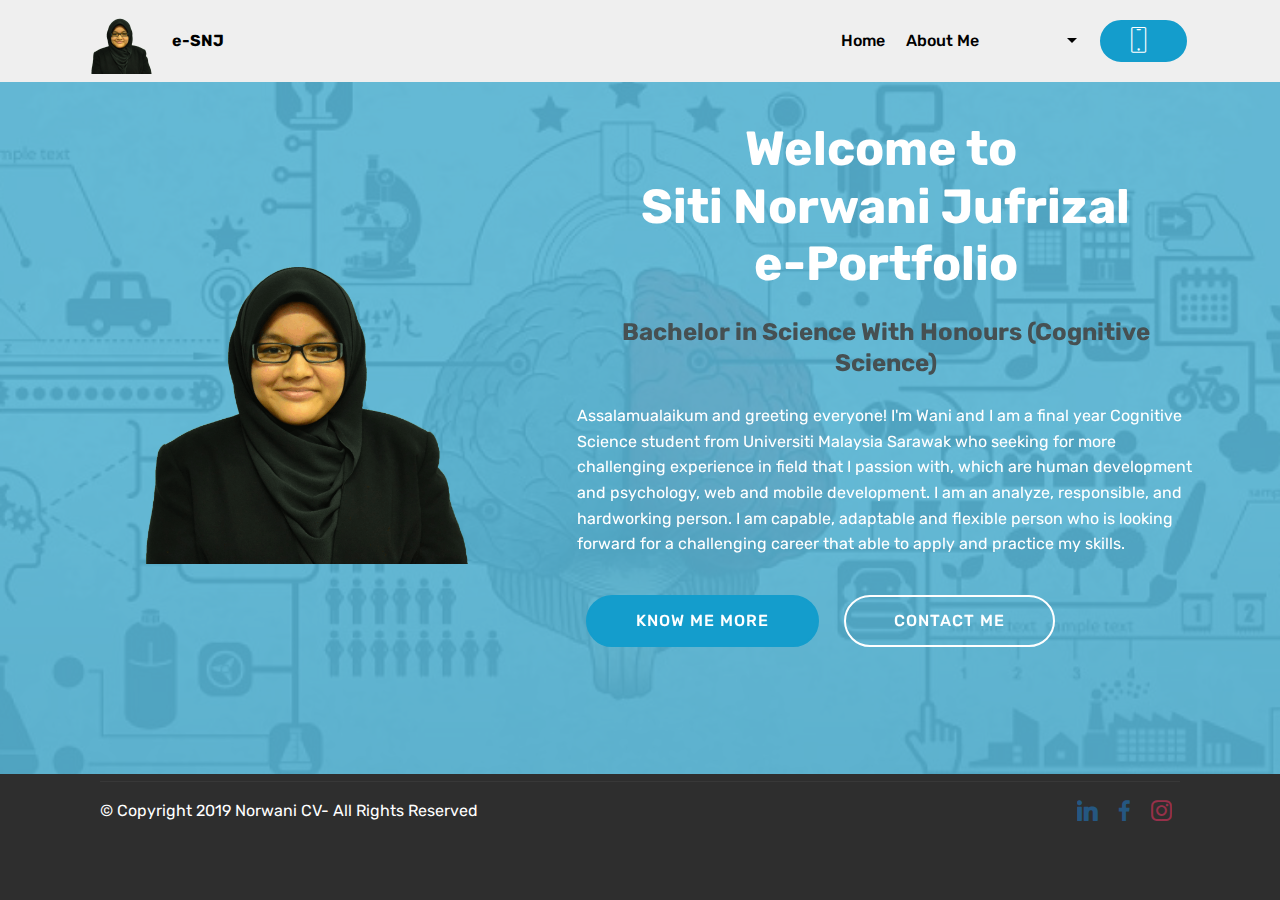
<file: index.html>
<!DOCTYPE html>
<html  >
<head>
  <!-- Site made with Mobirise Website Builder v4.9.7, https://mobirise.com -->
  <meta charset="UTF-8">
  <meta http-equiv="X-UA-Compatible" content="IE=edge">
  <meta name="generator" content="Mobirise v4.9.7, mobirise.com">
  <meta name="viewport" content="width=device-width, initial-scale=1, minimum-scale=1">
  <link rel="shortcut icon" href="assets/images/wani-80x66.png" type="image/x-icon">
  <meta name="description" content="">
  
  <title>Home</title>
  <link rel="stylesheet" href="assets/web/assets/mobirise-icons/mobirise-icons.css">
  <link rel="stylesheet" href="assets/tether/tether.min.css">
  <link rel="stylesheet" href="assets/soundcloud-plugin/style.css">
  <link rel="stylesheet" href="assets/bootstrap/css/bootstrap.min.css">
  <link rel="stylesheet" href="assets/bootstrap/css/bootstrap-grid.min.css">
  <link rel="stylesheet" href="assets/bootstrap/css/bootstrap-reboot.min.css">
  <link rel="stylesheet" href="assets/socicon/css/styles.css">
  <link rel="stylesheet" href="assets/animatecss/animate.min.css">
  <link rel="stylesheet" href="assets/dropdown/css/style.css">
  <link rel="stylesheet" href="assets/theme/css/style.css">
  <link rel="stylesheet" href="assets/mobirise/css/mbr-additional.css" type="text/css">
  
  
  
</head>
<body>
  <section class="menu cid-rpDa07LNkY" once="menu" id="menu2-5">

    

    <nav class="navbar navbar-expand beta-menu navbar-dropdown align-items-center navbar-fixed-top navbar-toggleable-sm">
        <button class="navbar-toggler navbar-toggler-right" type="button" data-toggle="collapse" data-target="#navbarSupportedContent" aria-controls="navbarSupportedContent" aria-expanded="false" aria-label="Toggle navigation">
            <div class="hamburger">
                <span></span>
                <span></span>
                <span></span>
                <span></span>
            </div>
        </button>
        <div class="menu-logo">
            <div class="navbar-brand">
                <span class="navbar-logo">
                    <a href="index.html">
                        <img src="assets/images/wani-80x66.png" alt="Mobirise" title="" style="height: 4.1rem;">
                    </a>
                </span>
                <span class="navbar-caption-wrap"><a class="navbar-caption text-black display-4" href="index.html">e-SNJ</a></span>
            </div>
        </div>
        <div class="collapse navbar-collapse" id="navbarSupportedContent">
            <ul class="navbar-nav nav-dropdown" data-app-modern-menu="true"><li class="nav-item">
                    <a class="nav-link link text-black display-4" href="index.html">Home</a>
                </li>
                <li class="nav-item dropdown"><a class="nav-link link dropdown-toggle text-black display-4" href="page2.html#step3-18" data-toggle="dropdown-submenu" aria-expanded="false">
                        About Me &nbsp; &nbsp; &nbsp; &nbsp; &nbsp; &nbsp; &nbsp; &nbsp; &nbsp; &nbsp;&nbsp;</a><div class="dropdown-menu"><a class="dropdown-item text-black display-4" href="page2.html#tabs3-r">Education</a><a class="dropdown-item text-black display-4" href="page2.html#timeline2-h">Working Experience</a><a class="dropdown-item text-black display-4" href="page2.html#progress-bars1-x">Skills</a><a class="dropdown-item text-black display-4" href="page2.html#info1-14">Social Works</a></div></li></ul>
            <div class="navbar-buttons mbr-section-btn"><a class="btn btn-sm btn-primary display-4" href="tel:+1-234-567-8901">
                    <span class="btn-icon mbri-mobile mbr-iconfont mbr-iconfont-btn"><br></span></a></div>
        </div>
    </nav>
</section>

<section class="engine"><a href="https://mobirise.info/y">html website templates</a></section><section class="header3 cid-rpD8RcEYCR mbr-parallax-background" id="header3-4">

    

    <div class="mbr-overlay" style="opacity: 0.9; background-color: rgb(85, 180, 212);">
    </div>

    <div class="container">
        <div class="media-container-row">
            <div class="mbr-figure" style="width: 75%;">
                <img src="assets/images/wani-778x645.png" alt="Mobirise" title="">
            </div>

            <div class="media-content">
                <h1 class="mbr-section-title mbr-white pb-3 mbr-fonts-style display-2"><strong>Welcome to&nbsp;</strong><br><strong>Siti Norwani Jufrizal </strong><br><strong>e-Portfolio</strong></h1>
                <h3 class="mbr-section-subtitle align-left mbr-white mbr-light pb-3 mbr-fonts-style display-5"><strong>Bachelor in Science With Honours (Cognitive Science)</strong></h3>
                <div class="mbr-section-text mbr-white pb-3 ">
                    <p class="mbr-text mbr-fonts-style display-7">Assalamualaikum and greeting everyone! I'm Wani and I am a final year Cognitive Science student from Universiti Malaysia Sarawak who seeking for more challenging experience in field that I passion with, which are human development and psychology, web and mobile development. I am an analyze, responsible, and hardworking person. I am capable, adaptable and flexible person who is looking forward for a challenging career that able to apply and practice my skills.</p>
                </div>
                <div class="mbr-section-btn"><a class="btn btn-md btn-primary display-4" href="page2.html#step3-18">KNOW ME MORE</a>
                    <a class="btn btn-md btn-white-outline display-4" href="#bottom">CONTACT ME</a></div>
            </div>
        </div>
    </div>

</section>

<section class="cid-qTkAaeaxX5 mbr-reveal" id="footer1-2">

    

    

    <div class="container">
        <div class="media-container-row content text-white">
            <div class="col-12 col-md-3">
                <div class="media-wrap">
                    <a href="https://mobirise.com/">
                        <img src="assets/images/wani-192x159.png" alt="Mobirise" title="">
                    </a>
                </div>
            </div>
            <div class="col-12 col-md-3 mbr-fonts-style display-7">
                <h5 class="pb-3">
                    Address
                </h5>
                <p class="mbr-text">Kg Padang Midin,<br>21400, Kuala Terengganu.</p>
            </div>
            <div class="col-12 col-md-3 mbr-fonts-style display-7">
                <h5 class="pb-3">
                    Contacts
                </h5>
                <p class="mbr-text">
                    Email: norwani.jufrizal@gmail.com<br>Phone: +6014 5258460<br></p>
            </div>
            <div class="col-12 col-md-3 mbr-fonts-style display-7">
                <h5 class="pb-3"></h5>
                <p class="mbr-text"></p>
            </div>
        </div>
        <div class="footer-lower">
            <div class="media-container-row">
                <div class="col-sm-12">
                    <hr>
                </div>
            </div>
            <div class="media-container-row mbr-white">
                <div class="col-sm-6 copyright">
                    <p class="mbr-text mbr-fonts-style display-7">
                        © Copyright 2019 Norwani CV- All Rights Reserved
                    </p>
                </div>
                <div class="col-md-6">
                    <div class="social-list align-right">
                        <div class="soc-item">
                            <a href="https://www.linkedin.com/in/sitinorwanijufrizal/" target="_blank">
                                <span class="mbr-iconfont mbr-iconfont-social socicon-linkedin socicon" style="color: rgb(29, 128, 211); fill: rgb(29, 128, 211);"></span>
                            </a>
                        </div>
                        <div class="soc-item">
                            <a href="https://www.facebook.com/ct.norwanie" target="_blank">
                                <span class="mbr-iconfont mbr-iconfont-social socicon-facebook socicon" style="color: rgb(29, 128, 211); fill: rgb(29, 128, 211);"></span>
                            </a>
                        </div>
                        <div class="soc-item">
                            <a href="https://www.instagram.com/wani.snj/" target="_blank">
                                <span class="mbr-iconfont mbr-iconfont-social socicon-instagram socicon" style="color: rgb(255, 51, 102); fill: rgb(255, 51, 102);"></span>
                            </a>
                        </div>
                        
                        
                        
                    </div>
                </div>
            </div>
        </div>
    </div>
</section>


  <script src="assets/web/assets/jquery/jquery.min.js"></script>
  <script src="assets/popper/popper.min.js"></script>
  <script src="assets/tether/tether.min.js"></script>
  <script src="assets/bootstrap/js/bootstrap.min.js"></script>
  <script src="assets/smoothscroll/smooth-scroll.js"></script>
  <script src="assets/viewportchecker/jquery.viewportchecker.js"></script>
  <script src="assets/dropdown/js/script.min.js"></script>
  <script src="assets/touchswipe/jquery.touch-swipe.min.js"></script>
  <script src="assets/parallax/jarallax.min.js"></script>
  <script src="assets/theme/js/script.js"></script>
  
  
 <div id="scrollToTop" class="scrollToTop mbr-arrow-up"><a style="text-align: center;"><i class="mbr-arrow-up-icon mbr-arrow-up-icon-cm cm-icon cm-icon-smallarrow-up"></i></a></div>
    <input name="animation" type="hidden">
  </body>
</html>
</file>
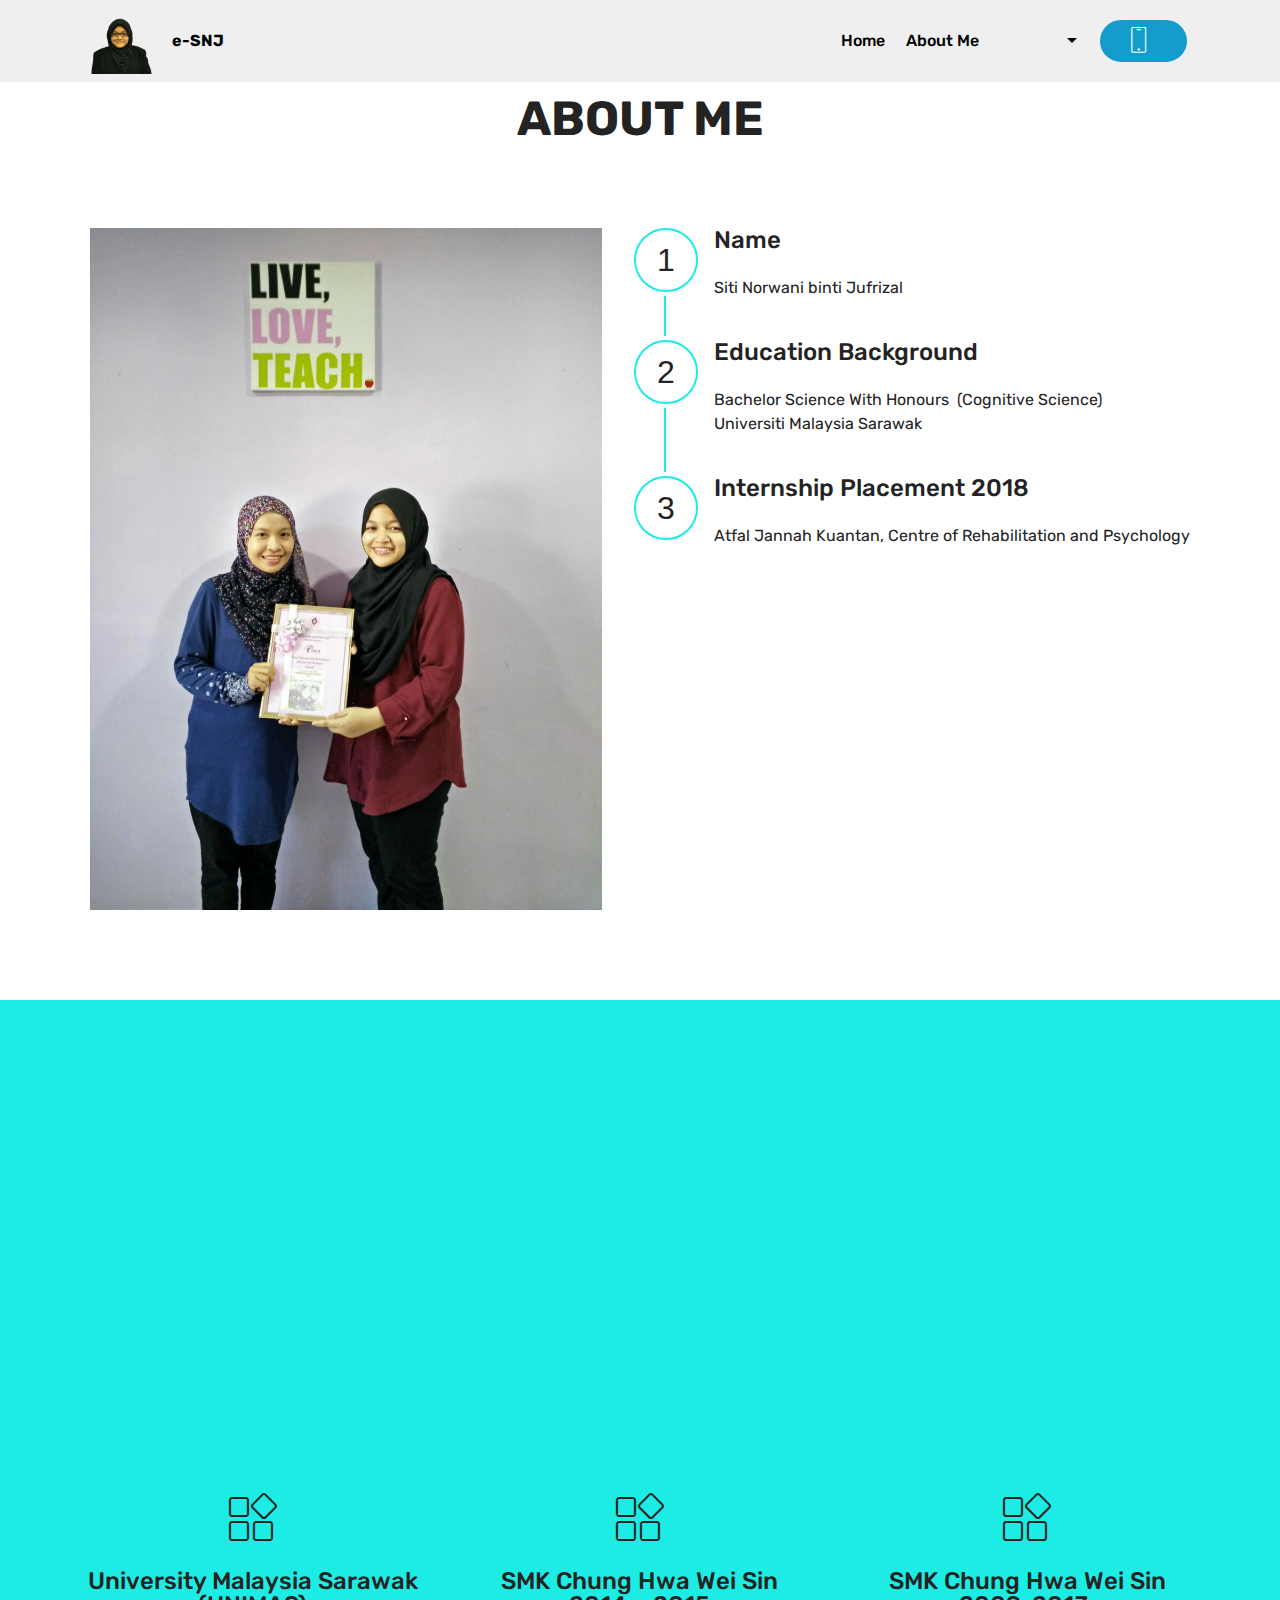
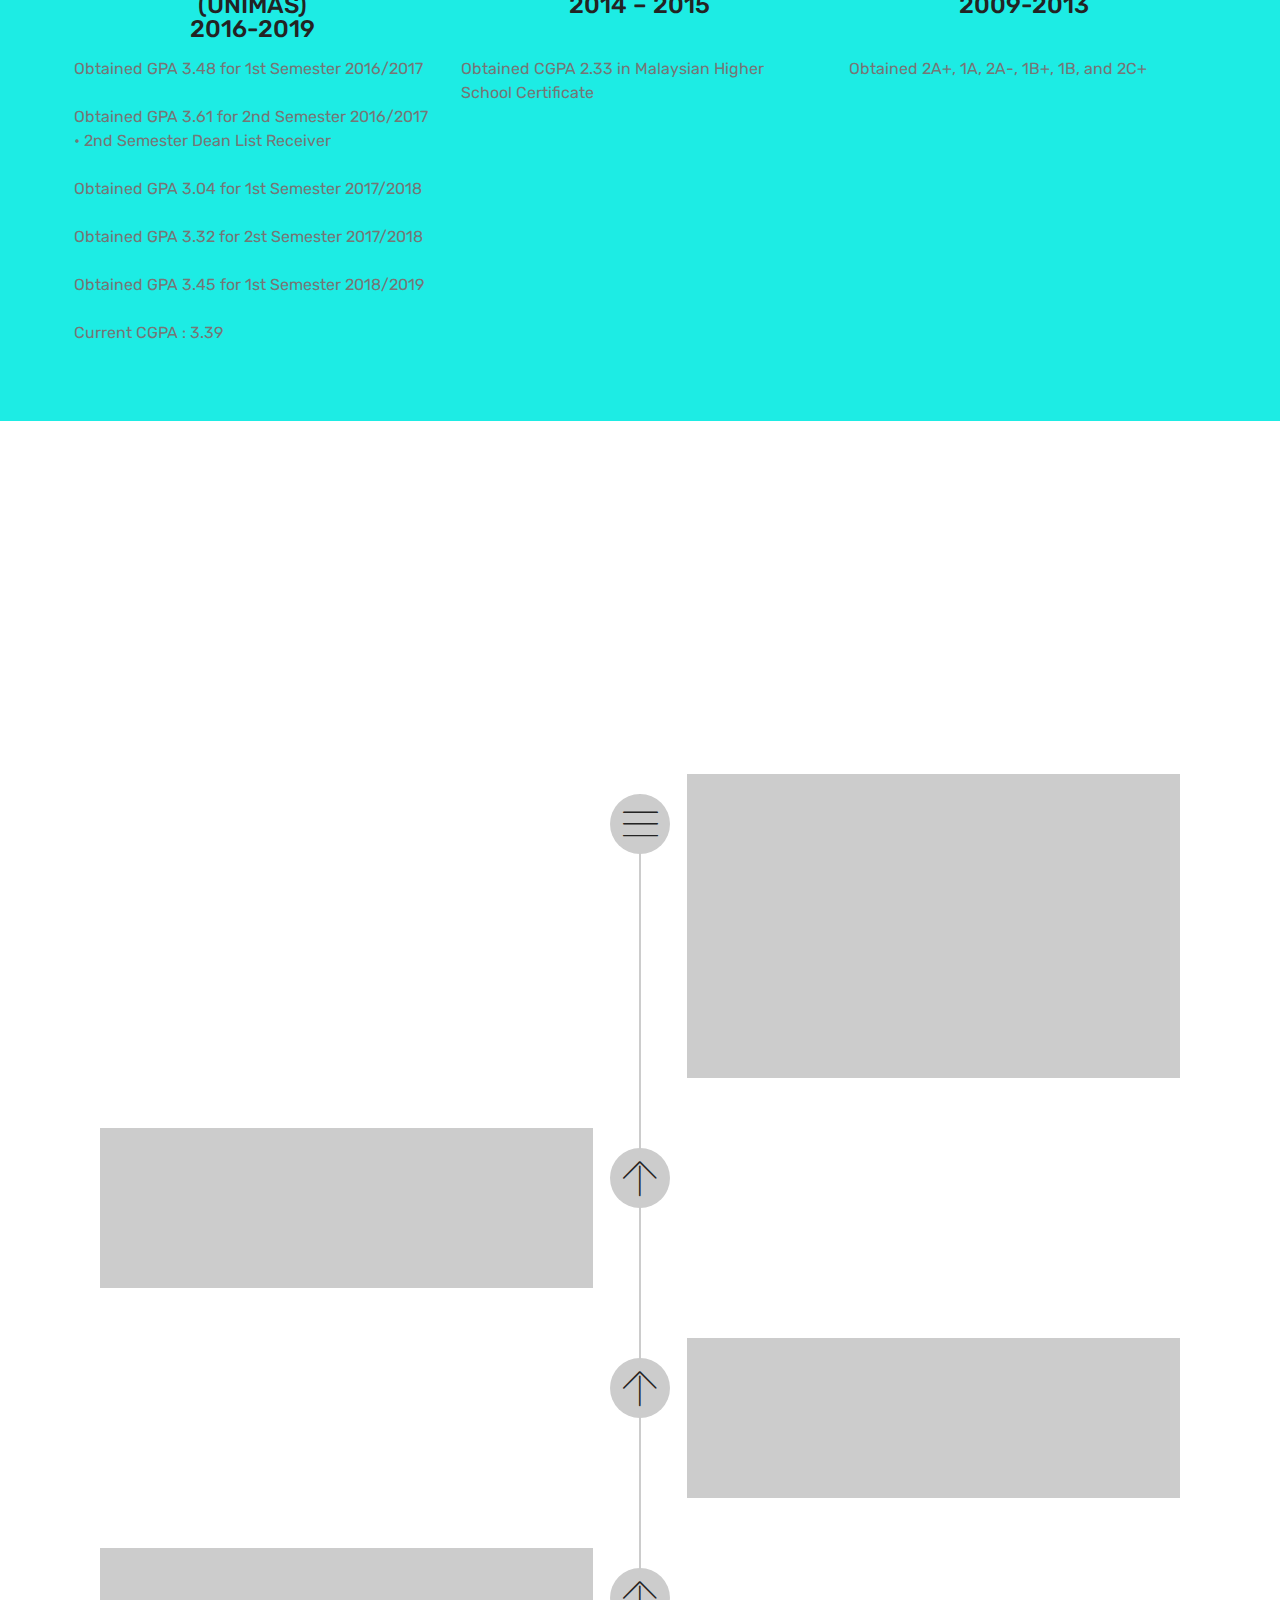
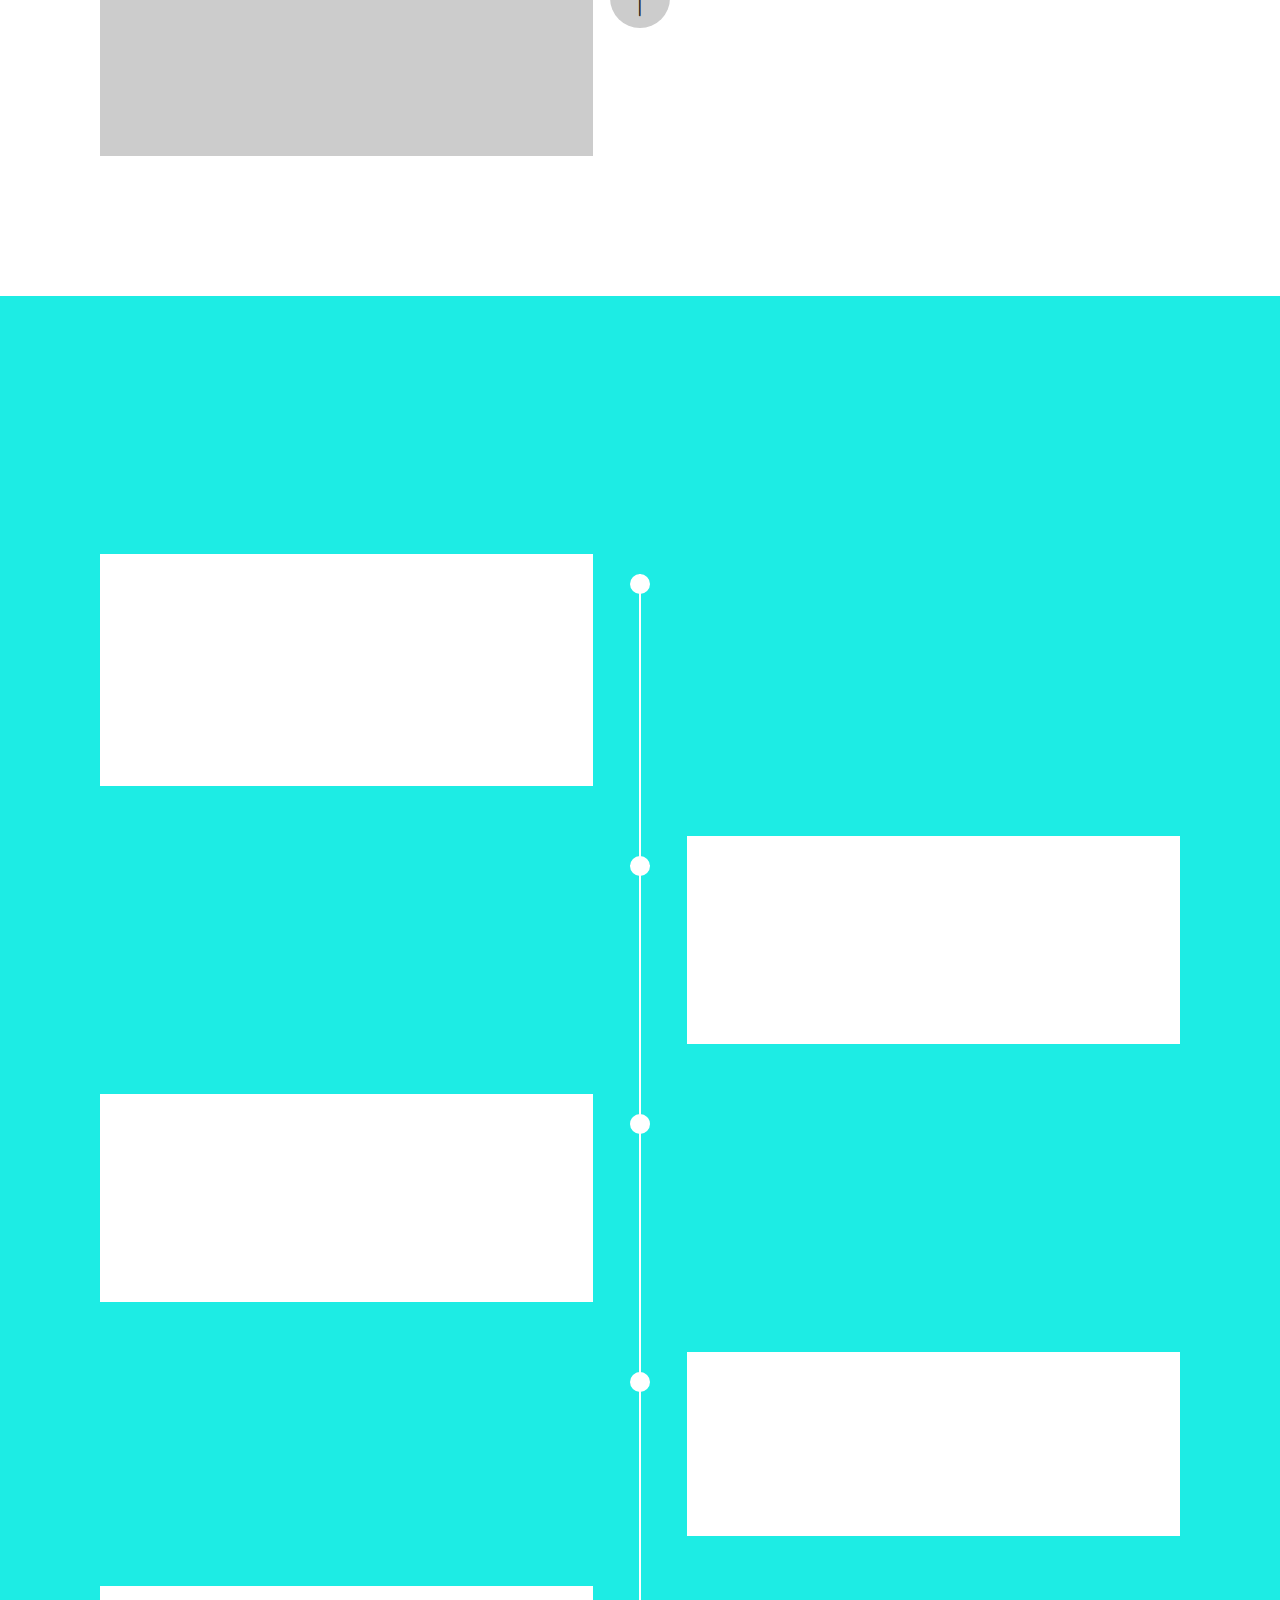
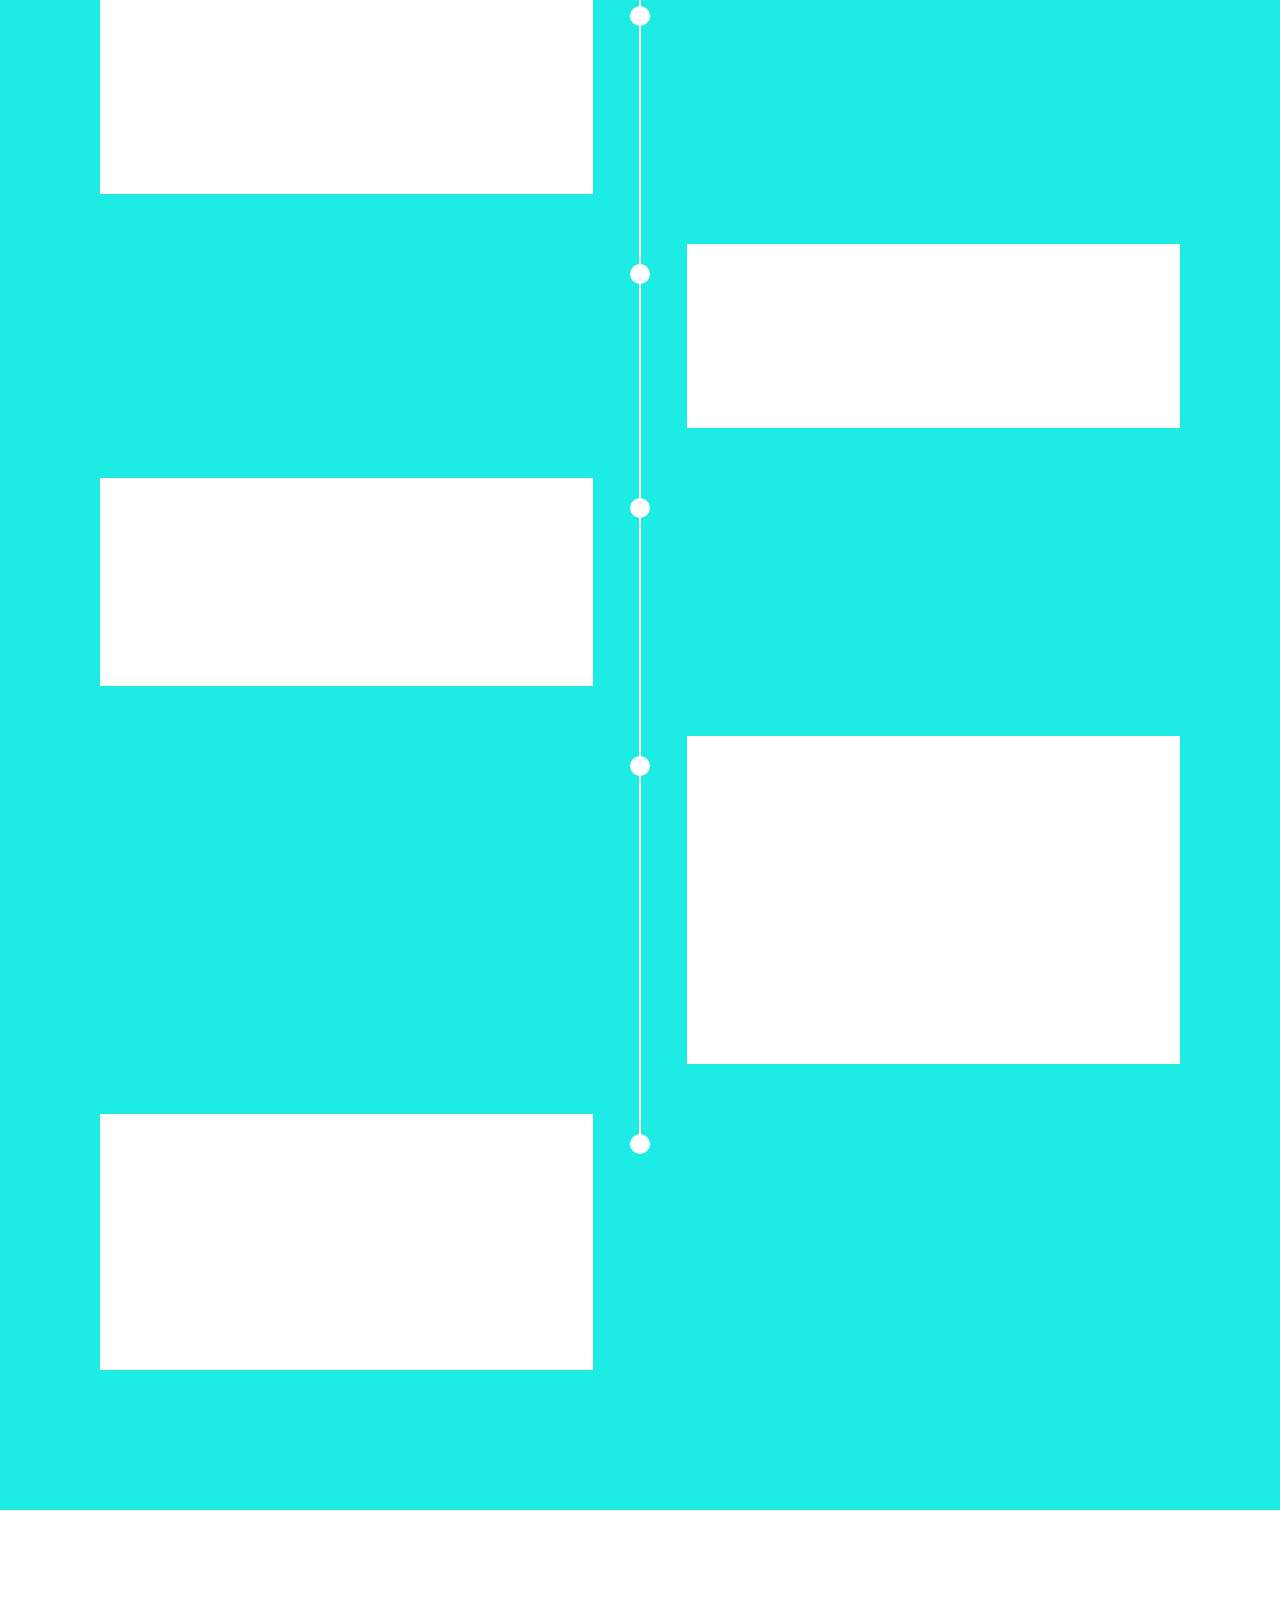
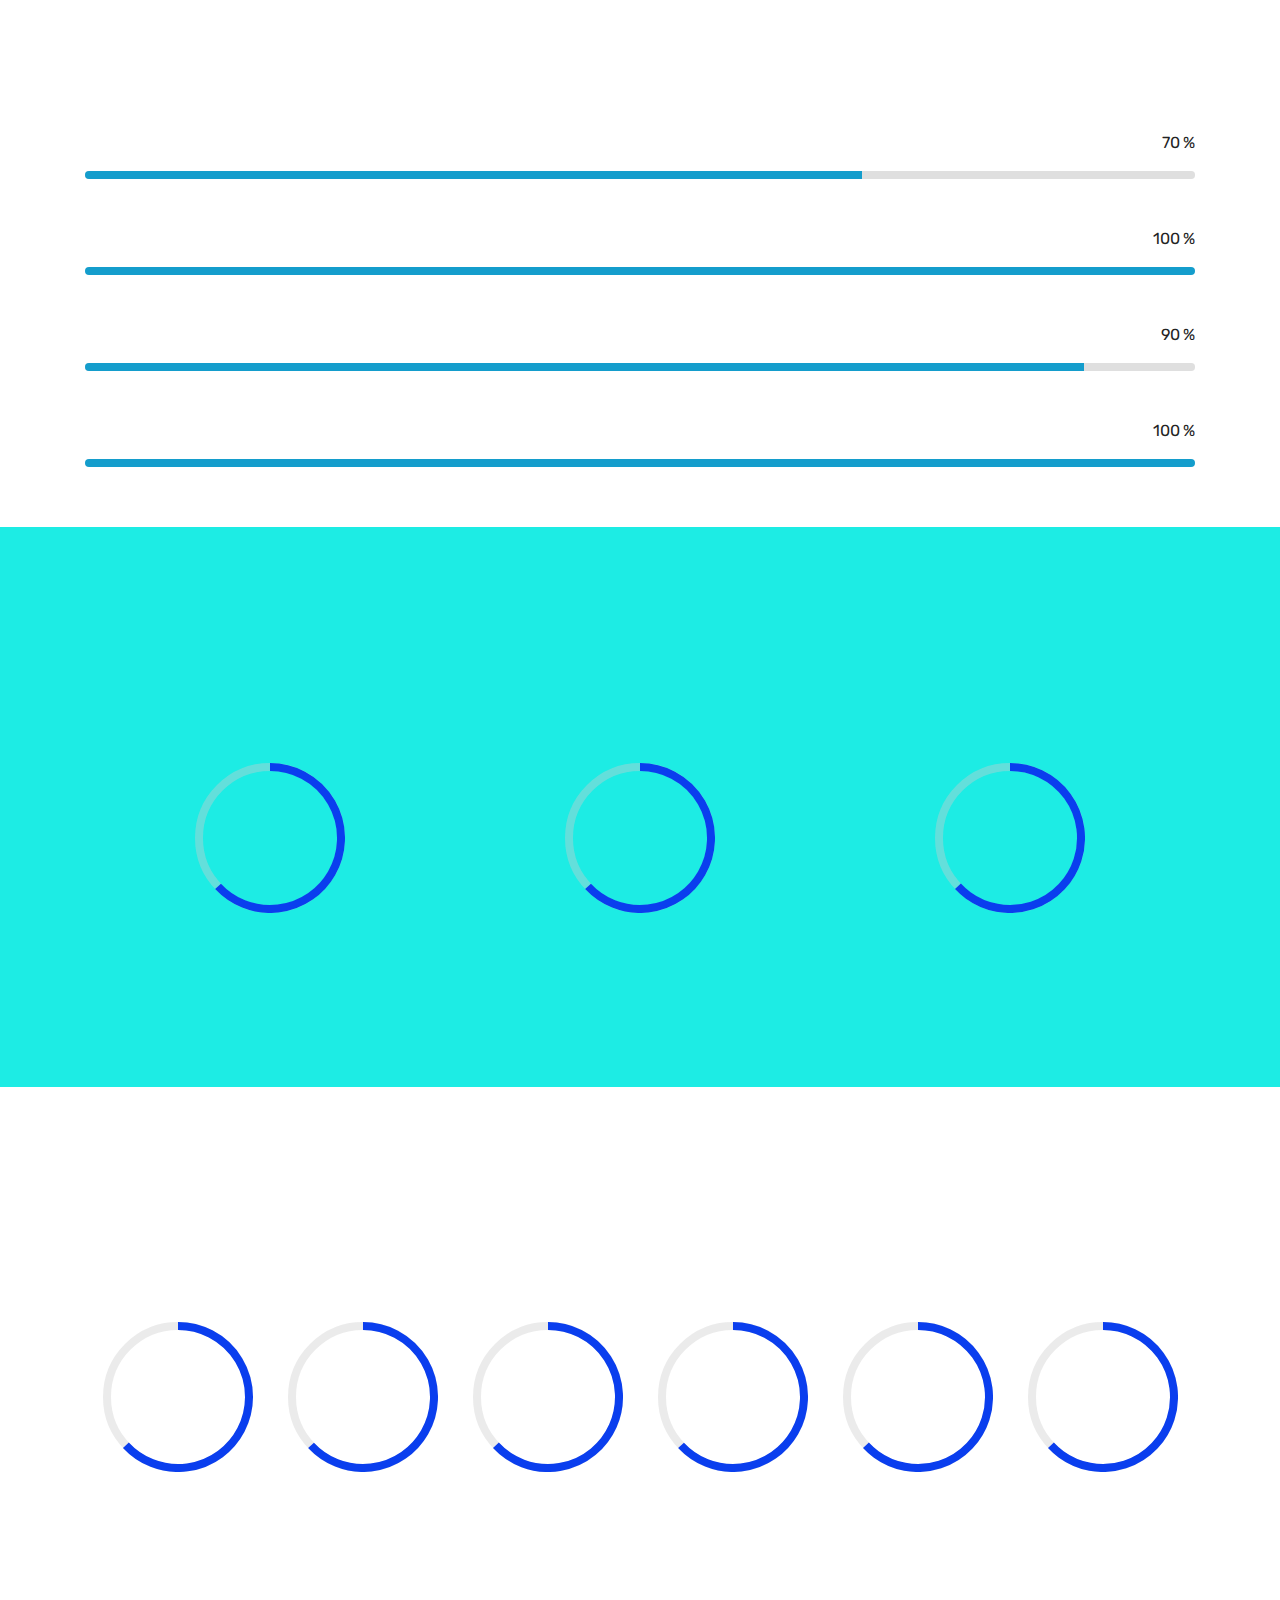
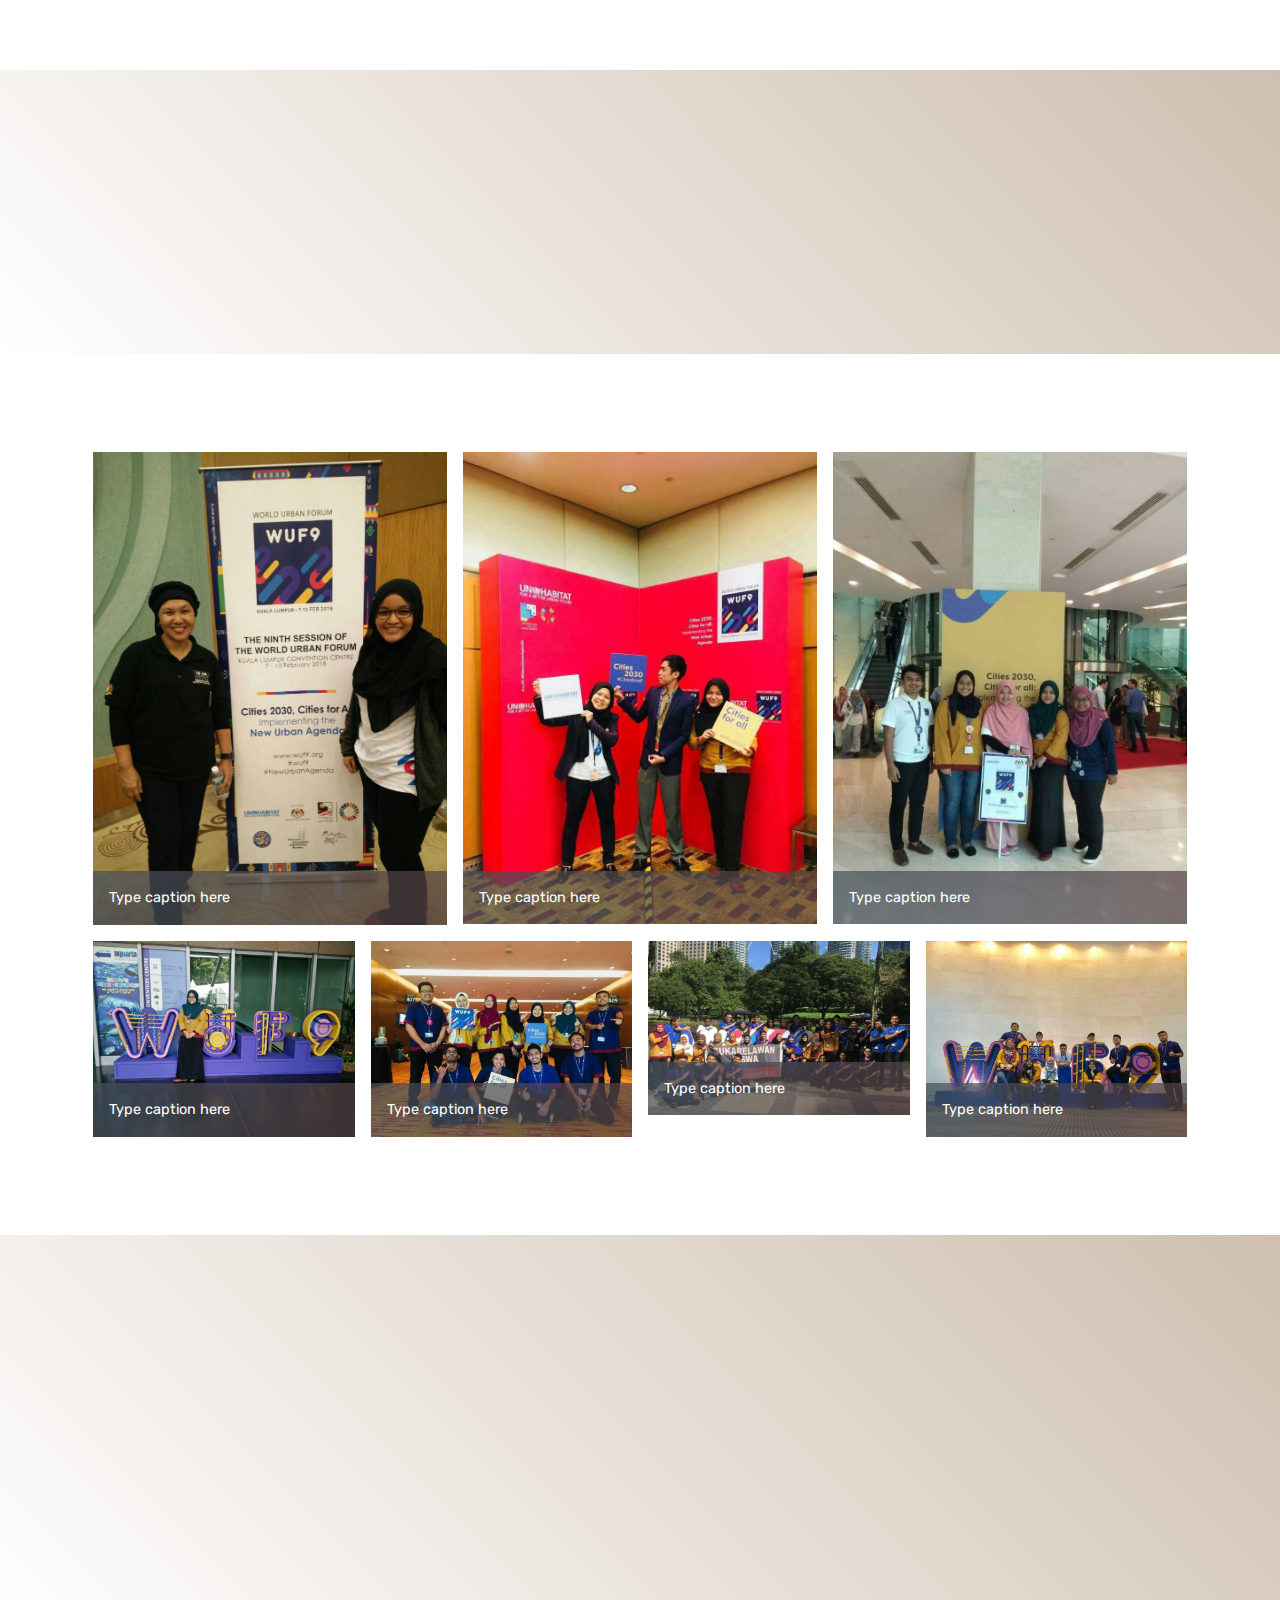
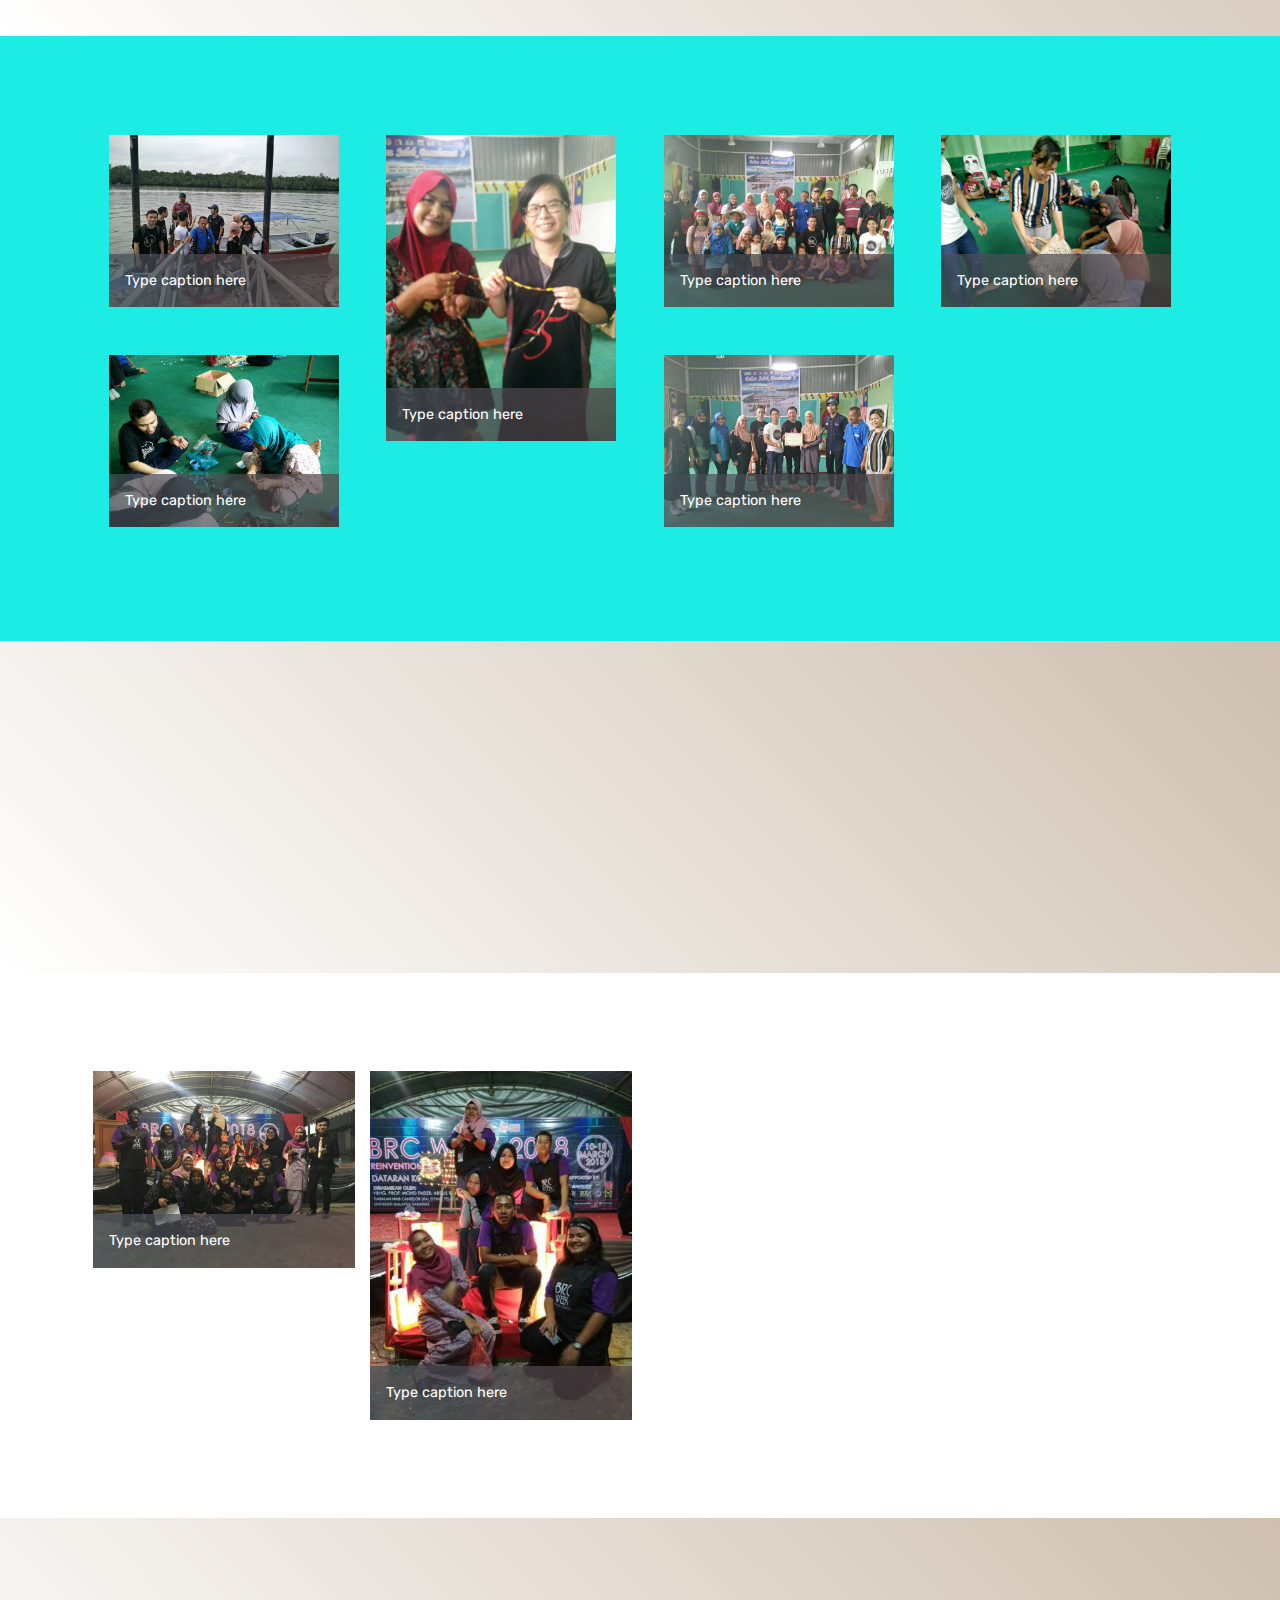
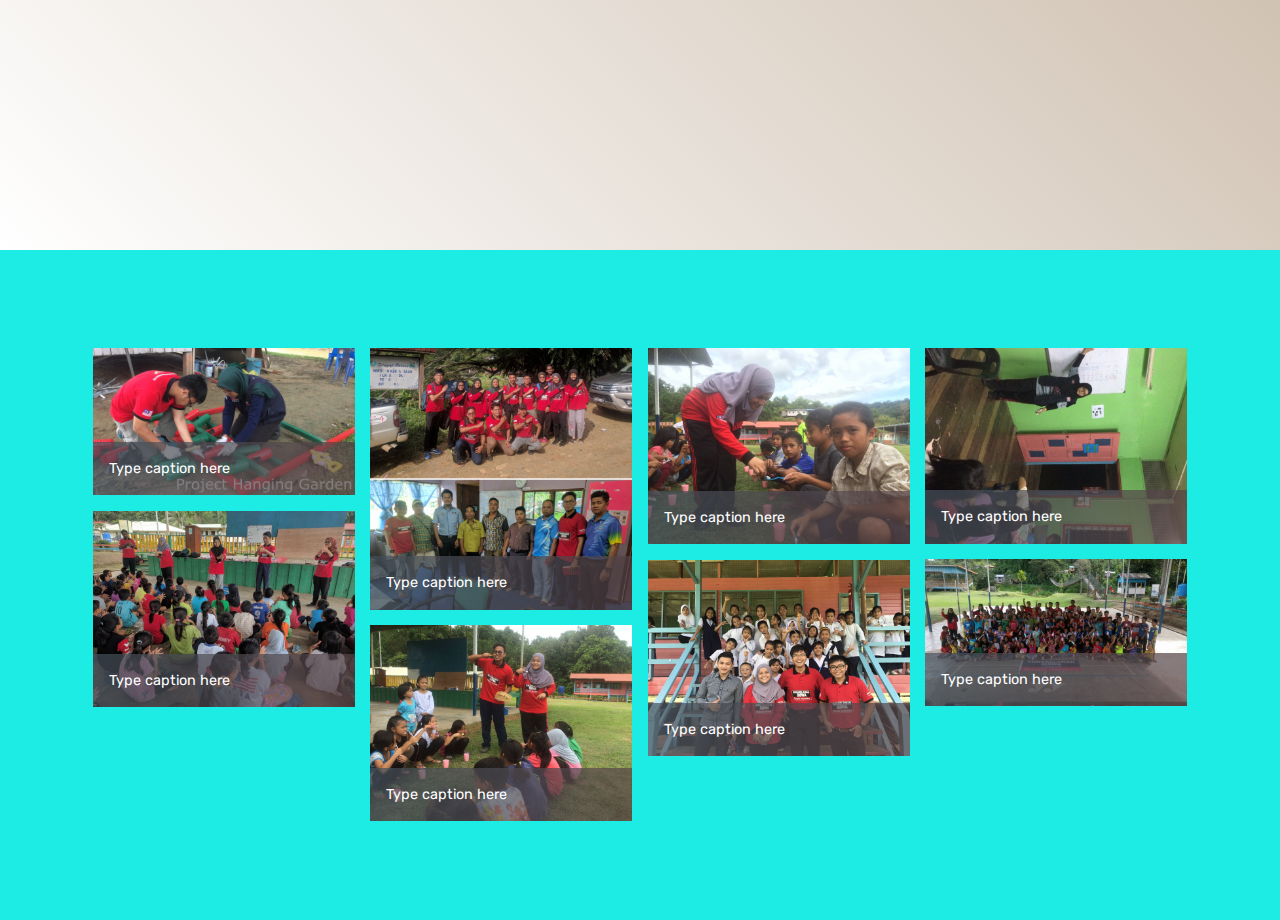
<file: page2.html>
<!DOCTYPE html>
<html  >
<head>
  <!-- Site made with Mobirise Website Builder v4.9.7, https://mobirise.com -->
  <meta charset="UTF-8">
  <meta http-equiv="X-UA-Compatible" content="IE=edge">
  <meta name="generator" content="Mobirise v4.9.7, mobirise.com">
  <meta name="viewport" content="width=device-width, initial-scale=1, minimum-scale=1">
  <link rel="shortcut icon" href="assets/images/wani-80x66.png" type="image/x-icon">
  <meta name="description" content="Web Builder Description">
  
  <title>Working Experience</title>
  <link rel="stylesheet" href="assets/web/assets/mobirise-icons-bold/mobirise-icons-bold.css">
  <link rel="stylesheet" href="assets/web/assets/mobirise-icons/mobirise-icons.css">
  <link rel="stylesheet" href="assets/tether/tether.min.css">
  <link rel="stylesheet" href="assets/soundcloud-plugin/style.css">
  <link rel="stylesheet" href="assets/bootstrap/css/bootstrap.min.css">
  <link rel="stylesheet" href="assets/bootstrap/css/bootstrap-grid.min.css">
  <link rel="stylesheet" href="assets/bootstrap/css/bootstrap-reboot.min.css">
  <link rel="stylesheet" href="assets/dropdown/css/style.css">
  <link rel="stylesheet" href="assets/animatecss/animate.min.css">
  <link rel="stylesheet" href="assets/as-pie-progress/css/progress.min.css">
  <link rel="stylesheet" href="assets/theme/css/style.css">
  <link rel="stylesheet" href="assets/gallery/style.css">
  <link rel="stylesheet" href="assets/mobirise/css/mbr-additional.css" type="text/css">
  
  
  
</head>
<body>
  <section class="menu cid-rpDa07LNkY" once="menu" id="menu2-d">

    

    <nav class="navbar navbar-expand beta-menu navbar-dropdown align-items-center navbar-fixed-top navbar-toggleable-sm">
        <button class="navbar-toggler navbar-toggler-right" type="button" data-toggle="collapse" data-target="#navbarSupportedContent" aria-controls="navbarSupportedContent" aria-expanded="false" aria-label="Toggle navigation">
            <div class="hamburger">
                <span></span>
                <span></span>
                <span></span>
                <span></span>
            </div>
        </button>
        <div class="menu-logo">
            <div class="navbar-brand">
                <span class="navbar-logo">
                    <a href="index.html">
                        <img src="assets/images/wani-80x66.png" alt="Mobirise" title="" style="height: 4.1rem;">
                    </a>
                </span>
                <span class="navbar-caption-wrap"><a class="navbar-caption text-black display-4" href="index.html">e-SNJ</a></span>
            </div>
        </div>
        <div class="collapse navbar-collapse" id="navbarSupportedContent">
            <ul class="navbar-nav nav-dropdown" data-app-modern-menu="true"><li class="nav-item">
                    <a class="nav-link link text-black display-4" href="index.html">Home</a>
                </li>
                <li class="nav-item dropdown"><a class="nav-link link dropdown-toggle text-black display-4" href="page2.html#step3-18" data-toggle="dropdown-submenu" aria-expanded="false">
                        About Me &nbsp; &nbsp; &nbsp; &nbsp; &nbsp; &nbsp; &nbsp; &nbsp; &nbsp; &nbsp;&nbsp;</a><div class="dropdown-menu"><a class="dropdown-item text-black display-4" href="page2.html#tabs3-r">Education</a><a class="dropdown-item text-black display-4" href="page2.html#timeline2-h">Working Experience</a><a class="dropdown-item text-black display-4" href="page2.html#progress-bars1-x">Skills</a><a class="dropdown-item text-black display-4" href="page2.html#info1-14">Social Works</a></div></li></ul>
            <div class="navbar-buttons mbr-section-btn"><a class="btn btn-sm btn-primary display-4" href="tel:+1-234-567-8901">
                    <span class="btn-icon mbri-mobile mbr-iconfont mbr-iconfont-btn"><br></span></a></div>
        </div>
    </nav>
</section>

<section class="engine"><a href="https://mobirise.info/y">html site templates</a></section><section class="step3 cid-rq3ulx44cl" id="step3-18">

    

    
    
    <div class="container">
        <h2 class="mbr-section-title pb-3 mbr-fonts-style align-center display-2"><strong>
            ABOUT ME</strong></h2>
        <h3 class="mbr-section-subtitle pb-5 mbr-fonts-style align-center display-5"></h3>
        <div class="media-container-row">
            <div class="media-block" style="width: 49%;">
                <div class="mbr-figure">
                    <img src="assets/images/photo6244357350433597604-960x1280.jpg" alt="" title="">
                </div>
            </div>
            <div class="step-container">
                <div class="card separline pb-4">
                    <div class="step-element d-flex">
                        <div class="step-wrapper pr-3">
                            <div class="step d-flex align-items-center justify-content-center">
                                1
                            </div>
                        </div>          
                        <div class="step-text-content">
                            <h4 class="mbr-step-title pb-3 mbr-fonts-style display-5">Name</h4>
                            <p class="mbr-step-text mbr-fonts-style display-7">
                                Siti Norwani binti Jufrizal&nbsp;</p>
                        </div>
                    </div>
                </div>

                <div class="card separline pb-4">
                    <div class="step-element d-flex">
                        <div class="step-wrapper pr-3">
                            <div class="step d-flex align-items-center justify-content-center">
                                2
                            </div>
                        </div>          
                        <div class="step-text-content">
                            <h4 class="mbr-step-title pb-3 mbr-fonts-style display-5">Education Background</h4>
                            <p class="mbr-step-text mbr-fonts-style display-7">
                                Bachelor Science With Honours &nbsp;(Cognitive Science)<br>Universiti Malaysia Sarawak</p>
                        </div>
                    </div>
                </div>

                <div class="card">
                    <div class="step-element d-flex">
                        <div class="step-wrapper pr-3">
                            <div class="step d-flex align-items-center justify-content-center">
                                3
                            </div>
                        </div>          
                        <div class="step-text-content">
                            <h4 class="mbr-step-title pb-3 mbr-fonts-style display-5">Internship Placement 2018</h4>
                            <p class="mbr-step-text mbr-fonts-style display-7">
                                Atfal Jannah Kuantan, Centre of Rehabilitation and Psychology</p>
                        </div>
                    </div>
                </div>

                

                

                

                

                

                
            </div>
        </div>
    </div>
</section>

<section class="tabs3 cid-rpHF00r1p8" id="tabs3-r">

    

    

    <div class="container">
        <h2 class="mbr-section-title align-center pb-3 mbr-fonts-style display-2"><strong>EDUCATION</strong></h2>
        <h3 class="mbr-section-subtitle  display-5 align-center mbr-light mbr-fonts-style"></h3>
    </div>
    <div class="container-fluid">
        <div class="row tabcont">
            <ul class="nav nav-tabs pt-3 mt-5" role="tablist">
                <li class="nav-item mbr-fonts-style"><a class="nav-link show active display-5" role="tab" data-toggle="tab" href="#tabs3-r_tab0" aria-selected="true">
                        Bachelor of Science with Honours<br> (Cognitive Science) 
                    </a></li>
                <li class="nav-item mbr-fonts-style"><a class="nav-link  show active display-5" role="tab" data-toggle="tab" href="#tabs3-r_tab1" aria-selected="true">
                        Malaysian Higher School Certificate<br> (Pure Science Stream) </a></li>
                <li class="nav-item mbr-fonts-style"><a class="nav-link show active display-5" role="tab" data-toggle="tab" href="#tabs3-r_tab2" aria-selected="true">Sijil Pelajaran Malaysia 
<br>(Pure Science Stream) &nbsp;<br></a></li>
                
                
                
            </ul>
        </div>
    </div>

    <div class="container">
        <div class="row px-1">
            <div class="tab-content">
                <div id="tab1" class="tab-pane in active mbr-table" role="tabpanel">
                    <div class="row tab-content-row">
                        <div class="col-xs-12 col-md-6 col-lg-4">
                            <div class="card-img ">
                                <span class="mbr-iconfont mbri-extension"></span>
                            </div>
                            <h4 class="mbr-element-title  align-center mbr-fonts-style pb-2 display-5">University Malaysia Sarawak (UNIMAS) 
<div>2016-2019</div></h4>
                            <p class="mbr-section-text  align-center mbr-fonts-style display-7">Obtained GPA 3.48 for 1st Semester 2016/2017 
<br>
<br>Obtained GPA 3.61 for 2nd Semester 2016/2017 
<br>•	2nd Semester Dean List Receiver 
<br>
<br>Obtained GPA 3.04 for 1st Semester 2017/2018 
<br>
<br>Obtained GPA 3.32 for 2st Semester 2017/2018 
<br>
<br>Obtained GPA 3.45 for 1st Semester 2018/2019 
<br>
<br>Current CGPA : 3.39<br></p>
                        </div>

                        <div class="col-xs-12 col-md-6 col-lg-4">
                            <div class="card-img ">
                                <span class="mbr-iconfont mbri-extension"></span>
                            </div>
                            <h4 class="mbr-element-title  align-center mbr-fonts-style pb-2 display-5">SMK Chung Hwa Wei Sin 
<div>2014 – 2015 
</div><div><br></div></h4>
                            <p class="mbr-section-text  align-center mbr-fonts-style display-7">
                                Obtained CGPA 2.33 in Malaysian Higher School Certificate 
                            </p>
                        </div>

                        <div class="col-xs-12 col-md-6 col-lg-4">
                            <div class="card-img ">
                                <span class="mbr-iconfont mbri-extension"></span>
                            </div>
                            <h4 class="mbr-element-title  align-center mbr-fonts-style pb-2 display-5">SMK Chung Hwa Wei Sin <br>2009-2013&nbsp;</h4>
                            <p class="mbr-section-text  align-center mbr-fonts-style display-7"><br>Obtained 2A+, 1A, 2A-, 1B+, 1B, and 2C+ &nbsp;<br></p>
                        </div>

                        
                    </div>
                </div>

                <div id="tab2" class="tab-pane  mbr-table" role="tabpanel">
                    <div class="row tab-content-row">
                        <div class="col-xs-12 col-md-6 col-lg-4">
                            <div class="card-img ">
                                <span class="mbr-iconfont mbri-extension"></span>
                            </div>
                            <h4 class="mbr-element-title  align-center mbr-fonts-style pb-2 display-5">University Malaysia Sarawak (UNIMAS) 
<div>2016-2019</div></h4>
                            <p class="mbr-section-text  align-center mbr-fonts-style display-7">Obtained GPA 3.48 for 1st Semester 2016/2017 
<br>
<br>Obtained GPA 3.61 for 2nd Semester 2016/2017 
<br>          •	2nd Semester Dean List Receiver 
<br>
<br>Obtained GPA 3.04 for 1st Semester 2017/2018 
<br>
<br>Obtained GPA 3.32 for 2st Semester 2017/2018
<br>
<br>Obtained GPA 3.45 for 1st Semester 2018/2019 
<br>
<br>                           Current CGPA : 3.39</p>
                        </div>

                        <div class="col-xs-12 col-md-6 col-lg-4">
                            <div class="card-img ">
                                <span class="mbr-iconfont mbrib-extension"></span>
                            </div>
                            <h4 class="mbr-element-title  align-center mbr-fonts-style pb-2 display-5">SMK Chung Hwa Wei Sin 
<div>2014 – 2015 
</div><div><br></div></h4>
                            <p class="mbr-section-text  align-center mbr-fonts-style display-7">
                                Obtained CGPA 2.33 in Malaysian Higher School Certificate  
                            </p>
                        </div>

                        <div class="col-xs-12 col-md-6 col-lg-4">
                            <div class="card-img ">
                                <span class="mbr-iconfont mbri-extension"></span>
                            </div>
                            <h4 class="mbr-element-title  align-center mbr-fonts-style pb-2 display-5">SMK Chung Hwa Wei Sin 
<div>2009-2013&nbsp;</div></h4>
                            <p class="mbr-section-text  align-center mbr-fonts-style display-7"><br>Obtained 2A+, 1A, 2A-, 1B+, 1B, and 2C+ &nbsp;<br></p>
                        </div>

                        
                    </div>
                </div>

                <div id="tab3" class="tab-pane  mbr-table" role="tabpanel">
                    <div class="row tab-content-row">
                        <div class="col-xs-12 col-md-6 col-lg-4">
                            <div class="card-img ">
                                <span class="mbri-extension mbr-iconfont"></span>
                            </div>
                            <h4 class="mbr-element-title  align-center mbr-fonts-style pb-2 display-5">University Malaysia Sarawak (UNIMAS) <br>2016-2019</h4>
                            <p class="mbr-section-text  align-center mbr-fonts-style display-7">Obtained GPA 3.48 for 1st Semester 2016/2017 
<br><br>Obtained GPA 3.61 for 2nd Semester 2016/2017 
<br>&nbsp; &nbsp; &nbsp; &nbsp; &nbsp; •	2nd Semester Dean List Receiver
<br><br>Obtained GPA 3.04 for 1st Semester 2017/2018&nbsp;<br><br>Obtained GPA 3.32 for 2st Semester 2017/2018<br><br>Obtained GPA 3.45 for 1st Semester 2018/2019&nbsp;<br><br>&nbsp; &nbsp; &nbsp; &nbsp; &nbsp; &nbsp; &nbsp; &nbsp; &nbsp; &nbsp; &nbsp; &nbsp; &nbsp; &nbsp;Current CGPA : 3.39<br></p>
                        </div>

                        <div class="col-xs-12 col-md-6 col-lg-4">
                            <div class="card-img ">
                                <span class="mbri-extension mbr-iconfont"></span>
                            </div>
                            <h4 class="mbr-element-title  align-center mbr-fonts-style pb-2 display-5">SMK Chung Hwa Wei Sin 
<div>2014 – 2015&nbsp;</div></h4>
                            <p class="mbr-section-text  align-center mbr-fonts-style display-7"><br>Obtained CGPA 2.33 in Malaysian Higher School Certificate &nbsp;<br></p>
                        </div>

                        <div class="col-xs-12 col-md-6 col-lg-4">
                            <div class="card-img ">
                                <span class="mbri-extension mbr-iconfont"></span>
                            </div>
                            <h4 class="mbr-element-title  align-center mbr-fonts-style pb-2 display-5">SMK Chung Hwa Wei Sin <br>2009-2013&nbsp;</h4>
                            <p class="mbr-section-text  align-center mbr-fonts-style display-7"><br>Obtained 2A+, 1A, 2A-, 1B+, 1B, and 2C+ 
<br>
<br></p>
                        </div>

                        
                    </div>
                </div>

                <div id="tab4" class="tab-pane  mbr-table" role="tabpanel">
                    <div class="row tab-content-row">
                        <div class="col-xs-12 col-md-6 col-lg-4">
                            <div class="card-img ">
                                <span class="mbri-responsive mbr-iconfont"></span>
                            </div>
                            <h4 class="mbr-element-title  align-center mbr-fonts-style pb-2 display-5">
                                MOBILE FRIENDLY
                            </h4>
                            <p class="mbr-section-text  align-center mbr-fonts-style display-7">
                                No special actions required, all sites you make with Mobirise are mobile-friendly. You don't have to create a special mobile version of your site, it will adapt automagically.
                            </p>
                        </div>

                        <div class="col-xs-12 col-md-6 col-lg-4">
                            <div class="card-img ">
                                <span class="mbri-responsive mbr-iconfont"></span>
                            </div>
                            <h4 class="mbr-element-title  align-center mbr-fonts-style pb-2 display-5">
                                MOBILE FRIENDLY
                            </h4>
                            <p class="mbr-section-text  align-center mbr-fonts-style display-7">
                                No special actions required, all sites you make with Mobirise are mobile-friendly. You don't have to create a special mobile version of your site, it will adapt automagically.
                            </p>
                        </div>

                        <div class="col-xs-12 col-md-6 col-lg-4">
                            <div class="card-img ">
                                <span class="mbri-responsive mbr-iconfont"></span>
                            </div>
                            <h4 class="mbr-element-title  align-center mbr-fonts-style pb-2 display-5">
                                MOBILE FRIENDLY
                            </h4>
                            <p class="mbr-section-text  align-center mbr-fonts-style display-7">
                                No special actions required, all sites you make with Mobirise are mobile-friendly. You don't have to create a special mobile version of your site, it will adapt automagically.
                            </p>
                        </div>

                        
                    </div>
                </div>

                <div id="tab5" class="tab-pane  mbr-table" role="tabpanel">
                    <div class="row tab-content-row">
                        <div class="col-xs-12 col-md-6 col-lg-4">
                            <div class="card-img ">
                                <span class="mbri-bootstrap mbr-iconfont"></span>
                            </div>
                            <h4 class="mbr-element-title  align-center mbr-fonts-style pb-2 display-5">
                                IT'S EASY AND SIMPLE
                            </h4>
                            <p class="mbr-section-text  align-center mbr-fonts-style display-7">
                                Cut down the development time with drag-and-drop website builder. Drop the blocks into the page, edit content inline and publish - no technical skills required.
                            </p>
                        </div>

                        <div class="col-xs-12 col-md-6 col-lg-4">
                            <div class="card-img ">
                                <span class="mbri-bootstrap mbr-iconfont"></span>
                            </div>
                            <h4 class="mbr-element-title  align-center mbr-fonts-style pb-2 display-5">
                                IT'S EASY AND SIMPLE
                            </h4>
                            <p class="mbr-section-text  align-center mbr-fonts-style display-7">
                                Cut down the development time with drag-and-drop website builder. Drop the blocks into the page, edit content inline and publish - no technical skills required.
                            </p>
                        </div>

                        <div class="col-xs-12 col-md-6 col-lg-4">
                            <div class="card-img ">
                                <span class="mbri-bootstrap mbr-iconfont"></span>
                            </div>
                            <h4 class="mbr-element-title  align-center mbr-fonts-style pb-2 display-5">
                                IT'S EASY AND SIMPLE
                            </h4>
                            <p class="mbr-section-text  align-center mbr-fonts-style display-7">
                                Cut down the development time with drag-and-drop website builder. Drop the blocks into the page, edit content inline and publish - no technical skills required.
                            </p>
                        </div>

                        
                    </div>
                </div>

                <div id="tab6" class="tab-pane  mbr-table" role="tabpanel">
                    <div class="row tab-content-row">
                        <div class="col-xs-12 col-md-6 col-lg-4">
                            <div class="card-img ">
                                <span class="mbri-extension mbr-iconfont"></span>
                            </div>
                            <h4 class="mbr-element-title  align-center mbr-fonts-style pb-2 display-5">
                                TRENDY WEBSITE BLOCKS
                            </h4>
                            <p class="mbr-section-text  align-center mbr-fonts-style display-7">
                                Choose from the large selection  pre-made blocks - full-screen intro, bootstrap carousel, slider, responsive image gallery with, parallax scrolling, sticky header and more.
                            </p>
                        </div>

                        <div class="col-xs-12 col-md-6 col-lg-4">
                            <div class="card-img ">
                                <span class="mbri-extension mbr-iconfont"></span>
                            </div>
                            <h4 class="mbr-element-title  align-center mbr-fonts-style pb-2 display-5">
                                TRENDY WEBSITE BLOCKS
                            </h4>
                            <p class="mbr-section-text  align-center mbr-fonts-style display-7">
                                Choose from the large selection  pre-made blocks - full-screen intro, bootstrap carousel, slider, responsive image gallery with, parallax scrolling, sticky header and more.
                            </p>
                        </div>

                        <div class="col-xs-12 col-md-6 col-lg-4">
                            <div class="card-img ">
                                <span class="mbri-extension mbr-iconfont"></span>
                            </div>
                            <h4 class="mbr-element-title  align-center mbr-fonts-style pb-2 display-5">
                                TRENDY WEBSITE BLOCKS
                            </h4>
                            <p class="mbr-section-text  align-center mbr-fonts-style display-7">
                                Choose from the large selection  pre-made blocks - full-screen intro, bootstrap carousel, slider, responsive image gallery with, parallax scrolling, sticky header and more.
                            </p>
                        </div>

                        
                    </div>
                </div>
            </div>
        </div>
    </div>
</section>

<section class="timeline2 cid-rpGbgmdFyD" id="timeline2-h">

    

    

    <div class="container align-center">
        <h2 class="mbr-section-title pb-3 mbr-fonts-style display-2"><strong>
            Work Experience</strong></h2>
        <h3 class="mbr-section-subtitle pb-5 mbr-fonts-style display-5">“The best way to not feel hopeless is to get up and do something. Don’t wait for good things to happen to you. If you go out and make some good things happen, you will fill the world with hope, you will fill yourself with hope.”
<div>― Barack Obama</div></h3>

        <div class="container timelines-container" mbri-timelines="">
            <div class="row timeline-element reverse separline">      
                <span class="iconsBackground">
                    <span class="mbr-iconfont mbri-menu"></span>
                </span>          
                <div class="col-xs-12 col-md-6 align-left">
                    <div class="timeline-text-content">
                        <h4 class="mbr-timeline-title pb-3 mbr-fonts-style display-5">Internship at Atfal Jannah Psychology and Rehabilitation Centre [ July 2018 - Aug 2018]</h4>
                        <p class="mbr-timeline-text mbr-fonts-style display-7">Working as a teacher for children that have all kind of development problems such as Autism ( Autism Spectrum Disorder), ADHD, Down syndrome and Asperger syndrome.<br>Help the expert to conduct occupational therapy and speech therapy with the children.</p>
                     </div>
                </div>
            </div>

            <div class="row timeline-element  separline">
                <span class="iconsBackground">
                    <span class="mbr-iconfont mbri-up"></span>
                </span>
                <div class="col-xs-12 col-md-6 align-left ">
                    <div class="timeline-text-content">
                        <h4 class="mbr-timeline-title pb-3 mbr-fonts-style display-5">JuanPablo Drop shipper<br> [March 2018 - Present ]</h4>
                        <p class="mbr-timeline-text mbr-fonts-style display-7">Promoting JuanPablo product such as&nbsp;</p>
                    </div>
                </div>
            </div> 

            <div class="row timeline-element reverse separline">
                <span class="iconsBackground">
                    <span class="mbr-iconfont mbri-up"></span>
                </span>
                <div class="col-xs-12 col-md-6 align-left">
                    <div class="timeline-text-content">
                        <h4 class="mbr-timeline-title pb-3 mbr-fonts-style display-5">Mobile Credit Agent <br>[2014 - 2017]</h4>      
                        <p class="mbr-timeline-text mbr-fonts-style display-7">myprepaid2u.com</p>
                    </div>
                </div>
            </div>

            <div class="row timeline-element ">
                <span class="iconsBackground">
                    <span class="mbr-iconfont mbri-up"></span>
                </span>
                <div class="col-xs-12 col-md-6 align-left ">
                    <div class="timeline-text-content">
                        <h4 class="mbr-timeline-title pb-3 mbr-fonts-style display-5"><strong>Food Seller</strong><br><strong>[2002 - Present]</strong></h4>
                        <p class="mbr-timeline-text mbr-fonts-style display-7">Cook and serve Cendol Gelepoo and Soya Bean drinks at street market.<br>A family business</p>
                    </div>
                </div>
            </div>

            

            

            

            

            

            

            

            
        </div>
    </div>
</section>

<section class="timeline1 cid-rq330iZBxl" id="timeline1-w">

    

    

    <div class="container align-center">
        <h2 class="mbr-section-title pb-3 mbr-fonts-style display-2"><strong>My EXPERIENCE</strong></h2>
        <h3 class="mbr-section-subtitle pb-5 mbr-fonts-style display-5"><em>Experience build a man</em></h3>

        <div class="container timelines-container" mbri-timelines="">
            <div class="row timeline-element reverse separline">      
                 <div class="timeline-date-panel col-xs-12 col-md-6  align-left">         
                    <div class="time-line-date-content">
                        <p class="mbr-timeline-date mbr-fonts-style display-5">18 April 2019</p>
                    </div>
                </div>
           <span class="iconBackground"></span>
            <div class="col-xs-12 col-md-6 align-right">
                <div class="timeline-text-content">
                    <h4 class="mbr-timeline-title pb-3 mbr-fonts-style display-5">
                        FINAL YEAR &nbsp;PROJECT:<br>POSTER PRESENTATION</h4>
                    <p class="mbr-timeline-text mbr-fonts-style display-7">Received Bronze Award for Cognitive Science Final Year Project Expo 2019 with research title : "Auti-TEACCher: Development of Structured Teaching Mobile Application for Autism Educators".</p>
                 </div>
            </div>
            </div>

            <div class="row timeline-element  separline">
                <div class="timeline-date-panel col-xs-12 col-md-6 align-right">
                    <div class="time-line-date-content">
                        <p class="mbr-timeline-date mbr-fonts-style display-5">30 Oct 2018</p>
                    </div>
                </div>
                <span class="iconBackground"></span>
                <div class="col-xs-12 col-md-6 align-left ">
                    <div class="timeline-text-content">
                        <h4 class="mbr-timeline-title pb-3 mbr-fonts-style display-5">SECRETARY OF VOLUNTEERISM PROJECT IN PULAU SALAK</h4>
                        <p class="mbr-timeline-text mbr-fonts-style display-7">Collaboration with the community Kg Pulau Salak, Sarawak, with aims to increase awareness community environment quality.
                        </p>
                    </div>
                </div>
            </div> 


            <div class="row timeline-element reverse separline">
                <div class="timeline-date-panel col-xs-12 col-md-6  align-left">
                    <div class="time-line-date-content">
                        <p class="mbr-timeline-date mbr-fonts-style display-5">7 - 13 Feb 2018</p>
                    </div>
                </div>
                <span class="iconBackground"></span>
                <div class="col-xs-12 col-md-6 align-right">
                    <div class="timeline-text-content">
                        <h4 class="mbr-timeline-title pb-3 mbr-fonts-style display-5">THE NINTH WOLRD URBAN FORUM (WUF9)</h4>      
                        <p class="mbr-timeline-text mbr-fonts-style display-7">Chosen as a volunteers under Yayasan Sukarelawan Siswa for WUF9 where the venue is the Kuala Lumpur Convention Centre (KLCC) in Kuala Lumpur.</p>
                    </div>
                </div>
            </div>

            <div class="row timeline-element  separline">
                <div class="timeline-date-panel col-xs-12 col-md-6 align-right">
                    <div class="time-line-date-content">
                        <p class="mbr-timeline-date mbr-fonts-style display-5">15 Oct 2018</p>
                    </div>
                </div>
                <span class="iconBackground"></span>
                <div class="col-xs-12 col-md-6 align-left ">
                    <div class="timeline-text-content">
                        <h4 class="mbr-timeline-title pb-3 mbr-fonts-style display-5"><div>SECRETARY OF ENACTUS UNIMAS</div></h4>
                        <p class="mbr-timeline-text mbr-fonts-style display-7">Collaboration with MANOY Handycraft in Kampung Pulau Salak in promoting recycle plastic and bottle turn into accessories.
                        </p>
                    </div>
                </div>
            </div>


            <div class="row timeline-element reverse separline">
                <div class="timeline-date-panel col-xs-12 col-md-6  align-left">
                    <div class="time-line-date-content">
                        <p class="mbr-timeline-date mbr-fonts-style display-5">8 - 23 July 2017</p>
                    </div>
                </div>
                <span class="iconBackground"></span>
                <div class="col-xs-12 col-md-6 align-right">
                    <div class="timeline-text-content">
                        <h4 class="mbr-timeline-title pb-3 mbr-fonts-style display-5">MISSION SUKARELAWAN
 SISWA YSS- ASEAN TO SABAH 2017&nbsp;<div><br></div></h4>
                        <p class="mbr-timeline-text mbr-fonts-style display-7">Act as a volunteers of YSS from UNIMAS at Kampung Kuala Salong, Sabah. 
                        </p>
                    </div>
                </div>
            </div>


            <div class="row timeline-element separline">
                <div class="timeline-date-panel col-xs-12 col-md-6 align-right">
                    <div class="time-line-date-content">
                       <p class="mbr-timeline-date mbr-fonts-style display-5">
                            2017</p>
                    </div>
                </div>
                <span class="iconBackground"></span>
                <div class="col-xs-12 col-md-6 align-left ">
                    <div class="timeline-text-content">
                        <h4 class="mbr-timeline-title pb-3 mbr-fonts-style display-5">LIAISON OFFICER OF MAP 2017/2018&nbsp;</h4>
                        <p class="mbr-timeline-text mbr-fonts-style display-7">Assigned as the liaison officer of BRC (food and beverage).
                        </p>
                    </div>
                </div>
            </div>

            <div class="row timeline-element reverse separline">
                <div class="timeline-date-panel col-xs-12 col-md-6  align-left">
                    <div class="time-line-date-content">
                        <p class="mbr-timeline-date mbr-fonts-style display-5">18-23 March 2017</p>
                    </div>
                </div>
                <span class="iconBackground"></span>
                <div class="col-xs-12 col-md-6 align-right">
                    <div class="timeline-text-content">
                        <h4 class="mbr-timeline-title pb-3 mbr-fonts-style display-5">SECRETARIAT OF ENTREPRENEURSHIP 
<div>BUNGA RAYA COLLEGE 
</div><div><br></div></h4>
                        <p class="mbr-timeline-text mbr-fonts-style display-7">Assigned as the secretariat of BRC Week Bazaar. 
                        </p>
                    </div>
                </div>
            </div>

            <div class="row timeline-element separline">
                <div class="timeline-date-panel col-xs-12 col-md-6 align-right">
                    <div class="time-line-date-content">
                        <p class="mbr-timeline-date mbr-fonts-style display-5">
                           2014-2015</p>
                    </div>
                </div>
                <span class="iconBackground"></span>
                <div class="col-xs-12 col-md-6 align-left ">
                    <div class="timeline-text-content">
                        <h4 class="mbr-timeline-title pb-3 mbr-fonts-style display-5">
                            
                        <div><br></div><div>&nbsp;LEADER OF ROVER SCOUTS 
</div><div><br></div></h4>
                        <p class="mbr-timeline-text mbr-fonts-style display-7">SMK Chung Hwa Wei Sin
<br> (STPM   2014 / 2015)&nbsp;<br><br>o	Qualified for Adventure Badge on 8 Ogos 2015. 
<br>o	Commander of SMK Chung Hwa Wei Sin School Sports Day Marching Competition (2014).
<br>
<br></p>
                    </div>
                </div>
            </div>

            <div class="row timeline-element reverse">
                <div class="timeline-date-panel col-xs-12 col-md-6  align-left">
                    <div class="time-line-date-content">
                        <p class="mbr-timeline-date mbr-fonts-style display-5">
                           2013</p>
                    </div>
                </div>
                <span class="iconBackground"></span>
                <div class="col-xs-12 col-md-6 align-right">
                    <div class="timeline-text-content">
                        <h4 class="mbr-timeline-title pb-3 mbr-fonts-style display-5">VICE PRESIDENT OF MALAYSIAN ISLAMIC ORGANISATION&nbsp;</h4>

                        <p class="mbr-timeline-text mbr-fonts-style display-7">
                            SMK Chung Hwa Wei Sin<br>o	2nd place in School Sports Day Marching Competition (2013) 
<br>o	2nd place in School Sports Day 
<br>o	Marching Competition (2012) &nbsp;<br> 
                        </p>
                    </div>
                </div>
            </div>

            

            

            
        </div>
    </div>
</section>

<section class="progress-bars1 cid-rq3bqhR0Ie" id="progress-bars1-x">
    
    

    

    <div class="container">
        <h2 class="mbr-section-title pb-2 align-center mbr-fonts-style display-2"><strong>
            SKILLS AND ENDORSEMENT</strong></h2>

        <h3 class="mbr-section-subtitle pb-5 mbr-fonts-style display-5">
            PROFESIONAL</h3>

        <div class="progress_elements">
            <div class="progress1 pb-5">
                <div class="title-wrap">
                    <div class="progressbar-title mbr-fonts-style display-7">
                        <p>
                            Android Studio</p>
                    </div>
                    <div class="progress_value mbr-fonts-style display-7">
                        <div class="progressbar-number"></div>
                        <span>%</span>
                    </div>
                </div>
                <progress class="progress progress-primary" max="100" value="70">
                </progress>
            </div>
            
            <div class="progress2 pb-5">
                <div class="title-wrap">
                    <div class="progressbar-title mbr-fonts-style display-7">
                        <p>Microsoft (Word, Excel, Access, Powerpoint)</p>
                    </div>
                <div class="progress_value mbr-fonts-style display-7">
                    <div class="progressbar-number"></div>
                    <span>%</span>
                </div>
                </div>
                <progress class="progress progress-primary" max="100" value="100">
                </progress>
            </div>
            
            <div class="progress3 pb-5">
                <div class="title-wrap">
                    <div class="progressbar-title mbr-fonts-style display-7">
                        <p>HTML, CSS, PHP</p>
                    </div>
                    <div class="progress_value mbr-fonts-style display-7">
                        <div class="progressbar-number"></div>
                        <span>%</span>
                    </div>
                </div>
                <progress class="progress progress-primary" max="100" value="90">
                </progress>
            </div>
            
            <div class="progress4">
                <div class="title-wrap">
                    <div class="progressbar-title mbr-fonts-style display-7">
                        <p>IBM SPSS</p>
                    </div>
                <div class="progress_value mbr-fonts-style display-7">
                    <div class="progressbar-number"></div>
                    <span>%</span>
                </div>
                </div>
                <progress class="progress progress-primary" max="100" value="100">
                </progress>
            </div>
        </div>
    </div>
</section>

<section class="progress-bars3 cid-rq3ce5DNHh" id="progress-bars3-y">
 
     

    
    
    <div class="container">
        <h2 class="mbr-section-title pb-3 align-center mbr-fonts-style display-2"><strong>LANGUAGE</strong></h2>

        <h3 class="mbr-section-subtitle mbr-fonts-style display-5"></h3>
    
        <div class="media-container-row pt-5 mt-2">
            <div class="card p-3 align-center">
                <div class="wrap">
                    <div class="pie_progress progress1" role="progressbar" data-goal="100">
                        <p class="pie_progress__number mbr-fonts-style display-5"></p>
                    </div>
                </div> 
                <div class="mbr-crt-title pt-3">
                    <h4 class="card-title py-2 mbr-fonts-style display-5">Malay</h4>
                </div>                 
            </div>

            <div class="card p-3 align-center">
                <div class="wrap">
                    <div class="pie_progress progress2" role="progressbar" data-goal="100">
                        <p class="pie_progress__number mbr-fonts-style display-5"></p>
                    </div>
                </div> 
                <div class="mbr-crt-title pt-3">
                    <h4 class="card-title py-2 mbr-fonts-style display-5">English</h4>
                </div>                 
            </div>

            <div class="card p-3 align-center">
                <div class="wrap">
                    <div class="pie_progress progress3" role="progressbar" data-goal="90">
                        <p class="pie_progress__number mbr-fonts-style display-5"></p>
                    </div>
                </div> 
                <div class="mbr-crt-title pt-3">
                    <h4 class="card-title py-2 mbr-fonts-style display-5">
                        Mandarin</h4>
                </div>                 
            </div>

            

            

            
        </div>
</div></section>

<section class="progress-bars3 cid-rq3diDhJfk" id="progress-bars3-z">
 
     

    
    
    <div class="container">
        <h2 class="mbr-section-title pb-3 align-center mbr-fonts-style display-2"><strong>
            STRENGTH</strong></h2>

        <h3 class="mbr-section-subtitle mbr-fonts-style display-5"></h3>
    
        <div class="media-container-row pt-5 mt-2">
            <div class="card p-3 align-center">
                <div class="wrap">
                    <div class="pie_progress progress1" role="progressbar" data-goal="98">
                        <p class="pie_progress__number mbr-fonts-style display-5"></p>
                    </div>
                </div> 
                <div class="mbr-crt-title pt-3">
                    <h4 class="card-title py-2 mbr-fonts-style display-5">
                        Independent</h4>
                </div>                 
            </div>

            <div class="card p-3 align-center">
                <div class="wrap">
                    <div class="pie_progress progress2" role="progressbar" data-goal="100">
                        <p class="pie_progress__number mbr-fonts-style display-5"></p>
                    </div>
                </div> 
                <div class="mbr-crt-title pt-3">
                    <h4 class="card-title py-2 mbr-fonts-style display-5">Leadership</h4>
                </div>                 
            </div>

            <div class="card p-3 align-center">
                <div class="wrap">
                    <div class="pie_progress progress3" role="progressbar" data-goal="95">
                        <p class="pie_progress__number mbr-fonts-style display-5"></p>
                    </div>
                </div> 
                <div class="mbr-crt-title pt-3">
                    <h4 class="card-title py-2 mbr-fonts-style display-7"><strong>
                        Communication</strong></h4>
                </div>                 
            </div>

            <div class="card p-3 align-center">
                <div class="wrap">
                    <div class="pie_progress progress4" role="progressbar" data-goal="100">
                        <p class="pie_progress__number mbr-fonts-style display-5"></p>
                    </div>
                </div> 
                <div class="mbr-crt-title pt-3">
                    <h4 class="card-title py-2 mbr-fonts-style display-7"><strong>
                        Organisational <br>Skills</strong></h4>
                </div>                 
            </div>

            <div class="card p-3 align-center">
                <div class="wrap">
                    <div class="pie_progress progress5" role="progressbar" data-goal="90">
                        <p class="pie_progress__number mbr-fonts-style display-5"></p>
                    </div>
                </div> 
                <div class="mbr-crt-title pt-3">
                    <h4 class="card-title py-2 mbr-fonts-style display-5">Creative thinking</h4>
                </div>                 
            </div>

            <div class="card p-3 align-center">
                <div class="wrap">
                    <div class="pie_progress progress6" role="progressbar" data-goal="90">
                        <p class="pie_progress__number mbr-fonts-style display-5"></p>
                    </div>
                </div> 
                <div class="mbr-crt-title pt-3">
                    <h4 class="card-title py-2 mbr-fonts-style display-5">
                        Analytical thinking</h4>
                </div>                 
            </div>
        </div>
</div></section>

<section class="mbr-section info1 cid-rq3s9ZuFRu" id="info1-14">

    

    
    <div class="container">
        <div class="row justify-content-center content-row">
            <div class="media-container-column title col-12 col-lg-7 col-md-6">
                
                <h2 class="align-left mbr-bold mbr-fonts-style display-2">THE NINTH WOLRD URBAN FORUM (WUF9)</h2>
            </div>
            <div class="media-container-column col-12 col-lg-3 col-md-4">
                
            </div>
        </div>
    </div>
</section>

<section class="mbr-gallery mbr-slider-carousel cid-rq3fjMwABB" id="gallery4-10">

    

    <div class="container">
        <div><!-- Gallery --><div class="gallery-row"><div class="mbr-gallery-layout-default"><div><div class="row-first row justify-content-center m-0"><div class="mbr-gallery-item col-lg-4 col-md-4 col-sm-12 p-2" data-video-url="false"><div href="#lb-gallery4-10" data-slide-to="0" data-toggle="modal"><img src="assets/images/photo6244357350433597606-960x1280-800x1067.jpg" alt="" title=""><span class="icon-focus"></span><span class="mbr-gallery-title mbr-fonts-style display-7">Type caption here</span></div></div><div class="mbr-gallery-item col-lg-4 col-md-4 col-sm-12 p-2" data-video-url="false"><div href="#lb-gallery4-10" data-slide-to="1" data-toggle="modal"><img src="assets/images/photo6244357350433597613-768x1024-768x1024.jpg" alt="" title=""><span class="icon-focus"></span><span class="mbr-gallery-title mbr-fonts-style display-7">Type caption here</span></div></div><div class="mbr-gallery-item col-lg-4 col-md-4 col-sm-12 p-2" data-video-url="false"><div href="#lb-gallery4-10" data-slide-to="2" data-toggle="modal"><img src="assets/images/photo6242365168508053632-780x1040-780x1040.jpg" alt="" title=""><span class="icon-focus"></span><span class="mbr-gallery-title mbr-fonts-style display-7">Type caption here</span></div></div></div><div class="row-second row justify-content-center m-0"><div class="mbr-gallery-item col-lg-3 col-md-6 col-sm-12 p-2" data-video-url="false"><div href="#lb-gallery4-10" data-slide-to="3" data-toggle="modal"><img src="assets/images/photo6242199945411143894-1280x960-800x600.jpg" alt="" title=""><span class="icon-focus"></span><span class="mbr-gallery-title mbr-fonts-style display-7">Type caption here</span></div></div><div class="mbr-gallery-item col-lg-3 col-md-6 col-sm-12 p-2" data-video-url="false"><div href="#lb-gallery4-10" data-slide-to="4" data-toggle="modal"><img src="assets/images/photo6244336678756002039-1024x768-800x600.jpg" alt="" title=""><span class="icon-focus"></span><span class="mbr-gallery-title mbr-fonts-style display-7">Type caption here</span></div></div><div class="mbr-gallery-item col-lg-3 col-md-6 col-sm-12 p-2" data-video-url="false"><div href="#lb-gallery4-10" data-slide-to="5" data-toggle="modal"><img src="assets/images/photo6244357350433597614-1080x722-800x535.jpg" alt="" title=""><span class="icon-focus"></span><span class="mbr-gallery-title mbr-fonts-style display-7">Type caption here</span></div></div><div class="mbr-gallery-item col-lg-3 col-md-6 col-sm-12 p-2" data-video-url="false"><div href="#lb-gallery4-10" data-slide-to="6" data-toggle="modal"><img src="assets/images/photo6242213758025967771-1080x810-800x600.jpg" alt="" title=""><span class="icon-focus"></span><span class="mbr-gallery-title mbr-fonts-style display-7">Type caption here</span></div></div></div></div><div class="clearfix"></div></div></div><!-- Lightbox --><div data-app-prevent-settings="" class="mbr-slider modal fade carousel slide" tabindex="-1" data-keyboard="true" data-interval="false" id="lb-gallery4-10"><div class="modal-dialog"><div class="modal-content"><div class="modal-body"><div class="carousel-inner"><div class="carousel-item active"><img src="assets/images/photo6244357350433597606-960x1280.jpg" alt="" title=""></div><div class="carousel-item"><img src="assets/images/photo6244357350433597613-768x1024.jpg" alt="" title=""></div><div class="carousel-item"><img src="assets/images/photo6242365168508053632-780x1040.jpg" alt="" title=""></div><div class="carousel-item"><img src="assets/images/photo6242199945411143894-1280x960.jpg" alt="" title=""></div><div class="carousel-item"><img src="assets/images/photo6244336678756002039-1024x768.jpg" alt="" title=""></div><div class="carousel-item"><img src="assets/images/photo6244357350433597614-1080x722.jpg" alt="" title=""></div><div class="carousel-item"><img src="assets/images/photo6242213758025967771-1080x810.jpg" alt="" title=""></div><div class="carousel-item"><img src="assets/images/background8.jpg" alt="" title=""></div></div><a class="carousel-control carousel-control-prev" role="button" data-slide="prev" href="#lb-gallery4-10"><span class="mbri-left mbr-iconfont" aria-hidden="true"></span><span class="sr-only">Previous</span></a><a class="carousel-control carousel-control-next" role="button" data-slide="next" href="#lb-gallery4-10"><span class="mbri-right mbr-iconfont" aria-hidden="true"></span><span class="sr-only">Next</span></a><a class="close" href="#" role="button" data-dismiss="modal"><span class="sr-only">Close</span></a></div></div></div></div></div>
    </div>

</section>

<section class="mbr-section info1 cid-rq3sb0Mrht" id="info1-15">

    

    
    <div class="container">
        <div class="row justify-content-center content-row">
            <div class="media-container-column title col-12 col-lg-7 col-md-6">
                <h3 class="mbr-section-subtitle align-left mbr-light pb-3 mbr-fonts-style display-5">Collaboration with MANOY Handycraft in Kampung Pulau Salak in promoting recycle plastic and bottle turn into accessories.</h3>
                <h2 class="align-left mbr-bold mbr-fonts-style display-2">ENACTUS UNIMAS COMMUNITYPROJECT</h2>
            </div>
            <div class="media-container-column col-12 col-lg-3 col-md-4">
                
            </div>
        </div>
    </div>
</section>

<section class="mbr-gallery mbr-slider-carousel cid-rq3gY80cuh" id="gallery1-11">

    

    <div class="container">
        <div><!-- Filter --><!-- Gallery --><div class="mbr-gallery-row"><div class="mbr-gallery-layout-default"><div><div><div class="mbr-gallery-item mbr-gallery-item--p3" data-video-url="false" data-tags="Awesome"><div href="#lb-gallery1-11" data-slide-to="0" data-toggle="modal"><img src="assets/images/photo6233062819100731509-1280x960-800x600.jpg" alt="" title=""><span class="icon-focus"></span><span class="mbr-gallery-title mbr-fonts-style display-7">Type caption here</span></div></div><div class="mbr-gallery-item mbr-gallery-item--p3" data-video-url="false" data-tags="Awesome"><div href="#lb-gallery1-11" data-slide-to="1" data-toggle="modal"><img src="assets/images/photo6244357350433597610-960x1280-800x1067.jpg" alt="" title=""><span class="icon-focus"></span><span class="mbr-gallery-title mbr-fonts-style display-7">Type caption here</span></div></div><div class="mbr-gallery-item mbr-gallery-item--p3" data-video-url="false" data-tags="Responsive"><div href="#lb-gallery1-11" data-slide-to="2" data-toggle="modal"><img src="assets/images/photo6230767171965921642-1-1280x960-800x600.jpg" alt="" title=""><span class="icon-focus"></span><span class="mbr-gallery-title mbr-fonts-style display-7">Type caption here</span></div></div><div class="mbr-gallery-item mbr-gallery-item--p3" data-video-url="false" data-tags="Creative"><div href="#lb-gallery1-11" data-slide-to="3" data-toggle="modal"><img src="assets/images/photo6230767171965921641-1280x960-800x600.jpg" alt="" title=""><span class="icon-focus"></span><span class="mbr-gallery-title mbr-fonts-style display-7">Type caption here</span></div></div><div class="mbr-gallery-item mbr-gallery-item--p3" data-video-url="false" data-tags="Awesome"><div href="#lb-gallery1-11" data-slide-to="4" data-toggle="modal"><img src="assets/images/photo6230767171965921643-1-1280x960-800x600.jpg" alt="" title=""><span class="icon-focus"></span><span class="mbr-gallery-title mbr-fonts-style display-7">Type caption here</span></div></div><div class="mbr-gallery-item mbr-gallery-item--p3" data-video-url="false" data-tags="Animated"><div href="#lb-gallery1-11" data-slide-to="5" data-toggle="modal"><img src="assets/images/photo6244336678756002037-1280x960-800x600.jpg" alt="" title=""><span class="icon-focus"></span><span class="mbr-gallery-title mbr-fonts-style display-7">Type caption here</span></div></div></div></div><div class="clearfix"></div></div></div><!-- Lightbox --><div data-app-prevent-settings="" class="mbr-slider modal fade carousel slide" tabindex="-1" data-keyboard="true" data-interval="false" id="lb-gallery1-11"><div class="modal-dialog"><div class="modal-content"><div class="modal-body"><div class="carousel-inner"><div class="carousel-item"><img src="assets/images/photo6233062819100731509-1280x960.jpg" alt="" title=""></div><div class="carousel-item"><img src="assets/images/photo6244357350433597610-960x1280.jpg" alt="" title=""></div><div class="carousel-item"><img src="assets/images/photo6230767171965921642-1-1280x960.jpg" alt="" title=""></div><div class="carousel-item"><img src="assets/images/photo6230767171965921641-1280x960.jpg" alt="" title=""></div><div class="carousel-item active"><img src="assets/images/photo6230767171965921643-1-1280x960.jpg" alt="" title=""></div><div class="carousel-item"><img src="assets/images/photo6244336678756002037-1280x960.jpg" alt="" title=""></div></div><a class="carousel-control carousel-control-prev" role="button" data-slide="prev" href="#lb-gallery1-11"><span class="mbri-left mbr-iconfont" aria-hidden="true"></span><span class="sr-only">Previous</span></a><a class="carousel-control carousel-control-next" role="button" data-slide="next" href="#lb-gallery1-11"><span class="mbri-right mbr-iconfont" aria-hidden="true"></span><span class="sr-only">Next</span></a><a class="close" href="#" role="button" data-dismiss="modal"><span class="sr-only">Close</span></a></div></div></div></div></div>
    </div>

</section>

<section class="mbr-section info1 cid-rq3sbYCJfr" id="info1-16">

    

    
    <div class="container">
        <div class="row justify-content-center content-row">
            <div class="media-container-column title col-12 col-lg-7 col-md-6">
                
                <h2 class="align-left mbr-bold mbr-fonts-style display-2">BRC WEEK 2018<br>(Discipline and Protocol Secretariat)</h2>
            </div>
            <div class="media-container-column col-12 col-lg-3 col-md-4">
                
            </div>
        </div>
    </div>
</section>

<section class="mbr-gallery mbr-slider-carousel cid-rq3idslKZX" id="gallery1-12">

    

    <div class="container">
        <div><!-- Filter --><!-- Gallery --><div class="mbr-gallery-row"><div class="mbr-gallery-layout-default"><div><div><div class="mbr-gallery-item mbr-gallery-item--p1" data-video-url="false" data-tags="Awesome"><div href="#lb-gallery1-12" data-slide-to="0" data-toggle="modal"><img src="assets/images/photo6244336678756002043-1080x810-800x600.jpg" alt="" title=""><span class="icon-focus"></span><span class="mbr-gallery-title mbr-fonts-style display-7">Type caption here</span></div></div><div class="mbr-gallery-item mbr-gallery-item--p1" data-video-url="false" data-tags="Responsive"><div href="#lb-gallery1-12" data-slide-to="1" data-toggle="modal"><img src="assets/images/photo6244357350433597620-780x1040-780x1040.jpg" alt="" title=""><span class="icon-focus"></span><span class="mbr-gallery-title mbr-fonts-style display-7">Type caption here</span></div></div></div></div><div class="clearfix"></div></div></div><!-- Lightbox --><div data-app-prevent-settings="" class="mbr-slider modal fade carousel slide" tabindex="-1" data-keyboard="true" data-interval="false" id="lb-gallery1-12"><div class="modal-dialog"><div class="modal-content"><div class="modal-body"><div class="carousel-inner"><div class="carousel-item"><img src="assets/images/photo6244336678756002043-1080x810.jpg" alt="" title=""></div><div class="carousel-item active"><img src="assets/images/photo6244357350433597620-780x1040.jpg" alt="" title=""></div></div><a class="carousel-control carousel-control-prev" role="button" data-slide="prev" href="#lb-gallery1-12"><span class="mbri-left mbr-iconfont" aria-hidden="true"></span><span class="sr-only">Previous</span></a><a class="carousel-control carousel-control-next" role="button" data-slide="next" href="#lb-gallery1-12"><span class="mbri-right mbr-iconfont" aria-hidden="true"></span><span class="sr-only">Next</span></a><a class="close" href="#" role="button" data-dismiss="modal"><span class="sr-only">Close</span></a></div></div></div></div></div>
    </div>

</section>

<section class="mbr-section info1 cid-rq3scPZmMW" id="info1-17">

    

    
    <div class="container">
        <div class="row justify-content-center content-row">
            <div class="media-container-column title col-12 col-lg-7 col-md-6">
                
                <h2 class="align-left mbr-bold mbr-fonts-style display-2">MISSION SUKARELAWAN
<div>&nbsp; SISWA YSS- ASEAN TO SABAH 2017
</div></h2>
            </div>
            <div class="media-container-column col-12 col-lg-3 col-md-4">
                
            </div>
        </div>
    </div>
</section>

<section class="mbr-gallery mbr-slider-carousel cid-rq3iEIAJSR" id="gallery1-13">

    

    <div class="container">
        <div><!-- Filter --><!-- Gallery --><div class="mbr-gallery-row"><div class="mbr-gallery-layout-default"><div><div><div class="mbr-gallery-item mbr-gallery-item--p1 video-slide" data-video-url="https://www.youtube.com/watch?v=XZoe_r-qX_c&amp;t=82s" data-tags="Awesome"><div href="#lb-gallery1-13" data-slide-to="0" data-toggle="modal"><div></div><img alt="" src="assets/images/mobirise2019410-1439452019-4-5-16-11-39.jpg"><span class="icon-video"></span><span class="mbr-gallery-title mbr-fonts-style display-7">Type caption here</span></div></div><div class="mbr-gallery-item mbr-gallery-item--p1" data-video-url="false" data-tags="Responsive"><div href="#lb-gallery1-13" data-slide-to="1" data-toggle="modal"><img src="assets/images/img-20170710-11636-1564x1564-800x800.jpg" alt="" title=""><span class="icon-focus"></span><span class="mbr-gallery-title mbr-fonts-style display-7">Type caption here</span></div></div><div class="mbr-gallery-item mbr-gallery-item--p1" data-video-url="false" data-tags="Creative"><div href="#lb-gallery1-13" data-slide-to="2" data-toggle="modal"><img src="assets/images/img-4202-2000x1500-800x600.jpg" alt="" title=""><span class="icon-focus"></span><span class="mbr-gallery-title mbr-fonts-style display-7">Type caption here</span></div></div><div class="mbr-gallery-item mbr-gallery-item--p1" data-video-url="false" data-tags="Animated"><div href="#lb-gallery1-13" data-slide-to="3" data-toggle="modal"><img src="assets/images/img-5532-2000x1500-800x599.jpg" alt="" title=""><span class="icon-focus"></span><span class="mbr-gallery-title mbr-fonts-style display-7">Type caption here</span></div></div><div class="mbr-gallery-item mbr-gallery-item--p1" data-video-url="false" data-tags="Awesome"><div href="#lb-gallery1-13" data-slide-to="4" data-toggle="modal"><img src="assets/images/img-20170711-152517-2000x1500-800x600.jpg" alt="" title=""><span class="icon-focus"></span><span class="mbr-gallery-title mbr-fonts-style display-7">Type caption here</span></div></div><div class="mbr-gallery-item mbr-gallery-item--p1" data-video-url="false" data-tags="Awesome"><div href="#lb-gallery1-13" data-slide-to="5" data-toggle="modal"><img src="assets/images/img-20170711-153933-2000x1125-800x450.jpg" alt="" title=""><span class="icon-focus"></span><span class="mbr-gallery-title mbr-fonts-style display-7">Type caption here</span></div></div><div class="mbr-gallery-item mbr-gallery-item--p1" data-video-url="false" data-tags="Responsive"><div href="#lb-gallery1-13" data-slide-to="6" data-toggle="modal"><img src="assets/images/img-1045-2000x1500-800x600.jpg" alt="" title=""><span class="icon-focus"></span><span class="mbr-gallery-title mbr-fonts-style display-7">Type caption here</span></div></div><div class="mbr-gallery-item mbr-gallery-item--p1" data-video-url="false" data-tags="Animated"><div href="#lb-gallery1-13" data-slide-to="7" data-toggle="modal"><img src="assets/images/img-4203-2000x1500-800x600.jpg" alt="" title=""><span class="icon-focus"></span><span class="mbr-gallery-title mbr-fonts-style display-7">Type caption here</span></div></div></div></div><div class="clearfix"></div></div></div><!-- Lightbox --><div data-app-prevent-settings="" class="mbr-slider modal fade carousel slide" tabindex="-1" data-keyboard="true" data-interval="false" id="lb-gallery1-13"><div class="modal-dialog"><div class="modal-content"><div class="modal-body"><div class="carousel-inner"><div class="carousel-item active video-container"><img src="assets/images/20347706-1440429026036935-3569489217388019712-n-1080x810.jpg" alt="" title=""></div><div class="carousel-item"><img src="assets/images/img-20170710-11636-1564x1564.jpg" alt="" title=""></div><div class="carousel-item"><img src="assets/images/img-4202-2000x1500.jpg" alt="" title=""></div><div class="carousel-item"><img src="assets/images/img-5532-2000x1500.jpg" alt="" title=""></div><div class="carousel-item"><img src="assets/images/img-20170711-152517-2000x1500.jpg" alt="" title=""></div><div class="carousel-item"><img src="assets/images/img-20170711-153933-2000x1125.jpg" alt="" title=""></div><div class="carousel-item"><img src="assets/images/img-1045-2000x1500.jpg" alt="" title=""></div><div class="carousel-item"><img src="assets/images/img-4203-2000x1500.jpg" alt="" title=""></div></div><a class="carousel-control carousel-control-prev" role="button" data-slide="prev" href="#lb-gallery1-13"><span class="mbri-left mbr-iconfont" aria-hidden="true"></span><span class="sr-only">Previous</span></a><a class="carousel-control carousel-control-next" role="button" data-slide="next" href="#lb-gallery1-13"><span class="mbri-right mbr-iconfont" aria-hidden="true"></span><span class="sr-only">Next</span></a><a class="close" href="#" role="button" data-dismiss="modal"><span class="sr-only">Close</span></a></div></div></div></div></div>
    </div>

</section>


  <script src="assets/web/assets/jquery/jquery.min.js"></script>
  <script src="assets/tether/tether.min.js"></script>
  <script src="assets/popper/popper.min.js"></script>
  <script src="assets/bootstrap/js/bootstrap.min.js"></script>
  <script src="assets/dropdown/js/script.min.js"></script>
  <script src="assets/touchswipe/jquery.touch-swipe.min.js"></script>
  <script src="assets/smoothscroll/smooth-scroll.js"></script>
  <script src="assets/viewportchecker/jquery.viewportchecker.js"></script>
  <script src="assets/as-pie-progress/jquery-as-pie-progress.min.js"></script>
  <script src="assets/masonry/masonry.pkgd.min.js"></script>
  <script src="assets/imagesloaded/imagesloaded.pkgd.min.js"></script>
  <script src="assets/bootstrapcarouselswipe/bootstrap-carousel-swipe.js"></script>
  <script src="assets/vimeoplayer/jquery.mb.vimeo_player.js"></script>
  <script src="assets/mbr-tabs/mbr-tabs.js"></script>
  <script src="assets/theme/js/script.js"></script>
  <script src="assets/gallery/player.min.js"></script>
  <script src="assets/gallery/script.js"></script>
  <script src="assets/slidervideo/script.js"></script>
  
  
 <div id="scrollToTop" class="scrollToTop mbr-arrow-up"><a style="text-align: center;"><i class="mbr-arrow-up-icon mbr-arrow-up-icon-cm cm-icon cm-icon-smallarrow-up"></i></a></div>
    <input name="animation" type="hidden">
  </body>
</html>
</file>
<file: assets/web/assets/mobirise-icons/mobirise-icons.css>
@font-face {
  font-family: 'MobiriseIcons';
  src:  url('mobirise-icons.eot?spat4u');
  src:  url('mobirise-icons.eot?spat4u#iefix') format('embedded-opentype'),
    url('mobirise-icons.ttf?spat4u') format('truetype'),
    url('mobirise-icons.woff?spat4u') format('woff'),
    url('mobirise-icons.svg?spat4u#MobiriseIcons') format('svg');
  font-weight: normal;
  font-style: normal;
}

[class^="mbri-"], [class*=" mbri-"] {
  /* use !important to prevent issues with browser extensions that change fonts */
  font-family: MobiriseIcons !important;
  speak: none;
  font-style: normal;
  font-weight: normal;
  font-variant: normal;
  text-transform: none;
  line-height: 1;

  /* Better Font Rendering =========== */
  -webkit-font-smoothing: antialiased;
  -moz-osx-font-smoothing: grayscale;
}

.mbri-add-submenu:before {
  content: "\e900";
}
.mbri-alert:before {
  content: "\e901";
}
.mbri-align-center:before {
  content: "\e902";
}
.mbri-align-justify:before {
  content: "\e903";
}
.mbri-align-left:before {
  content: "\e904";
}
.mbri-align-right:before {
  content: "\e905";
}
.mbri-android:before {
  content: "\e906";
}
.mbri-apple:before {
  content: "\e907";
}
.mbri-arrow-down:before {
  content: "\e908";
}
.mbri-arrow-next:before {
  content: "\e909";
}
.mbri-arrow-prev:before {
  content: "\e90a";
}
.mbri-arrow-up:before {
  content: "\e90b";
}
.mbri-bold:before {
  content: "\e90c";
}
.mbri-bookmark:before {
  content: "\e90d";
}
.mbri-bootstrap:before {
  content: "\e90e";
}
.mbri-briefcase:before {
  content: "\e90f";
}
.mbri-browse:before {
  content: "\e910";
}
.mbri-bulleted-list:before {
  content: "\e911";
}
.mbri-calendar:before {
  content: "\e912";
}
.mbri-camera:before {
  content: "\e913";
}
.mbri-cart-add:before {
  content: "\e914";
}
.mbri-cart-full:before {
  content: "\e915";
}
.mbri-cash:before {
  content: "\e916";
}
.mbri-change-style:before {
  content: "\e917";
}
.mbri-chat:before {
  content: "\e918";
}
.mbri-clock:before {
  content: "\e919";
}
.mbri-close:before {
  content: "\e91a";
}
.mbri-cloud:before {
  content: "\e91b";
}
.mbri-code:before {
  content: "\e91c";
}
.mbri-contact-form:before {
  content: "\e91d";
}
.mbri-credit-card:before {
  content: "\e91e";
}
.mbri-cursor-click:before {
  content: "\e91f";
}
.mbri-cust-feedback:before {
  content: "\e920";
}
.mbri-database:before {
  content: "\e921";
}
.mbri-delivery:before {
  content: "\e922";
}
.mbri-desktop:before {
  content: "\e923";
}
.mbri-devices:before {
  content: "\e924";
}
.mbri-down:before {
  content: "\e925";
}
.mbri-download:before {
  content: "\e989";
}
.mbri-drag-n-drop:before {
  content: "\e927";
}
.mbri-drag-n-drop2:before {
  content: "\e928";
}
.mbri-edit:before {
  content: "\e929";
}
.mbri-edit2:before {
  content: "\e92a";
}
.mbri-error:before {
  content: "\e92b";
}
.mbri-extension:before {
  content: "\e92c";
}
.mbri-features:before {
  content: "\e92d";
}
.mbri-file:before {
  content: "\e92e";
}
.mbri-flag:before {
  content: "\e92f";
}
.mbri-folder:before {
  content: "\e930";
}
.mbri-gift:before {
  content: "\e931";
}
.mbri-github:before {
  content: "\e932";
}
.mbri-globe:before {
  content: "\e933";
}
.mbri-globe-2:before {
  content: "\e934";
}
.mbri-growing-chart:before {
  content: "\e935";
}
.mbri-hearth:before {
  content: "\e936";
}
.mbri-help:before {
  content: "\e937";
}
.mbri-home:before {
  content: "\e938";
}
.mbri-hot-cup:before {
  content: "\e939";
}
.mbri-idea:before {
  content: "\e93a";
}
.mbri-image-gallery:before {
  content: "\e93b";
}
.mbri-image-slider:before {
  content: "\e93c";
}
.mbri-info:before {
  content: "\e93d";
}
.mbri-italic:before {
  content: "\e93e";
}
.mbri-key:before {
  content: "\e93f";
}
.mbri-laptop:before {
  content: "\e940";
}
.mbri-layers:before {
  content: "\e941";
}
.mbri-left-right:before {
  content: "\e942";
}
.mbri-left:before {
  content: "\e943";
}
.mbri-letter:before {
  content: "\e944";
}
.mbri-like:before {
  content: "\e945";
}
.mbri-link:before {
  content: "\e946";
}
.mbri-lock:before {
  content: "\e947";
}
.mbri-login:before {
  content: "\e948";
}
.mbri-logout:before {
  content: "\e949";
}
.mbri-magic-stick:before {
  content: "\e94a";
}
.mbri-map-pin:before {
  content: "\e94b";
}
.mbri-menu:before {
  content: "\e94c";
}
.mbri-mobile:before {
  content: "\e94d";
}
.mbri-mobile2:before {
  content: "\e94e";
}
.mbri-mobirise:before {
  content: "\e94f";
}
.mbri-more-horizontal:before {
  content: "\e950";
}
.mbri-more-vertical:before {
  content: "\e951";
}
.mbri-music:before {
  content: "\e952";
}
.mbri-new-file:before {
  content: "\e953";
}
.mbri-numbered-list:before {
  content: "\e954";
}
.mbri-opened-folder:before {
  content: "\e955";
}
.mbri-pages:before {
  content: "\e956";
}
.mbri-paper-plane:before {
  content: "\e957";
}
.mbri-paperclip:before {
  content: "\e958";
}
.mbri-photo:before {
  content: "\e959";
}
.mbri-photos:before {
  content: "\e95a";
}
.mbri-pin:before {
  content: "\e95b";
}
.mbri-play:before {
  content: "\e95c";
}
.mbri-plus:before {
  content: "\e95d";
}
.mbri-preview:before {
  content: "\e95e";
}
.mbri-print:before {
  content: "\e95f";
}
.mbri-protect:before {
  content: "\e960";
}
.mbri-question:before {
  content: "\e961";
}
.mbri-quote-left:before {
  content: "\e962";
}
.mbri-quote-right:before {
  content: "\e963";
}
.mbri-refresh:before {
  content: "\e964";
}
.mbri-responsive:before {
  content: "\e965";
}
.mbri-right:before {
  content: "\e966";
}
.mbri-rocket:before {
  content: "\e967";
}
.mbri-sad-face:before {
  content: "\e968";
}
.mbri-sale:before {
  content: "\e969";
}
.mbri-save:before {
  content: "\e96a";
}
.mbri-search:before {
  content: "\e96b";
}
.mbri-setting:before {
  content: "\e96c";
}
.mbri-setting2:before {
  content: "\e96d";
}
.mbri-setting3:before {
  content: "\e96e";
}
.mbri-share:before {
  content: "\e96f";
}
.mbri-shopping-bag:before {
  content: "\e970";
}
.mbri-shopping-basket:before {
  content: "\e971";
}
.mbri-shopping-cart:before {
  content: "\e972";
}
.mbri-sites:before {
  content: "\e973";
}
.mbri-smile-face:before {
  content: "\e974";
}
.mbri-speed:before {
  content: "\e975";
}
.mbri-star:before {
  content: "\e976";
}
.mbri-success:before {
  content: "\e977";
}
.mbri-sun:before {
  content: "\e978";
}
.mbri-sun2:before {
  content: "\e979";
}
.mbri-tablet:before {
  content: "\e97a";
}
.mbri-tablet-vertical:before {
  content: "\e97b";
}
.mbri-target:before {
  content: "\e97c";
}
.mbri-timer:before {
  content: "\e97d";
}
.mbri-to-ftp:before {
  content: "\e97e";
}
.mbri-to-local-drive:before {
  content: "\e97f";
}
.mbri-touch-swipe:before {
  content: "\e980";
}
.mbri-touch:before {
  content: "\e981";
}
.mbri-trash:before {
  content: "\e982";
}
.mbri-underline:before {
  content: "\e983";
}
.mbri-unlink:before {
  content: "\e984";
}
.mbri-unlock:before {
  content: "\e985";
}
.mbri-up-down:before {
  content: "\e986";
}
.mbri-up:before {
  content: "\e987";
}
.mbri-update:before {
  content: "\e988";
}
.mbri-upload:before {
 content: "\e926"; 
}
.mbri-user:before {
  content: "\e98a";
}
.mbri-user2:before {
  content: "\e98b";
}
.mbri-users:before {
  content: "\e98c";
}
.mbri-video:before {
  content: "\e98d";
}
.mbri-video-play:before {
  content: "\e98e";
}
.mbri-watch:before {
  content: "\e98f";
}
.mbri-website-theme:before {
  content: "\e990";
}
.mbri-wifi:before {
  content: "\e991";
}
.mbri-windows:before {
  content: "\e992";
}
.mbri-zoom-out:before {
  content: "\e993";
}
.mbri-redo:before {
  content: "\e994";
}
.mbri-undo:before {
  content: "\e995";
}
</file>
<file: assets/soundcloud-plugin/style.css>
.addons-container {
  position: relative;
  margin-left: auto;
  margin-right: auto;
  padding-right: 15px;
  padding-left: 15px; }
  @media (min-width: 576px) {
    .addons-container {
      padding-right: 15px;
      padding-left: 15px; } }
  @media (min-width: 768px) {
    .addons-container {
      padding-right: 15px;
      padding-left: 15px; } }
  @media (min-width: 992px) {
    .addons-container {
      padding-right: 15px;
      padding-left: 15px; } }
  @media (min-width: 1200px) {
    .addons-container {
      padding-right: 15px;
      padding-left: 15px; } }
  @media (min-width: 576px) {
    .addons-container {
      width: 540px;
      max-width: 100%; } }
  @media (min-width: 768px) {
    .addons-container {
      width: 720px;
      max-width: 100%; } }
  @media (min-width: 992px) {
    .addons-container {
      width: 960px;
      max-width: 100%; } }
  @media (min-width: 1200px) {
    .addons-container {
      width: 1140px;
      max-width: 100%; } }

.addons-container-inner{
    position: relative;
    width: 100%;
    min-height: 1px;
    padding-right: 15px;
    padding-left: 15px;
}
@media (min-width: 567px) {
    .addons-container-inner{
        -ms-flex: 0 0 66.666667%;
        flex: 0 0 66.666667%;
        max-width: 66.666667%;
    }
}
.addons-row{
    display: flex;
    justify-content:center;
}
</file>
<file: assets/socicon/css/styles.css>
@charset "UTF-8";

@font-face {
  font-family: "socicon";
  src:url("../fonts/socicon.eot");
  src:url("../fonts/socicon.eot?#iefix") format("embedded-opentype"),
    url("../fonts/socicon.woff") format("woff"),
    url("../fonts/socicon.ttf") format("truetype"),
    url("../fonts/socicon.svg#socicon") format("svg");
  font-weight: normal;
  font-style: normal;

}

[data-icon]:before {
  font-family: "socicon" !important;
  content: attr(data-icon);
  font-style: normal !important;
  font-weight: normal !important;
  font-variant: normal !important;
  text-transform: none !important;
  speak: none;
  line-height: 1;
  -webkit-font-smoothing: antialiased;
  -moz-osx-font-smoothing: grayscale;
}

[class^="socicon-"]:before,
[class*=" socicon-"]:before {
  font-family: "socicon" !important;
  font-style: normal !important;
  font-weight: normal !important;
  font-variant: normal !important;
  text-transform: none !important;
  speak: none;
  line-height: 1;
  -webkit-font-smoothing: antialiased;
  -moz-osx-font-smoothing: grayscale;
}

.socicon-modelmayhem:before {
  content: "\e000";
}
.socicon-mixcloud:before {
  content: "\e001";
}
.socicon-drupal:before {
  content: "\e002";
}
.socicon-swarm:before {
  content: "\e003";
}
.socicon-istock:before {
  content: "\e004";
}
.socicon-yammer:before {
  content: "\e005";
}
.socicon-ello:before {
  content: "\e006";
}
.socicon-stackoverflow:before {
  content: "\e007";
}
.socicon-persona:before {
  content: "\e008";
}
.socicon-triplej:before {
  content: "\e009";
}
.socicon-houzz:before {
  content: "\e00a";
}
.socicon-rss:before {
  content: "\e00b";
}
.socicon-paypal:before {
  content: "\e00c";
}
.socicon-odnoklassniki:before {
  content: "\e00d";
}
.socicon-airbnb:before {
  content: "\e00e";
}
.socicon-periscope:before {
  content: "\e00f";
}
.socicon-outlook:before {
  content: "\e010";
}
.socicon-coderwall:before {
  content: "\e011";
}
.socicon-tripadvisor:before {
  content: "\e012";
}
.socicon-appnet:before {
  content: "\e013";
}
.socicon-goodreads:before {
  content: "\e014";
}
.socicon-tripit:before {
  content: "\e015";
}
.socicon-lanyrd:before {
  content: "\e016";
}
.socicon-slideshare:before {
  content: "\e017";
}
.socicon-buffer:before {
  content: "\e018";
}
.socicon-disqus:before {
  content: "\e019";
}
.socicon-vkontakte:before {
  content: "\e01a";
}
.socicon-whatsapp:before {
  content: "\e01b";
}
.socicon-patreon:before {
  content: "\e01c";
}
.socicon-storehouse:before {
  content: "\e01d";
}
.socicon-pocket:before {
  content: "\e01e";
}
.socicon-mail:before {
  content: "\e01f";
}
.socicon-blogger:before {
  content: "\e020";
}
.socicon-technorati:before {
  content: "\e021";
}
.socicon-reddit:before {
  content: "\e022";
}
.socicon-dribbble:before {
  content: "\e023";
}
.socicon-stumbleupon:before {
  content: "\e024";
}
.socicon-digg:before {
  content: "\e025";
}
.socicon-envato:before {
  content: "\e026";
}
.socicon-behance:before {
  content: "\e027";
}
.socicon-delicious:before {
  content: "\e028";
}
.socicon-deviantart:before {
  content: "\e029";
}
.socicon-forrst:before {
  content: "\e02a";
}
.socicon-play:before {
  content: "\e02b";
}
.socicon-zerply:before {
  content: "\e02c";
}
.socicon-wikipedia:before {
  content: "\e02d";
}
.socicon-apple:before {
  content: "\e02e";
}
.socicon-flattr:before {
  content: "\e02f";
}
.socicon-github:before {
  content: "\e030";
}
.socicon-renren:before {
  content: "\e031";
}
.socicon-friendfeed:before {
  content: "\e032";
}
.socicon-newsvine:before {
  content: "\e033";
}
.socicon-identica:before {
  content: "\e034";
}
.socicon-bebo:before {
  content: "\e035";
}
.socicon-zynga:before {
  content: "\e036";
}
.socicon-steam:before {
  content: "\e037";
}
.socicon-xbox:before {
  content: "\e038";
}
.socicon-windows:before {
  content: "\e039";
}
.socicon-qq:before {
  content: "\e03a";
}
.socicon-douban:before {
  content: "\e03b";
}
.socicon-meetup:before {
  content: "\e03c";
}
.socicon-playstation:before {
  content: "\e03d";
}
.socicon-android:before {
  content: "\e03e";
}
.socicon-snapchat:before {
  content: "\e03f";
}
.socicon-twitter:before {
  content: "\e040";
}
.socicon-facebook:before {
  content: "\e041";
}
.socicon-googleplus:before {
  content: "\e042";
}
.socicon-pinterest:before {
  content: "\e043";
}
.socicon-foursquare:before {
  content: "\e044";
}
.socicon-yahoo:before {
  content: "\e045";
}
.socicon-skype:before {
  content: "\e046";
}
.socicon-yelp:before {
  content: "\e047";
}
.socicon-feedburner:before {
  content: "\e048";
}
.socicon-linkedin:before {
  content: "\e049";
}
.socicon-viadeo:before {
  content: "\e04a";
}
.socicon-xing:before {
  content: "\e04b";
}
.socicon-myspace:before {
  content: "\e04c";
}
.socicon-soundcloud:before {
  content: "\e04d";
}
.socicon-spotify:before {
  content: "\e04e";
}
.socicon-grooveshark:before {
  content: "\e04f";
}
.socicon-lastfm:before {
  content: "\e050";
}
.socicon-youtube:before {
  content: "\e051";
}
.socicon-vimeo:before {
  content: "\e052";
}
.socicon-dailymotion:before {
  content: "\e053";
}
.socicon-vine:before {
  content: "\e054";
}
.socicon-flickr:before {
  content: "\e055";
}
.socicon-500px:before {
  content: "\e056";
}
.socicon-wordpress:before {
  content: "\e058";
}
.socicon-tumblr:before {
  content: "\e059";
}
.socicon-twitch:before {
  content: "\e05a";
}
.socicon-8tracks:before {
  content: "\e05b";
}
.socicon-amazon:before {
  content: "\e05c";
}
.socicon-icq:before {
  content: "\e05d";
}
.socicon-smugmug:before {
  content: "\e05e";
}
.socicon-ravelry:before {
  content: "\e05f";
}
.socicon-weibo:before {
  content: "\e060";
}
.socicon-baidu:before {
  content: "\e061";
}
.socicon-angellist:before {
  content: "\e062";
}
.socicon-ebay:before {
  content: "\e063";
}
.socicon-imdb:before {
  content: "\e064";
}
.socicon-stayfriends:before {
  content: "\e065";
}
.socicon-residentadvisor:before {
  content: "\e066";
}
.socicon-google:before {
  content: "\e067";
}
.socicon-yandex:before {
  content: "\e068";
}
.socicon-sharethis:before {
  content: "\e069";
}
.socicon-bandcamp:before {
  content: "\e06a";
}
.socicon-itunes:before {
  content: "\e06b";
}
.socicon-deezer:before {
  content: "\e06c";
}
.socicon-telegram:before {
  content: "\e06e";
}
.socicon-openid:before {
  content: "\e06f";
}
.socicon-amplement:before {
  content: "\e070";
}
.socicon-viber:before {
  content: "\e071";
}
.socicon-zomato:before {
  content: "\e072";
}
.socicon-draugiem:before {
  content: "\e074";
}
.socicon-endomodo:before {
  content: "\e075";
}
.socicon-filmweb:before {
  content: "\e076";
}
.socicon-stackexchange:before {
  content: "\e077";
}
.socicon-wykop:before {
  content: "\e078";
}
.socicon-teamspeak:before {
  content: "\e079";
}
.socicon-teamviewer:before {
  content: "\e07a";
}
.socicon-ventrilo:before {
  content: "\e07b";
}
.socicon-younow:before {
  content: "\e07c";
}
.socicon-raidcall:before {
  content: "\e07d";
}
.socicon-mumble:before {
  content: "\e07e";
}
.socicon-medium:before {
  content: "\e06d";
}
.socicon-bebee:before {
  content: "\e07f";
}
.socicon-hitbox:before {
  content: "\e080";
}
.socicon-reverbnation:before {
  content: "\e081";
}
.socicon-formulr:before {
  content: "\e082";
}
.socicon-instagram:before {
  content: "\e057";
}
.socicon-battlenet:before {
  content: "\e083";
}
.socicon-chrome:before {
  content: "\e084";
}
.socicon-discord:before {
  content: "\e086";
}
.socicon-issuu:before {
  content: "\e087";
}
.socicon-macos:before {
  content: "\e088";
}
.socicon-firefox:before {
  content: "\e089";
}
.socicon-opera:before {
  content: "\e08d";
}
.socicon-keybase:before {
  content: "\e090";
}
.socicon-alliance:before {
  content: "\e091";
}
.socicon-livejournal:before {
  content: "\e092";
}
.socicon-googlephotos:before {
  content: "\e093";
}
.socicon-horde:before {
  content: "\e094";
}
.socicon-etsy:before {
  content: "\e095";
}
.socicon-zapier:before {
  content: "\e096";
}
.socicon-google-scholar:before {
  content: "\e097";
}
.socicon-researchgate:before {
  content: "\e098";
}
.socicon-wechat:before {
  content: "\e099";
}
.socicon-strava:before {
  content: "\e09a";
}
.socicon-line:before {
  content: "\e09b";
}
.socicon-lyft:before {
  content: "\e09c";
}
.socicon-uber:before {
  content: "\e09d";
}
.socicon-songkick:before {
  content: "\e09e";
}
.socicon-viewbug:before {
  content: "\e09f";
}
.socicon-googlegroups:before {
  content: "\e0a0";
}
.socicon-quora:before {
  content: "\e073";
}
.socicon-diablo:before {
  content: "\e085";
}
.socicon-blizzard:before {
  content: "\e0a1";
}
.socicon-hearthstone:before {
  content: "\e08b";
}
.socicon-heroes:before {
  content: "\e08a";
}
.socicon-overwatch:before {
  content: "\e08c";
}
.socicon-warcraft:before {
  content: "\e08e";
}
.socicon-starcraft:before {
  content: "\e08f";
}
.socicon-beam:before {
  content: "\e0a2";
}
.socicon-curse:before {
  content: "\e0a3";
}
.socicon-player:before {
  content: "\e0a4";
}
.socicon-streamjar:before {
  content: "\e0a5";
}
.socicon-nintendo:before {
  content: "\e0a6";
}
.socicon-hellocoton:before {
  content: "\e0a7";
}
</file>
<file: assets/dropdown/css/style.css>
.navbar-dropdown {
  left: 0;
  padding: 0;
  position: absolute;
  right: 0;
  top: 0;
  transition: all 0.45s ease;
  z-index: 1030;
  background: #282828; }
  .navbar-dropdown .navbar-logo {
    margin-right: 0.8rem;
    transition: margin 0.3s ease-in-out;
    vertical-align: middle; }
    .navbar-dropdown .navbar-logo img {
      height: 3.125rem;
      transition: all 0.3s ease-in-out; }
    .navbar-dropdown .navbar-logo.mbr-iconfont {
      font-size: 3.125rem;
      line-height: 3.125rem; }
  .navbar-dropdown .navbar-caption {
    font-weight: 700;
    white-space: normal;
    vertical-align: -4px;
    line-height: 3.125rem !important; }
    .navbar-dropdown .navbar-caption, .navbar-dropdown .navbar-caption:hover {
      color: inherit;
      text-decoration: none; }
  .navbar-dropdown .mbr-iconfont + .navbar-caption {
    vertical-align: -1px; }
  .navbar-dropdown.navbar-fixed-top {
    position: fixed; }
  .navbar-dropdown .navbar-brand span {
    vertical-align: -4px; }
  .navbar-dropdown.bg-color.transparent {
    background: none; }
  .navbar-dropdown.navbar-short .navbar-brand {
    padding: 0.625rem 0; }
    .navbar-dropdown.navbar-short .navbar-brand span {
      vertical-align: -1px; }
  .navbar-dropdown.navbar-short .navbar-caption {
    line-height: 2.375rem !important;
    vertical-align: -2px; }
  .navbar-dropdown.navbar-short .navbar-logo {
    margin-right: 0.5rem; }
    .navbar-dropdown.navbar-short .navbar-logo img {
      height: 2.375rem; }
    .navbar-dropdown.navbar-short .navbar-logo.mbr-iconfont {
      font-size: 2.375rem;
      line-height: 2.375rem; }
  .navbar-dropdown.navbar-short .mbr-table-cell {
    height: 3.625rem; }
  .navbar-dropdown .navbar-close {
    left: 0.6875rem;
    position: fixed;
    top: 0.75rem;
    z-index: 1000; }
  .navbar-dropdown .hamburger-icon {
    content: "";
    display: inline-block;
    vertical-align: middle;
    width: 16px;
    -webkit-box-shadow: 0 -6px 0 1px #282828,0 0 0 1px #282828,0 6px 0 1px #282828;
    -moz-box-shadow: 0 -6px 0 1px #282828,0 0 0 1px #282828,0 6px 0 1px #282828;
    box-shadow: 0 -6px 0 1px #282828,0 0 0 1px #282828,0 6px 0 1px #282828; }

.dropdown-menu .dropdown-toggle[data-toggle="dropdown-submenu"]::after {
  border-bottom: 0.35em solid transparent;
  border-left: 0.35em solid;
  border-right: 0;
  border-top: 0.35em solid transparent;
  margin-left: 0.3rem; }

.dropdown-menu .dropdown-item:focus {
  outline: 0; }

.nav-dropdown {
  font-size: 0.75rem;
  font-weight: 500;
  height: auto !important; }
  .nav-dropdown .nav-btn {
    padding-left: 1rem; }
  .nav-dropdown .link {
    margin: .667em 1.667em;
    font-weight: 500;
    padding: 0;
    transition: color .2s ease-in-out; }
    .nav-dropdown .link.dropdown-toggle {
      margin-right: 2.583em; }
      .nav-dropdown .link.dropdown-toggle::after {
        margin-left: .25rem;
        border-top: 0.35em solid;
        border-right: 0.35em solid transparent;
        border-left: 0.35em solid transparent;
        border-bottom: 0; }
      .nav-dropdown .link.dropdown-toggle[aria-expanded="true"] {
        margin: 0;
        padding: 0.667em 3.263em  0.667em 1.667em; }
  .nav-dropdown .link::after,
  .nav-dropdown .dropdown-item::after {
    color: inherit; }
  .nav-dropdown .btn {
    font-size: 0.75rem;
    font-weight: 700;
    letter-spacing: 0;
    margin-bottom: 0;
    padding-left: 1.25rem;
    padding-right: 1.25rem; }
  .nav-dropdown .dropdown-menu {
    border-radius: 0;
    border: 0;
    left: 0;
    margin: 0;
    padding-bottom: 1.25rem;
    padding-top: 1.25rem;
    position: relative; }
  .nav-dropdown .dropdown-submenu {
    margin-left: 0.125rem;
    top: 0; }
  .nav-dropdown .dropdown-item {
    font-weight: 500;
    line-height: 2;
    padding: 0.3846em 4.615em 0.3846em 1.5385em;
    position: relative;
    transition: color .2s ease-in-out, background-color .2s ease-in-out; }
    .nav-dropdown .dropdown-item::after {
      margin-top: -0.3077em;
      position: absolute;
      right: 1.1538em;
      top: 50%; }
    .nav-dropdown .dropdown-item:focus, .nav-dropdown .dropdown-item:hover {
      background: none; }

@media (max-width: 767px) {
  .nav-dropdown.navbar-toggleable-sm {
    bottom: 0;
    display: none;
    left: 0;
    overflow-x: hidden;
    position: fixed;
    top: 0;
    transform: translateX(-100%);
    -ms-transform: translateX(-100%);
    -webkit-transform: translateX(-100%);
    width: 18.75rem;
    z-index: 999; } }
.nav-dropdown.navbar-toggleable-xl {
  bottom: 0;
  display: none;
  left: 0;
  overflow-x: hidden;
  position: fixed;
  top: 0;
  transform: translateX(-100%);
  -ms-transform: translateX(-100%);
  -webkit-transform: translateX(-100%);
  width: 18.75rem;
  z-index: 999; }

.nav-dropdown-sm {
  display: block !important;
  overflow-x: hidden;
  overflow: auto;
  padding-top: 3.875rem; }
  .nav-dropdown-sm::after {
    content: "";
    display: block;
    height: 3rem;
    width: 100%; }
  .nav-dropdown-sm.collapse.in ~ .navbar-close {
    display: block !important; }
  .nav-dropdown-sm.collapsing, .nav-dropdown-sm.collapse.in {
    transform: translateX(0);
    -ms-transform: translateX(0);
    -webkit-transform: translateX(0);
    transition: all 0.25s ease-out;
    -webkit-transition: all 0.25s ease-out;
    background: #282828; }
  .nav-dropdown-sm.collapsing[aria-expanded="false"] {
    transform: translateX(-100%);
    -ms-transform: translateX(-100%);
    -webkit-transform: translateX(-100%); }
  .nav-dropdown-sm .nav-item {
    display: block;
    margin-left: 0 !important;
    padding-left: 0; }
  .nav-dropdown-sm .link,
  .nav-dropdown-sm .dropdown-item {
    border-top: 1px dotted rgba(255, 255, 255, 0.1);
    font-size: 0.8125rem;
    line-height: 1.6;
    margin: 0 !important;
    padding: 0.875rem 2.4rem 0.875rem 1.5625rem !important;
    position: relative;
    white-space: normal; }
    .nav-dropdown-sm .link:focus, .nav-dropdown-sm .link:hover,
    .nav-dropdown-sm .dropdown-item:focus,
    .nav-dropdown-sm .dropdown-item:hover {
      background: rgba(0, 0, 0, 0.2) !important;
      color: #c0a375; }
  .nav-dropdown-sm .nav-btn {
    position: relative;
    padding: 1.5625rem 1.5625rem 0 1.5625rem; }
    .nav-dropdown-sm .nav-btn::before {
      border-top: 1px dotted rgba(255, 255, 255, 0.1);
      content: "";
      left: 0;
      position: absolute;
      top: 0;
      width: 100%; }
    .nav-dropdown-sm .nav-btn + .nav-btn {
      padding-top: 0.625rem; }
      .nav-dropdown-sm .nav-btn + .nav-btn::before {
        display: none; }
  .nav-dropdown-sm .btn {
    padding: 0.625rem 0; }
  .nav-dropdown-sm .dropdown-toggle[data-toggle="dropdown-submenu"]::after {
    margin-left: .25rem;
    border-top: 0.35em solid;
    border-right: 0.35em solid transparent;
    border-left: 0.35em solid transparent;
    border-bottom: 0; }
  .nav-dropdown-sm .dropdown-toggle[data-toggle="dropdown-submenu"][aria-expanded="true"]::after {
    border-top: 0;
    border-right: 0.35em solid transparent;
    border-left: 0.35em solid transparent;
    border-bottom: 0.35em solid; }
  .nav-dropdown-sm .dropdown-menu {
    margin: 0;
    padding: 0;
    position: relative;
    top: 0;
    left: 0;
    width: 100%;
    border: 0;
    float: none;
    border-radius: 0;
    background: none; }
  .nav-dropdown-sm .dropdown-submenu {
    left: 100%;
    margin-left: 0.125rem;
    margin-top: -1.25rem;
    top: 0; }

.navbar-toggleable-sm .nav-dropdown .dropdown-menu {
  position: absolute; }

.navbar-toggleable-sm .nav-dropdown .dropdown-submenu {
  left: 100%;
  margin-left: 0.125rem;
  margin-top: -1.25rem;
  top: 0; }

.navbar-toggleable-sm.opened .nav-dropdown .dropdown-menu {
  position: relative; }

.navbar-toggleable-sm.opened .nav-dropdown .dropdown-submenu {
  left: 0;
  margin-left: 00rem;
  margin-top: 0rem;
  top: 0; }

.is-builder .nav-dropdown.collapsing {
  transition: none !important; }

/*# sourceMappingURL=style.css.map */
</file>
<file: assets/theme/css/style.css>
/*!
 * Mobirise v4 theme (https://mobirise.com/)
 * Copyright 2017 Mobirise
 */
section {
  background-color: #eeeeee; }

section,
.container,
.container-fluid {
  position: relative;
  word-wrap: break-word; }

a.mbr-iconfont:hover {
  text-decoration: none; }

.article .lead p, .article .lead ul, .article .lead ol, .article .lead pre, .article .lead blockquote {
  margin-bottom: 0; }

a {
  font-style: normal;
  font-weight: 400;
  cursor: pointer; }
  a, a:hover {
    text-decoration: none; }

figure {
  margin-bottom: 0; }

body {
  color: #232323; }

h1, h2, h3, h4, h5, h6,
.h1, .h2, .h3, .h4, .h5, .h6,
.display-1, .display-2, .display-3, .display-4 {
  line-height: 1;
  word-break: break-word;
  word-wrap: break-word; }

b, strong {
  font-weight: bold; }

blockquote {
  padding: 10px 0 10px 20px;
  position: relative;
  border-left: 2px solid;
  border-color: #ff3366; }

input:-webkit-autofill, input:-webkit-autofill:hover, input:-webkit-autofill:focus, input:-webkit-autofill:active {
  transition-delay: 9999s;
  transition-property: background-color, color; }

textarea[type="hidden"] {
  display: none; }

body {
  position: relative; }

section {
  background-position: 50% 50%;
  background-repeat: no-repeat;
  background-size: cover; }
  section .mbr-background-video,
  section .mbr-background-video-preview {
    position: absolute;
    bottom: 0;
    left: 0;
    right: 0;
    top: 0; }

.hidden {
  visibility: hidden; }

.mbr-z-index20 {
  z-index: 20; }

/*! Base colors */
.mbr-white {
  color: #ffffff; }

.mbr-black {
  color: #000000; }

.mbr-bg-white {
  background-color: #ffffff; }

.mbr-bg-black {
  background-color: #000000; }

/*! Text-aligns */
.align-left {
  text-align: left; }

.align-center {
  text-align: center; }

.align-right {
  text-align: right; }

@media (max-width: 767px) {
  .align-left, .align-center, .align-right, .mbr-section-btn, .mbr-section-title {
    text-align: center; } }
/*! Font-weight  */
.mbr-light {
  font-weight: 300; }

.mbr-regular {
  font-weight: 400; }

.mbr-semibold {
  font-weight: 500; }

.mbr-bold {
  font-weight: 700; }

/*! Media  */
.media-size-item {
  -webkit-flex: 1 1 auto;
  -moz-flex: 1 1 auto;
  -ms-flex: 1 1 auto;
  -o-flex: 1 1 auto;
  flex: 1 1 auto; }

.media-content {
  -webkit-flex-basis: 100%;
  flex-basis: 100%; }

.media-container-row {
  display: -ms-flexbox;
  display: -webkit-flex;
  display: flex;
  -webkit-flex-direction: row;
  -ms-flex-direction: row;
  flex-direction: row;
  -webkit-flex-wrap: wrap;
  -ms-flex-wrap: wrap;
  flex-wrap: wrap;
  -webkit-justify-content: center;
  -ms-flex-pack: center;
  justify-content: center;
  -webkit-align-content: center;
  -ms-flex-line-pack: center;
  align-content: center;
  -webkit-align-items: start;
  -ms-flex-align: start;
  align-items: start; }
  .media-container-row .media-size-item {
    width: 400px; }

.media-container-column {
  display: -ms-flexbox;
  display: -webkit-flex;
  display: flex;
  -webkit-flex-direction: column;
  -ms-flex-direction: column;
  flex-direction: column;
  -webkit-flex-wrap: wrap;
  -ms-flex-wrap: wrap;
  flex-wrap: wrap;
  -webkit-justify-content: center;
  -ms-flex-pack: center;
  justify-content: center;
  -webkit-align-content: center;
  -ms-flex-line-pack: center;
  align-content: center;
  -webkit-align-items: stretch;
  -ms-flex-align: stretch;
  align-items: stretch; }
  .media-container-column > * {
    width: 100%; }

@media (min-width: 992px) {
  .media-container-row {
    -webkit-flex-wrap: nowrap;
    -ms-flex-wrap: nowrap;
    flex-wrap: nowrap; } }
figure {
  overflow: hidden; }

figure[mbr-media-size] {
  transition: width 0.1s; }

.mbr-figure img, .mbr-figure iframe {
  display: block;
  width: 100%; }

.card {
  background-color: transparent;
  border: none; }

.card-img {
  text-align: center;
  flex-shrink: 0;
  -webkit-flex-shrink: 0; }

.media {
  max-width: 100%;
  margin: 0 auto; }

.mbr-figure {
  -ms-flex-item-align: center;
  -ms-grid-row-align: center;
  -webkit-align-self: center;
  align-self: center; }

.media-container > div {
  max-width: 100%; }

.mbr-figure img, .card-img img {
  width: 100%; }

@media (max-width: 991px) {
  .media-size-item {
    width: auto !important; }

  .media {
    width: auto; }

  .mbr-figure {
    width: 100% !important; } }
/*! Buttons */
.mbr-section-btn {
  margin-left: -.25rem;
  margin-right: -.25rem;
  font-size: 0; }

nav .mbr-section-btn {
  margin-left: 0rem;
  margin-right: 0rem; }

/*! Btn icon margin */
.btn .mbr-iconfont, .btn.btn-sm .mbr-iconfont {
  cursor: pointer;
  margin-right: 0.5rem; }

.btn.btn-md .mbr-iconfont, .btn.btn-md .mbr-iconfont {
  margin-right: 0.8rem; }

.mbr-regular {
  font-weight: 400; }

.mbr-semibold {
  font-weight: 500; }

.mbr-bold {
  font-weight: 700; }

[type="submit"] {
  -webkit-appearance: none; }

/*! Full-screen */
.mbr-fullscreen .mbr-overlay {
  min-height: 100vh; }

.mbr-fullscreen {
  display: flex;
  display: -webkit-flex;
  display: -moz-flex;
  display: -ms-flex;
  display: -o-flex;
  align-items: center;
  -webkit-align-items: center;
  min-height: 100vh;
  padding-top: 3rem;
  padding-bottom: 3rem; }

/*! Map */
.map {
  height: 25rem;
  position: relative; }
  .map iframe {
    width: 100%;
    height: 100%; }

/* Form */
.form-asterisk {
  font-family: initial;
  position: absolute;
  top: -2px;
  font-weight: normal; }

/*! Scroll to top arrow */
.mbr-arrow-up {
  bottom: 25px;
  right: 90px;
  position: fixed;
  text-align: right;
  z-index: 5000;
  color: #ffffff;
  font-size: 32px;
  transform: rotate(180deg);
  -webkit-transform: rotate(180deg); }

.mbr-arrow-up a {
  background: rgba(0, 0, 0, 0.2);
  border-radius: 3px;
  color: #fff;
  display: inline-block;
  height: 60px;
  width: 60px;
  outline-style: none !important;
  position: relative;
  text-decoration: none;
  transition: all .3s ease-in-out;
  cursor: pointer;
  text-align: center; }
  .mbr-arrow-up a:hover {
    background-color: rgba(0, 0, 0, 0.4); }
  .mbr-arrow-up a i {
    line-height: 60px; }

.mbr-arrow-up-icon {
  display: block;
  color: #fff; }

.mbr-arrow-up-icon::before {
  content: "\203a";
  display: inline-block;
  font-family: serif;
  font-size: 32px;
  line-height: 1;
  font-style: normal;
  position: relative;
  top: 6px;
  left: -4px;
  -webkit-transform: rotate(-90deg);
  transform: rotate(-90deg); }

/*! Arrow Down */
.mbr-arrow {
  position: absolute;
  bottom: 45px;
  left: 50%;
  width: 60px;
  height: 60px;
  cursor: pointer;
  background-color: rgba(80, 80, 80, 0.5);
  border-radius: 50%;
  -webkit-transform: translateX(-50%);
  transform: translateX(-50%); }
  .mbr-arrow > a {
    display: inline-block;
    text-decoration: none;
    outline-style: none;
    -webkit-animation: arrowdown 1.7s ease-in-out infinite;
    animation: arrowdown 1.7s ease-in-out infinite; }
    .mbr-arrow > a > i {
      position: absolute;
      top: -2px;
      left: 15px;
      font-size: 2rem; }

@keyframes arrowdown {
  0% {
    transform: translateY(0px);
    -webkit-transform: translateY(0px); }
  50% {
    transform: translateY(-5px);
    -webkit-transform: translateY(-5px); }
  100% {
    transform: translateY(0px);
    -webkit-transform: translateY(0px); } }
@-webkit-keyframes arrowdown {
  0% {
    transform: translateY(0px);
    -webkit-transform: translateY(0px); }
  50% {
    transform: translateY(-5px);
    -webkit-transform: translateY(-5px); }
  100% {
    transform: translateY(0px);
    -webkit-transform: translateY(0px); } }
@media (max-width: 500px) {
  .mbr-arrow-up {
    left: 50%;
    right: auto;
    transform: translateX(-50%) rotate(180deg);
    -webkit-transform: translateX(-50%) rotate(180deg); } }
/*Gradients animation*/
@keyframes gradient-animation {
  from {
    background-position: 0% 100%;
    animation-timing-function: ease-in-out; }
  to {
    background-position: 100% 0%;
    animation-timing-function: ease-in-out; } }
@-webkit-keyframes gradient-animation {
  from {
    background-position: 0% 100%;
    animation-timing-function: ease-in-out; }
  to {
    background-position: 100% 0%;
    animation-timing-function: ease-in-out; } }
.bg-gradient {
  background-size: 200% 200%;
  animation: gradient-animation 5s infinite alternate;
  -webkit-animation: gradient-animation 5s infinite alternate; }

.menu .navbar-brand {
  display: -webkit-flex; }
  .menu .navbar-brand span {
    display: flex;
    display: -webkit-flex; }
  .menu .navbar-brand .navbar-caption-wrap {
    display: -webkit-flex; }
  .menu .navbar-brand .navbar-logo img {
    display: -webkit-flex; }
@media (min-width: 768px) and (max-width: 991px) {
  .menu .navbar-toggleable-sm .navbar-nav {
    display: -webkit-box;
    display: -webkit-flex;
    display: -ms-flexbox; } }
@media (min-width: 992px) {
  .menu .navbar-nav.nav-dropdown {
    display: -webkit-flex; }
  .menu .navbar-toggleable-sm .navbar-collapse {
    display: -webkit-flex !important; } }
@media (max-width: 767px) {
  .menu .navbar-collapse {
    max-height: 80vh; }
  .menu .dropdown-menu {
    max-height: 60vh; } }

.navbar {
  display: -webkit-flex;
  -webkit-flex-wrap: wrap;
  -webkit-align-items: center;
  -webkit-justify-content: space-between; }

.navbar-collapse {
  -webkit-flex-basis: 100%;
  -webkit-flex-grow: 1;
  -webkit-align-items: center;
  max-height: 93.5vh; }
  .navbar-collapse.show {
    overflow: auto; }

.nav-dropdown .link {
  padding: .667em 1.667em !important;
  margin: 0 !important; }

.nav {
  display: -webkit-flex;
  -webkit-flex-wrap: wrap; }

.row {
  display: -webkit-flex;
  -webkit-flex-wrap: wrap; }

.justify-content-center {
  -webkit-justify-content: center; }

.form-inline {
  display: -webkit-flex;
  -webkit-flex-flow: row wrap;
  -webkit-align-items: center; }

.card-wrapper {
  -webkit-flex: 1; }

.carousel-control {
  z-index: 10;
  display: -webkit-flex;
  -webkit-align-items: center;
  -webkit-justify-content: center; }

.carousel-controls {
  display: -webkit-flex; }

.media {
  display: -webkit-flex; }

.jq-selectbox__select {
  padding: 1.07em .5em;
  position: absolute;
  top: 0;
  left: 0;
  width: 100%; }

.jq-selectbox__dropdown {
  position: absolute;
  top: 100% !important;
  left: 0 !important;
  width: 100% !important; }

.jq-selectbox__trigger-arrow {
  transform: translateY(-50%); }

.jq-selectbox li {
  padding: 1.07em .5em; }

/*# sourceMappingURL=style.css.map */
.engine {
	position: absolute;
	text-indent: -2400px;
	text-align: center;
	padding: 0;
	top: 0;
	left: -2400px;
}
</file>
<file: assets/mobirise/css/mbr-additional.css>
@import url(https://fonts.googleapis.com/css?family=Rubik:300,300i,400,400i,500,500i,700,700i,900,900i);





body {
  font-style: normal;
  line-height: 1.5;
}
.mbr-section-title {
  font-style: normal;
  line-height: 1.2;
}
.mbr-section-subtitle {
  line-height: 1.3;
}
.mbr-text {
  font-style: normal;
  line-height: 1.6;
}
.display-1 {
  font-family: 'Rubik', sans-serif;
  font-size: 4.25rem;
}
.display-1 > .mbr-iconfont {
  font-size: 6.8rem;
}
.display-2 {
  font-family: 'Rubik', sans-serif;
  font-size: 3rem;
}
.display-2 > .mbr-iconfont {
  font-size: 4.8rem;
}
.display-4 {
  font-family: 'Rubik', sans-serif;
  font-size: 1rem;
}
.display-4 > .mbr-iconfont {
  font-size: 1.6rem;
}
.display-5 {
  font-family: 'Rubik', sans-serif;
  font-size: 1.5rem;
}
.display-5 > .mbr-iconfont {
  font-size: 2.4rem;
}
.display-7 {
  font-family: 'Rubik', sans-serif;
  font-size: 1rem;
}
.display-7 > .mbr-iconfont {
  font-size: 1.6rem;
}
/* ---- Fluid typography for mobile devices ---- */
/* 1.4 - font scale ratio ( bootstrap == 1.42857 ) */
/* 100vw - current viewport width */
/* (48 - 20)  48 == 48rem == 768px, 20 == 20rem == 320px(minimal supported viewport) */
/* 0.65 - min scale variable, may vary */
@media (max-width: 768px) {
  .display-1 {
    font-size: 3.4rem;
    font-size: calc( 2.1374999999999997rem + (4.25 - 2.1374999999999997) * ((100vw - 20rem) / (48 - 20)));
    line-height: calc( 1.4 * (2.1374999999999997rem + (4.25 - 2.1374999999999997) * ((100vw - 20rem) / (48 - 20))));
  }
  .display-2 {
    font-size: 2.4rem;
    font-size: calc( 1.7rem + (3 - 1.7) * ((100vw - 20rem) / (48 - 20)));
    line-height: calc( 1.4 * (1.7rem + (3 - 1.7) * ((100vw - 20rem) / (48 - 20))));
  }
  .display-4 {
    font-size: 0.8rem;
    font-size: calc( 1rem + (1 - 1) * ((100vw - 20rem) / (48 - 20)));
    line-height: calc( 1.4 * (1rem + (1 - 1) * ((100vw - 20rem) / (48 - 20))));
  }
  .display-5 {
    font-size: 1.2rem;
    font-size: calc( 1.175rem + (1.5 - 1.175) * ((100vw - 20rem) / (48 - 20)));
    line-height: calc( 1.4 * (1.175rem + (1.5 - 1.175) * ((100vw - 20rem) / (48 - 20))));
  }
}
/* Buttons */
.btn {
  font-weight: 500;
  border-width: 2px;
  font-style: normal;
  letter-spacing: 1px;
  margin: .4rem .8rem;
  white-space: normal;
  -webkit-transition: all 0.3s ease-in-out;
  -moz-transition: all 0.3s ease-in-out;
  transition: all 0.3s ease-in-out;
  display: inline-flex;
  align-items: center;
  justify-content: center;
  word-break: break-word;
  -webkit-align-items: center;
  -webkit-justify-content: center;
  display: -webkit-inline-flex;
  padding: 1rem 3rem;
  border-radius: 3px;
}
.btn-sm {
  font-weight: 500;
  letter-spacing: 1px;
  -webkit-transition: all 0.3s ease-in-out;
  -moz-transition: all 0.3s ease-in-out;
  transition: all 0.3s ease-in-out;
  padding: 0.6rem 1.5rem;
  border-radius: 3px;
}
.btn-md {
  font-weight: 500;
  letter-spacing: 1px;
  margin: .4rem .8rem !important;
  -webkit-transition: all 0.3s ease-in-out;
  -moz-transition: all 0.3s ease-in-out;
  transition: all 0.3s ease-in-out;
  padding: 1rem 3rem;
  border-radius: 3px;
}
.btn-lg {
  font-weight: 500;
  letter-spacing: 1px;
  margin: .4rem .8rem !important;
  -webkit-transition: all 0.3s ease-in-out;
  -moz-transition: all 0.3s ease-in-out;
  transition: all 0.3s ease-in-out;
  padding: 1.2rem 3.2rem;
  border-radius: 3px;
}
.bg-primary {
  background-color: #149dcc !important;
}
.bg-success {
  background-color: #f7ed4a !important;
}
.bg-info {
  background-color: #82786e !important;
}
.bg-warning {
  background-color: #879a9f !important;
}
.bg-danger {
  background-color: #b1a374 !important;
}
.btn-primary,
.btn-primary:active {
  background-color: #149dcc !important;
  border-color: #149dcc !important;
  color: #ffffff !important;
}
.btn-primary:hover,
.btn-primary:focus,
.btn-primary.focus,
.btn-primary.active {
  color: #ffffff !important;
  background-color: #0d6786 !important;
  border-color: #0d6786 !important;
}
.btn-primary.disabled,
.btn-primary:disabled {
  color: #ffffff !important;
  background-color: #0d6786 !important;
  border-color: #0d6786 !important;
}
.btn-secondary,
.btn-secondary:active {
  background-color: #ff3366 !important;
  border-color: #ff3366 !important;
  color: #ffffff !important;
}
.btn-secondary:hover,
.btn-secondary:focus,
.btn-secondary.focus,
.btn-secondary.active {
  color: #ffffff !important;
  background-color: #e50039 !important;
  border-color: #e50039 !important;
}
.btn-secondary.disabled,
.btn-secondary:disabled {
  color: #ffffff !important;
  background-color: #e50039 !important;
  border-color: #e50039 !important;
}
.btn-info,
.btn-info:active {
  background-color: #82786e !important;
  border-color: #82786e !important;
  color: #ffffff !important;
}
.btn-info:hover,
.btn-info:focus,
.btn-info.focus,
.btn-info.active {
  color: #ffffff !important;
  background-color: #59524b !important;
  border-color: #59524b !important;
}
.btn-info.disabled,
.btn-info:disabled {
  color: #ffffff !important;
  background-color: #59524b !important;
  border-color: #59524b !important;
}
.btn-success,
.btn-success:active {
  background-color: #f7ed4a !important;
  border-color: #f7ed4a !important;
  color: #3f3c03 !important;
}
.btn-success:hover,
.btn-success:focus,
.btn-success.focus,
.btn-success.active {
  color: #3f3c03 !important;
  background-color: #eadd0a !important;
  border-color: #eadd0a !important;
}
.btn-success.disabled,
.btn-success:disabled {
  color: #3f3c03 !important;
  background-color: #eadd0a !important;
  border-color: #eadd0a !important;
}
.btn-warning,
.btn-warning:active {
  background-color: #879a9f !important;
  border-color: #879a9f !important;
  color: #ffffff !important;
}
.btn-warning:hover,
.btn-warning:focus,
.btn-warning.focus,
.btn-warning.active {
  color: #ffffff !important;
  background-color: #617479 !important;
  border-color: #617479 !important;
}
.btn-warning.disabled,
.btn-warning:disabled {
  color: #ffffff !important;
  background-color: #617479 !important;
  border-color: #617479 !important;
}
.btn-danger,
.btn-danger:active {
  background-color: #b1a374 !important;
  border-color: #b1a374 !important;
  color: #ffffff !important;
}
.btn-danger:hover,
.btn-danger:focus,
.btn-danger.focus,
.btn-danger.active {
  color: #ffffff !important;
  background-color: #8b7d4e !important;
  border-color: #8b7d4e !important;
}
.btn-danger.disabled,
.btn-danger:disabled {
  color: #ffffff !important;
  background-color: #8b7d4e !important;
  border-color: #8b7d4e !important;
}
.btn-white {
  color: #333333 !important;
}
.btn-white,
.btn-white:active {
  background-color: #ffffff !important;
  border-color: #ffffff !important;
  color: #808080 !important;
}
.btn-white:hover,
.btn-white:focus,
.btn-white.focus,
.btn-white.active {
  color: #808080 !important;
  background-color: #d9d9d9 !important;
  border-color: #d9d9d9 !important;
}
.btn-white.disabled,
.btn-white:disabled {
  color: #808080 !important;
  background-color: #d9d9d9 !important;
  border-color: #d9d9d9 !important;
}
.btn-black,
.btn-black:active {
  background-color: #333333 !important;
  border-color: #333333 !important;
  color: #ffffff !important;
}
.btn-black:hover,
.btn-black:focus,
.btn-black.focus,
.btn-black.active {
  color: #ffffff !important;
  background-color: #0d0d0d !important;
  border-color: #0d0d0d !important;
}
.btn-black.disabled,
.btn-black:disabled {
  color: #ffffff !important;
  background-color: #0d0d0d !important;
  border-color: #0d0d0d !important;
}
.btn-primary-outline,
.btn-primary-outline:active {
  background: none;
  border-color: #0b566f;
  color: #0b566f;
}
.btn-primary-outline:hover,
.btn-primary-outline:focus,
.btn-primary-outline.focus,
.btn-primary-outline.active {
  color: #ffffff;
  background-color: #149dcc;
  border-color: #149dcc;
}
.btn-primary-outline.disabled,
.btn-primary-outline:disabled {
  color: #ffffff !important;
  background-color: #149dcc !important;
  border-color: #149dcc !important;
}
.btn-secondary-outline,
.btn-secondary-outline:active {
  background: none;
  border-color: #cc0033;
  color: #cc0033;
}
.btn-secondary-outline:hover,
.btn-secondary-outline:focus,
.btn-secondary-outline.focus,
.btn-secondary-outline.active {
  color: #ffffff;
  background-color: #ff3366;
  border-color: #ff3366;
}
.btn-secondary-outline.disabled,
.btn-secondary-outline:disabled {
  color: #ffffff !important;
  background-color: #ff3366 !important;
  border-color: #ff3366 !important;
}
.btn-info-outline,
.btn-info-outline:active {
  background: none;
  border-color: #4b453f;
  color: #4b453f;
}
.btn-info-outline:hover,
.btn-info-outline:focus,
.btn-info-outline.focus,
.btn-info-outline.active {
  color: #ffffff;
  background-color: #82786e;
  border-color: #82786e;
}
.btn-info-outline.disabled,
.btn-info-outline:disabled {
  color: #ffffff !important;
  background-color: #82786e !important;
  border-color: #82786e !important;
}
.btn-success-outline,
.btn-success-outline:active {
  background: none;
  border-color: #d2c609;
  color: #d2c609;
}
.btn-success-outline:hover,
.btn-success-outline:focus,
.btn-success-outline.focus,
.btn-success-outline.active {
  color: #3f3c03;
  background-color: #f7ed4a;
  border-color: #f7ed4a;
}
.btn-success-outline.disabled,
.btn-success-outline:disabled {
  color: #3f3c03 !important;
  background-color: #f7ed4a !important;
  border-color: #f7ed4a !important;
}
.btn-warning-outline,
.btn-warning-outline:active {
  background: none;
  border-color: #55666b;
  color: #55666b;
}
.btn-warning-outline:hover,
.btn-warning-outline:focus,
.btn-warning-outline.focus,
.btn-warning-outline.active {
  color: #ffffff;
  background-color: #879a9f;
  border-color: #879a9f;
}
.btn-warning-outline.disabled,
.btn-warning-outline:disabled {
  color: #ffffff !important;
  background-color: #879a9f !important;
  border-color: #879a9f !important;
}
.btn-danger-outline,
.btn-danger-outline:active {
  background: none;
  border-color: #7a6e45;
  color: #7a6e45;
}
.btn-danger-outline:hover,
.btn-danger-outline:focus,
.btn-danger-outline.focus,
.btn-danger-outline.active {
  color: #ffffff;
  background-color: #b1a374;
  border-color: #b1a374;
}
.btn-danger-outline.disabled,
.btn-danger-outline:disabled {
  color: #ffffff !important;
  background-color: #b1a374 !important;
  border-color: #b1a374 !important;
}
.btn-black-outline,
.btn-black-outline:active {
  background: none;
  border-color: #000000;
  color: #000000;
}
.btn-black-outline:hover,
.btn-black-outline:focus,
.btn-black-outline.focus,
.btn-black-outline.active {
  color: #ffffff;
  background-color: #333333;
  border-color: #333333;
}
.btn-black-outline.disabled,
.btn-black-outline:disabled {
  color: #ffffff !important;
  background-color: #333333 !important;
  border-color: #333333 !important;
}
.btn-white-outline,
.btn-white-outline:active,
.btn-white-outline.active {
  background: none;
  border-color: #ffffff;
  color: #ffffff;
}
.btn-white-outline:hover,
.btn-white-outline:focus,
.btn-white-outline.focus {
  color: #333333;
  background-color: #ffffff;
  border-color: #ffffff;
}
.text-primary {
  color: #149dcc !important;
}
.text-secondary {
  color: #ff3366 !important;
}
.text-success {
  color: #f7ed4a !important;
}
.text-info {
  color: #82786e !important;
}
.text-warning {
  color: #879a9f !important;
}
.text-danger {
  color: #b1a374 !important;
}
.text-white {
  color: #ffffff !important;
}
.text-black {
  color: #000000 !important;
}
a.text-primary:hover,
a.text-primary:focus {
  color: #0b566f !important;
}
a.text-secondary:hover,
a.text-secondary:focus {
  color: #cc0033 !important;
}
a.text-success:hover,
a.text-success:focus {
  color: #d2c609 !important;
}
a.text-info:hover,
a.text-info:focus {
  color: #4b453f !important;
}
a.text-warning:hover,
a.text-warning:focus {
  color: #55666b !important;
}
a.text-danger:hover,
a.text-danger:focus {
  color: #7a6e45 !important;
}
a.text-white:hover,
a.text-white:focus {
  color: #b3b3b3 !important;
}
a.text-black:hover,
a.text-black:focus {
  color: #4d4d4d !important;
}
.alert-success {
  background-color: #70c770;
}
.alert-info {
  background-color: #82786e;
}
.alert-warning {
  background-color: #879a9f;
}
.alert-danger {
  background-color: #b1a374;
}
.mbr-section-btn a.btn:not(.btn-form) {
  border-radius: 100px;
}
.mbr-section-btn a.btn:not(.btn-form):hover,
.mbr-section-btn a.btn:not(.btn-form):focus {
  box-shadow: none !important;
}
.mbr-section-btn a.btn:not(.btn-form):hover,
.mbr-section-btn a.btn:not(.btn-form):focus {
  box-shadow: 0 10px 40px 0 rgba(0, 0, 0, 0.2) !important;
  -webkit-box-shadow: 0 10px 40px 0 rgba(0, 0, 0, 0.2) !important;
}
.mbr-gallery-filter li a {
  border-radius: 100px !important;
}
.mbr-gallery-filter li.active .btn {
  background-color: #149dcc;
  border-color: #149dcc;
  color: #ffffff;
}
.mbr-gallery-filter li.active .btn:focus {
  box-shadow: none;
}
.nav-tabs .nav-link {
  border-radius: 100px !important;
}
.btn-form {
  border-radius: 0;
}
.btn-form:hover {
  cursor: pointer;
}
a,
a:hover {
  color: #149dcc;
}
.mbr-plan-header.bg-primary .mbr-plan-subtitle,
.mbr-plan-header.bg-primary .mbr-plan-price-desc {
  color: #b4e6f8;
}
.mbr-plan-header.bg-success .mbr-plan-subtitle,
.mbr-plan-header.bg-success .mbr-plan-price-desc {
  color: #ffffff;
}
.mbr-plan-header.bg-info .mbr-plan-subtitle,
.mbr-plan-header.bg-info .mbr-plan-price-desc {
  color: #beb8b2;
}
.mbr-plan-header.bg-warning .mbr-plan-subtitle,
.mbr-plan-header.bg-warning .mbr-plan-price-desc {
  color: #ced6d8;
}
.mbr-plan-header.bg-danger .mbr-plan-subtitle,
.mbr-plan-header.bg-danger .mbr-plan-price-desc {
  color: #dfd9c6;
}
/* Scroll to top button*/
#scrollToTop a {
  border-radius: 100px;
}
#scrollToTop a i:before {
  content: '';
  position: absolute;
  height: 40%;
  top: 25%;
  background: #fff;
  width: 2px;
  left: calc(50% - 1px);
}
#scrollToTop a i:after {
  content: '';
  position: absolute;
  display: block;
  border-top: 2px solid #fff;
  border-right: 2px solid #fff;
  width: 40%;
  height: 40%;
  left: 30%;
  bottom: 30%;
  transform: rotate(135deg);
  -webkit-transform: rotate(135deg);
}
/* Others*/
.note-check a[data-value=Rubik] {
  font-style: normal;
}
.mbr-arrow a {
  color: #ffffff;
}
@media (max-width: 767px) {
  .mbr-arrow {
    display: none;
  }
}
.form-control-label {
  position: relative;
  cursor: pointer;
  margin-bottom: .357em;
  padding: 0;
}
.alert {
  color: #ffffff;
  border-radius: 0;
  border: 0;
  font-size: .875rem;
  line-height: 1.5;
  margin-bottom: 1.875rem;
  padding: 1.25rem;
  position: relative;
}
.alert.alert-form::after {
  background-color: inherit;
  bottom: -7px;
  content: "";
  display: block;
  height: 14px;
  left: 50%;
  margin-left: -7px;
  position: absolute;
  transform: rotate(45deg);
  width: 14px;
  -webkit-transform: rotate(45deg);
}
.form-control {
  background-color: #f5f5f5;
  box-shadow: none;
  color: #565656;
  font-family: 'Rubik', sans-serif;
  font-size: 1rem;
  line-height: 1.43;
  min-height: 3.5em;
  padding: 1.07em .5em;
}
.form-control > .mbr-iconfont {
  font-size: 1.6rem;
}
.form-control,
.form-control:focus {
  border: 1px solid #e8e8e8;
}
.form-active .form-control:invalid {
  border-color: red;
}
.mbr-overlay {
  background-color: #000;
  bottom: 0;
  left: 0;
  opacity: .5;
  position: absolute;
  right: 0;
  top: 0;
  z-index: 0;
  pointer-events: none;
}
blockquote {
  font-style: italic;
  padding: 10px 0 10px 20px;
  font-size: 1.09rem;
  position: relative;
  border-color: #149dcc;
  border-width: 3px;
}
ul,
ol,
pre,
blockquote {
  margin-bottom: 2.3125rem;
}
pre {
  background: #f4f4f4;
  padding: 10px 24px;
  white-space: pre-wrap;
}
.inactive {
  -webkit-user-select: none;
  -moz-user-select: none;
  -ms-user-select: none;
  user-select: none;
  pointer-events: none;
  -webkit-user-drag: none;
  user-drag: none;
}
.mbr-section__comments .row {
  justify-content: center;
  -webkit-justify-content: center;
}
/* Forms */
.mbr-form .btn {
  margin: .4rem 0;
}
.mbr-form .input-group-btn a.btn {
  border-radius: 100px !important;
}
.mbr-form .input-group-btn a.btn:hover {
  box-shadow: 0 10px 40px 0 rgba(0, 0, 0, 0.2);
}
.mbr-form .input-group-btn button[type="submit"] {
  border-radius: 100px !important;
  padding: 1rem 3rem;
}
.mbr-form .input-group-btn button[type="submit"]:hover {
  box-shadow: 0 10px 40px 0 rgba(0, 0, 0, 0.2);
}
.form2 .form-control {
  border-top-left-radius: 100px;
  border-bottom-left-radius: 100px;
}
.form2 .input-group-btn a.btn {
  border-top-left-radius: 0 !important;
  border-bottom-left-radius: 0 !important;
}
.form2 .input-group-btn button[type="submit"] {
  border-top-left-radius: 0 !important;
  border-bottom-left-radius: 0 !important;
}
.form3 input[type="email"] {
  border-radius: 100px !important;
}
@media (max-width: 349px) {
  .form2 input[type="email"] {
    border-radius: 100px !important;
  }
  .form2 .input-group-btn a.btn {
    border-radius: 100px !important;
  }
  .form2 .input-group-btn button[type="submit"] {
    border-radius: 100px !important;
  }
}
@media (max-width: 767px) {
  .btn {
    font-size: .75rem !important;
  }
  .btn .mbr-iconfont {
    font-size: 1rem !important;
  }
}
/* Social block */
.btn-social {
  font-size: 20px;
  border-radius: 50%;
  padding: 0;
  width: 44px;
  height: 44px;
  line-height: 44px;
  text-align: center;
  position: relative;
  border: 2px solid #c0a375;
  border-color: #149dcc;
  color: #232323;
  cursor: pointer;
}
.btn-social i {
  top: 0;
  line-height: 44px;
  width: 44px;
}
.btn-social:hover {
  color: #fff;
  background: #149dcc;
}
.btn-social + .btn {
  margin-left: .1rem;
}
/* Footer */
.mbr-footer-content li::before,
.mbr-footer .mbr-contacts li::before {
  background: #149dcc;
}
.mbr-footer-content li a:hover,
.mbr-footer .mbr-contacts li a:hover {
  color: #149dcc;
}
.footer3 input[type="email"],
.footer4 input[type="email"] {
  border-radius: 100px !important;
}
.footer3 .input-group-btn a.btn,
.footer4 .input-group-btn a.btn {
  border-radius: 100px !important;
}
.footer3 .input-group-btn button[type="submit"],
.footer4 .input-group-btn button[type="submit"] {
  border-radius: 100px !important;
}
/* Headers*/
.header13 .form-inline input[type="email"],
.header14 .form-inline input[type="email"] {
  border-radius: 100px;
}
.header13 .form-inline input[type="text"],
.header14 .form-inline input[type="text"] {
  border-radius: 100px;
}
.header13 .form-inline input[type="tel"],
.header14 .form-inline input[type="tel"] {
  border-radius: 100px;
}
.header13 .form-inline a.btn,
.header14 .form-inline a.btn {
  border-radius: 100px;
}
.header13 .form-inline button,
.header14 .form-inline button {
  border-radius: 100px !important;
}
.offset-1 {
  margin-left: 8.33333%;
}
.offset-2 {
  margin-left: 16.66667%;
}
.offset-3 {
  margin-left: 25%;
}
.offset-4 {
  margin-left: 33.33333%;
}
.offset-5 {
  margin-left: 41.66667%;
}
.offset-6 {
  margin-left: 50%;
}
.offset-7 {
  margin-left: 58.33333%;
}
.offset-8 {
  margin-left: 66.66667%;
}
.offset-9 {
  margin-left: 75%;
}
.offset-10 {
  margin-left: 83.33333%;
}
.offset-11 {
  margin-left: 91.66667%;
}
@media (min-width: 576px) {
  .offset-sm-0 {
    margin-left: 0%;
  }
  .offset-sm-1 {
    margin-left: 8.33333%;
  }
  .offset-sm-2 {
    margin-left: 16.66667%;
  }
  .offset-sm-3 {
    margin-left: 25%;
  }
  .offset-sm-4 {
    margin-left: 33.33333%;
  }
  .offset-sm-5 {
    margin-left: 41.66667%;
  }
  .offset-sm-6 {
    margin-left: 50%;
  }
  .offset-sm-7 {
    margin-left: 58.33333%;
  }
  .offset-sm-8 {
    margin-left: 66.66667%;
  }
  .offset-sm-9 {
    margin-left: 75%;
  }
  .offset-sm-10 {
    margin-left: 83.33333%;
  }
  .offset-sm-11 {
    margin-left: 91.66667%;
  }
}
@media (min-width: 768px) {
  .offset-md-0 {
    margin-left: 0%;
  }
  .offset-md-1 {
    margin-left: 8.33333%;
  }
  .offset-md-2 {
    margin-left: 16.66667%;
  }
  .offset-md-3 {
    margin-left: 25%;
  }
  .offset-md-4 {
    margin-left: 33.33333%;
  }
  .offset-md-5 {
    margin-left: 41.66667%;
  }
  .offset-md-6 {
    margin-left: 50%;
  }
  .offset-md-7 {
    margin-left: 58.33333%;
  }
  .offset-md-8 {
    margin-left: 66.66667%;
  }
  .offset-md-9 {
    margin-left: 75%;
  }
  .offset-md-10 {
    margin-left: 83.33333%;
  }
  .offset-md-11 {
    margin-left: 91.66667%;
  }
}
@media (min-width: 992px) {
  .offset-lg-0 {
    margin-left: 0%;
  }
  .offset-lg-1 {
    margin-left: 8.33333%;
  }
  .offset-lg-2 {
    margin-left: 16.66667%;
  }
  .offset-lg-3 {
    margin-left: 25%;
  }
  .offset-lg-4 {
    margin-left: 33.33333%;
  }
  .offset-lg-5 {
    margin-left: 41.66667%;
  }
  .offset-lg-6 {
    margin-left: 50%;
  }
  .offset-lg-7 {
    margin-left: 58.33333%;
  }
  .offset-lg-8 {
    margin-left: 66.66667%;
  }
  .offset-lg-9 {
    margin-left: 75%;
  }
  .offset-lg-10 {
    margin-left: 83.33333%;
  }
  .offset-lg-11 {
    margin-left: 91.66667%;
  }
}
@media (min-width: 1200px) {
  .offset-xl-0 {
    margin-left: 0%;
  }
  .offset-xl-1 {
    margin-left: 8.33333%;
  }
  .offset-xl-2 {
    margin-left: 16.66667%;
  }
  .offset-xl-3 {
    margin-left: 25%;
  }
  .offset-xl-4 {
    margin-left: 33.33333%;
  }
  .offset-xl-5 {
    margin-left: 41.66667%;
  }
  .offset-xl-6 {
    margin-left: 50%;
  }
  .offset-xl-7 {
    margin-left: 58.33333%;
  }
  .offset-xl-8 {
    margin-left: 66.66667%;
  }
  .offset-xl-9 {
    margin-left: 75%;
  }
  .offset-xl-10 {
    margin-left: 83.33333%;
  }
  .offset-xl-11 {
    margin-left: 91.66667%;
  }
}
.navbar-toggler {
  -webkit-align-self: flex-start;
  -ms-flex-item-align: start;
  align-self: flex-start;
  padding: 0.25rem 0.75rem;
  font-size: 1.25rem;
  line-height: 1;
  background: transparent;
  border: 1px solid transparent;
  -webkit-border-radius: 0.25rem;
  border-radius: 0.25rem;
}
.navbar-toggler:focus,
.navbar-toggler:hover {
  text-decoration: none;
}
.navbar-toggler-icon {
  display: inline-block;
  width: 1.5em;
  height: 1.5em;
  vertical-align: middle;
  content: "";
  background: no-repeat center center;
  -webkit-background-size: 100% 100%;
  -o-background-size: 100% 100%;
  background-size: 100% 100%;
}
.navbar-toggler-left {
  position: absolute;
  left: 1rem;
}
.navbar-toggler-right {
  position: absolute;
  right: 1rem;
}
@media (max-width: 575px) {
  .navbar-toggleable .navbar-nav .dropdown-menu {
    position: static;
    float: none;
  }
  .navbar-toggleable > .container {
    padding-right: 0;
    padding-left: 0;
  }
}
@media (min-width: 576px) {
  .navbar-toggleable {
    -webkit-box-orient: horizontal;
    -webkit-box-direction: normal;
    -webkit-flex-direction: row;
    -ms-flex-direction: row;
    flex-direction: row;
    -webkit-flex-wrap: nowrap;
    -ms-flex-wrap: nowrap;
    flex-wrap: nowrap;
    -webkit-box-align: center;
    -webkit-align-items: center;
    -ms-flex-align: center;
    align-items: center;
  }
  .navbar-toggleable .navbar-nav {
    -webkit-box-orient: horizontal;
    -webkit-box-direction: normal;
    -webkit-flex-direction: row;
    -ms-flex-direction: row;
    flex-direction: row;
  }
  .navbar-toggleable .navbar-nav .nav-link {
    padding-right: .5rem;
    padding-left: .5rem;
  }
  .navbar-toggleable > .container {
    display: -webkit-box;
    display: -webkit-flex;
    display: -ms-flexbox;
    display: flex;
    -webkit-flex-wrap: nowrap;
    -ms-flex-wrap: nowrap;
    flex-wrap: nowrap;
    -webkit-box-align: center;
    -webkit-align-items: center;
    -ms-flex-align: center;
    align-items: center;
  }
  .navbar-toggleable .navbar-collapse {
    display: -webkit-box !important;
    display: -webkit-flex !important;
    display: -ms-flexbox !important;
    display: flex !important;
    width: 100%;
  }
  .navbar-toggleable .navbar-toggler {
    display: none;
  }
}
@media (max-width: 767px) {
  .navbar-toggleable-sm .navbar-nav .dropdown-menu {
    position: static;
    float: none;
  }
  .navbar-toggleable-sm > .container {
    padding-right: 0;
    padding-left: 0;
  }
}
@media (min-width: 768px) {
  .navbar-toggleable-sm {
    -webkit-box-orient: horizontal;
    -webkit-box-direction: normal;
    -webkit-flex-direction: row;
    -ms-flex-direction: row;
    flex-direction: row;
    -webkit-flex-wrap: nowrap;
    -ms-flex-wrap: nowrap;
    flex-wrap: nowrap;
    -webkit-box-align: center;
    -webkit-align-items: center;
    -ms-flex-align: center;
    align-items: center;
  }
  .navbar-toggleable-sm .navbar-nav {
    -webkit-box-orient: horizontal;
    -webkit-box-direction: normal;
    -webkit-flex-direction: row;
    -ms-flex-direction: row;
    flex-direction: row;
  }
  .navbar-toggleable-sm .navbar-nav .nav-link {
    padding-right: .5rem;
    padding-left: .5rem;
  }
  .navbar-toggleable-sm > .container {
    display: -webkit-box;
    display: -webkit-flex;
    display: -ms-flexbox;
    display: flex;
    -webkit-flex-wrap: nowrap;
    -ms-flex-wrap: nowrap;
    flex-wrap: nowrap;
    -webkit-box-align: center;
    -webkit-align-items: center;
    -ms-flex-align: center;
    align-items: center;
  }
  .navbar-toggleable-sm .navbar-collapse {
    display: none;
    width: 100%;
  }
  .navbar-toggleable-sm .navbar-toggler {
    display: none;
  }
}
@media (max-width: 991px) {
  .navbar-toggleable-md .navbar-nav .dropdown-menu {
    position: static;
    float: none;
  }
  .navbar-toggleable-md > .container {
    padding-right: 0;
    padding-left: 0;
  }
}
@media (min-width: 992px) {
  .navbar-toggleable-md {
    -webkit-box-orient: horizontal;
    -webkit-box-direction: normal;
    -webkit-flex-direction: row;
    -ms-flex-direction: row;
    flex-direction: row;
    -webkit-flex-wrap: nowrap;
    -ms-flex-wrap: nowrap;
    flex-wrap: nowrap;
    -webkit-box-align: center;
    -webkit-align-items: center;
    -ms-flex-align: center;
    align-items: center;
  }
  .navbar-toggleable-md .navbar-nav {
    -webkit-box-orient: horizontal;
    -webkit-box-direction: normal;
    -webkit-flex-direction: row;
    -ms-flex-direction: row;
    flex-direction: row;
  }
  .navbar-toggleable-md .navbar-nav .nav-link {
    padding-right: .5rem;
    padding-left: .5rem;
  }
  .navbar-toggleable-md > .container {
    display: -webkit-box;
    display: -webkit-flex;
    display: -ms-flexbox;
    display: flex;
    -webkit-flex-wrap: nowrap;
    -ms-flex-wrap: nowrap;
    flex-wrap: nowrap;
    -webkit-box-align: center;
    -webkit-align-items: center;
    -ms-flex-align: center;
    align-items: center;
  }
  .navbar-toggleable-md .navbar-collapse {
    display: -webkit-box !important;
    display: -webkit-flex !important;
    display: -ms-flexbox !important;
    display: flex !important;
    width: 100%;
  }
  .navbar-toggleable-md .navbar-toggler {
    display: none;
  }
}
@media (max-width: 1199px) {
  .navbar-toggleable-lg .navbar-nav .dropdown-menu {
    position: static;
    float: none;
  }
  .navbar-toggleable-lg > .container {
    padding-right: 0;
    padding-left: 0;
  }
}
@media (min-width: 1200px) {
  .navbar-toggleable-lg {
    -webkit-box-orient: horizontal;
    -webkit-box-direction: normal;
    -webkit-flex-direction: row;
    -ms-flex-direction: row;
    flex-direction: row;
    -webkit-flex-wrap: nowrap;
    -ms-flex-wrap: nowrap;
    flex-wrap: nowrap;
    -webkit-box-align: center;
    -webkit-align-items: center;
    -ms-flex-align: center;
    align-items: center;
  }
  .navbar-toggleable-lg .navbar-nav {
    -webkit-box-orient: horizontal;
    -webkit-box-direction: normal;
    -webkit-flex-direction: row;
    -ms-flex-direction: row;
    flex-direction: row;
  }
  .navbar-toggleable-lg .navbar-nav .nav-link {
    padding-right: .5rem;
    padding-left: .5rem;
  }
  .navbar-toggleable-lg > .container {
    display: -webkit-box;
    display: -webkit-flex;
    display: -ms-flexbox;
    display: flex;
    -webkit-flex-wrap: nowrap;
    -ms-flex-wrap: nowrap;
    flex-wrap: nowrap;
    -webkit-box-align: center;
    -webkit-align-items: center;
    -ms-flex-align: center;
    align-items: center;
  }
  .navbar-toggleable-lg .navbar-collapse {
    display: -webkit-box !important;
    display: -webkit-flex !important;
    display: -ms-flexbox !important;
    display: flex !important;
    width: 100%;
  }
  .navbar-toggleable-lg .navbar-toggler {
    display: none;
  }
}
.navbar-toggleable-xl {
  -webkit-box-orient: horizontal;
  -webkit-box-direction: normal;
  -webkit-flex-direction: row;
  -ms-flex-direction: row;
  flex-direction: row;
  -webkit-flex-wrap: nowrap;
  -ms-flex-wrap: nowrap;
  flex-wrap: nowrap;
  -webkit-box-align: center;
  -webkit-align-items: center;
  -ms-flex-align: center;
  align-items: center;
}
.navbar-toggleable-xl .navbar-nav .dropdown-menu {
  position: static;
  float: none;
}
.navbar-toggleable-xl > .container {
  padding-right: 0;
  padding-left: 0;
}
.navbar-toggleable-xl .navbar-nav {
  -webkit-box-orient: horizontal;
  -webkit-box-direction: normal;
  -webkit-flex-direction: row;
  -ms-flex-direction: row;
  flex-direction: row;
}
.navbar-toggleable-xl .navbar-nav .nav-link {
  padding-right: .5rem;
  padding-left: .5rem;
}
.navbar-toggleable-xl > .container {
  display: -webkit-box;
  display: -webkit-flex;
  display: -ms-flexbox;
  display: flex;
  -webkit-flex-wrap: nowrap;
  -ms-flex-wrap: nowrap;
  flex-wrap: nowrap;
  -webkit-box-align: center;
  -webkit-align-items: center;
  -ms-flex-align: center;
  align-items: center;
}
.navbar-toggleable-xl .navbar-collapse {
  display: -webkit-box !important;
  display: -webkit-flex !important;
  display: -ms-flexbox !important;
  display: flex !important;
  width: 100%;
}
.navbar-toggleable-xl .navbar-toggler {
  display: none;
}
.card-img {
  width: auto;
}
.menu .navbar.collapsed:not(.beta-menu) {
  flex-direction: column;
  -webkit-flex-direction: column;
}
.carousel-item.active,
.carousel-item-next,
.carousel-item-prev {
  display: -webkit-box;
  display: -webkit-flex;
  display: -ms-flexbox;
  display: flex;
}
.note-air-layout .dropup .dropdown-menu,
.note-air-layout .navbar-fixed-bottom .dropdown .dropdown-menu {
  bottom: initial !important;
}
html,
body {
  height: auto;
  min-height: 100vh;
}
.dropup .dropdown-toggle::after {
  display: none;
}
@media screen and (-ms-high-contrast: active), (-ms-high-contrast: none) {
  .card-wrapper {
    flex: auto!important;
  }
}
.jq-selectbox li:hover,
.jq-selectbox li.selected {
  background-color: #149dcc;
  color: #ffffff;
}
.jq-selectbox .jq-selectbox__trigger-arrow {
  border-top-color: contrast(currentColor, #000000, #ffffff, 30%);
}
.jq-selectbox:hover .jq-selectbox__trigger-arrow {
  border-top-color: #149dcc;
}
.cid-rpD8RcEYCR {
  padding-top: 120px;
  padding-bottom: 120px;
  background-image: url("../../../assets/images/1507041140648-927x486.jpg");
}
@media (min-width: 992px) {
  .cid-rpD8RcEYCR .mbr-figure {
    padding-right: 4rem;
  }
}
@media (max-width: 991px) {
  .cid-rpD8RcEYCR .mbr-figure {
    padding-bottom: 3rem;
  }
}
@media (max-width: 767px) {
  .cid-rpD8RcEYCR .mbr-text {
    text-align: center;
  }
}
.cid-rpD8RcEYCR H1 {
  text-align: center;
}
.cid-rpD8RcEYCR H3 {
  text-align: center;
  color: #465052;
}
.cid-rpD8RcEYCR I {
  color: #232323;
}
.cid-rpD8RcEYCR .mbr-text,
.cid-rpD8RcEYCR .mbr-section-btn {
  color: #ffffff;
}
.cid-qTkAaeaxX5 {
  padding-top: 60px;
  padding-bottom: 60px;
  background-color: #2e2e2e;
}
@media (max-width: 767px) {
  .cid-qTkAaeaxX5 .content {
    text-align: center;
  }
  .cid-qTkAaeaxX5 .content > div:not(:last-child) {
    margin-bottom: 2rem;
  }
}
@media (max-width: 767px) {
  .cid-qTkAaeaxX5 .media-wrap {
    margin-bottom: 1rem;
  }
}
.cid-qTkAaeaxX5 .media-wrap .mbr-iconfont-logo {
  font-size: 7.5rem;
  color: #f36;
}
.cid-qTkAaeaxX5 .media-wrap img {
  height: 6rem;
}
@media (max-width: 767px) {
  .cid-qTkAaeaxX5 .footer-lower .copyright {
    margin-bottom: 1rem;
    text-align: center;
  }
}
.cid-qTkAaeaxX5 .footer-lower hr {
  margin: 1rem 0;
  border-color: #fff;
  opacity: .05;
}
.cid-qTkAaeaxX5 .footer-lower .social-list {
  padding-left: 0;
  margin-bottom: 0;
  list-style: none;
  display: flex;
  flex-wrap: wrap;
  justify-content: flex-end;
  -webkit-justify-content: flex-end;
}
.cid-qTkAaeaxX5 .footer-lower .social-list .mbr-iconfont-social {
  font-size: 1.3rem;
  color: #fff;
}
.cid-qTkAaeaxX5 .footer-lower .social-list .soc-item {
  margin: 0 .5rem;
}
.cid-qTkAaeaxX5 .footer-lower .social-list a {
  margin: 0;
  opacity: .5;
  -webkit-transition: .2s linear;
  transition: .2s linear;
}
.cid-qTkAaeaxX5 .footer-lower .social-list a:hover {
  opacity: 1;
}
@media (max-width: 767px) {
  .cid-qTkAaeaxX5 .footer-lower .social-list {
    justify-content: center;
    -webkit-justify-content: center;
  }
}
.cid-rpDa07LNkY .navbar {
  background: #efefef;
  transition: none;
  min-height: 77px;
  padding: .5rem 0;
}
.cid-rpDa07LNkY .navbar-dropdown.bg-color.transparent.opened {
  background: #efefef;
}
.cid-rpDa07LNkY a {
  font-style: normal;
}
.cid-rpDa07LNkY .nav-item span {
  padding-right: 0.4em;
  line-height: 0.5em;
  vertical-align: text-bottom;
  position: relative;
  text-decoration: none;
}
.cid-rpDa07LNkY .nav-item a {
  display: -webkit-flex;
  align-items: center;
  justify-content: center;
  padding: 0.7rem 0 !important;
  margin: 0rem .65rem !important;
  -webkit-align-items: center;
  -webkit-justify-content: center;
}
.cid-rpDa07LNkY .nav-item:focus,
.cid-rpDa07LNkY .nav-link:focus {
  outline: none;
}
.cid-rpDa07LNkY .btn {
  padding: 0.4rem 1.5rem;
  display: -webkit-inline-flex;
  align-items: center;
  -webkit-align-items: center;
}
.cid-rpDa07LNkY .btn .mbr-iconfont {
  font-size: 1.6rem;
}
.cid-rpDa07LNkY .menu-logo {
  margin-right: auto;
}
.cid-rpDa07LNkY .menu-logo .navbar-brand {
  display: flex;
  margin-left: 5rem;
  padding: 0;
  transition: padding .2s;
  min-height: 3.8rem;
  -webkit-align-items: center;
  align-items: center;
}
.cid-rpDa07LNkY .menu-logo .navbar-brand .navbar-caption-wrap {
  display: flex;
  -webkit-align-items: center;
  align-items: center;
  word-break: break-word;
  min-width: 7rem;
  margin: .3rem 0;
}
.cid-rpDa07LNkY .menu-logo .navbar-brand .navbar-caption-wrap .navbar-caption {
  line-height: 1.2rem !important;
  padding-right: 2rem;
}
.cid-rpDa07LNkY .menu-logo .navbar-brand .navbar-logo {
  font-size: 4rem;
  transition: font-size 0.25s;
}
.cid-rpDa07LNkY .menu-logo .navbar-brand .navbar-logo img {
  display: flex;
}
.cid-rpDa07LNkY .menu-logo .navbar-brand .navbar-logo .mbr-iconfont {
  transition: font-size 0.25s;
}
.cid-rpDa07LNkY .menu-logo .navbar-brand .navbar-logo a {
  display: inline-flex;
}
.cid-rpDa07LNkY .navbar-toggleable-sm .navbar-collapse {
  justify-content: flex-end;
  -webkit-justify-content: flex-end;
  padding-right: 5rem;
  width: auto;
}
.cid-rpDa07LNkY .navbar-toggleable-sm .navbar-collapse .navbar-nav {
  flex-wrap: wrap;
  -webkit-flex-wrap: wrap;
  padding-left: 0;
}
.cid-rpDa07LNkY .navbar-toggleable-sm .navbar-collapse .navbar-nav .nav-item {
  -webkit-align-self: center;
  align-self: center;
}
.cid-rpDa07LNkY .navbar-toggleable-sm .navbar-collapse .navbar-buttons {
  padding-left: 0;
  padding-bottom: 0;
}
.cid-rpDa07LNkY .dropdown .dropdown-menu {
  background: #efefef;
  display: none;
  position: absolute;
  min-width: 5rem;
  padding-top: 1.4rem;
  padding-bottom: 1.4rem;
  text-align: left;
}
.cid-rpDa07LNkY .dropdown .dropdown-menu .dropdown-item {
  width: auto;
  padding: 0.235em 1.5385em 0.235em 1.5385em !important;
}
.cid-rpDa07LNkY .dropdown .dropdown-menu .dropdown-item::after {
  right: 0.5rem;
}
.cid-rpDa07LNkY .dropdown .dropdown-menu .dropdown-submenu {
  margin: 0;
}
.cid-rpDa07LNkY .dropdown.open > .dropdown-menu {
  display: block;
}
.cid-rpDa07LNkY .navbar-toggleable-sm.opened:after {
  position: absolute;
  width: 100vw;
  height: 100vh;
  content: '';
  background-color: rgba(0, 0, 0, 0.1);
  left: 0;
  bottom: 0;
  transform: translateY(100%);
  -webkit-transform: translateY(100%);
  z-index: 1000;
}
.cid-rpDa07LNkY .navbar.navbar-short {
  min-height: 60px;
  transition: all .2s;
}
.cid-rpDa07LNkY .navbar.navbar-short .navbar-toggler-right {
  top: 20px;
}
.cid-rpDa07LNkY .navbar.navbar-short .navbar-logo a {
  font-size: 2.5rem !important;
  line-height: 2.5rem;
  transition: font-size 0.25s;
}
.cid-rpDa07LNkY .navbar.navbar-short .navbar-logo a .mbr-iconfont {
  font-size: 2.5rem !important;
}
.cid-rpDa07LNkY .navbar.navbar-short .navbar-logo a img {
  height: 3rem !important;
}
.cid-rpDa07LNkY .navbar.navbar-short .navbar-brand {
  min-height: 3rem;
}
.cid-rpDa07LNkY button.navbar-toggler {
  width: 31px;
  height: 18px;
  cursor: pointer;
  transition: all .2s;
  top: 1.5rem;
  right: 1rem;
}
.cid-rpDa07LNkY button.navbar-toggler:focus {
  outline: none;
}
.cid-rpDa07LNkY button.navbar-toggler .hamburger span {
  position: absolute;
  right: 0;
  width: 30px;
  height: 2px;
  border-right: 5px;
  background-color: #ffffff;
}
.cid-rpDa07LNkY button.navbar-toggler .hamburger span:nth-child(1) {
  top: 0;
  transition: all .2s;
}
.cid-rpDa07LNkY button.navbar-toggler .hamburger span:nth-child(2) {
  top: 8px;
  transition: all .15s;
}
.cid-rpDa07LNkY button.navbar-toggler .hamburger span:nth-child(3) {
  top: 8px;
  transition: all .15s;
}
.cid-rpDa07LNkY button.navbar-toggler .hamburger span:nth-child(4) {
  top: 16px;
  transition: all .2s;
}
.cid-rpDa07LNkY nav.opened .hamburger span:nth-child(1) {
  top: 8px;
  width: 0;
  opacity: 0;
  right: 50%;
  transition: all .2s;
}
.cid-rpDa07LNkY nav.opened .hamburger span:nth-child(2) {
  -webkit-transform: rotate(45deg);
  transform: rotate(45deg);
  transition: all .25s;
}
.cid-rpDa07LNkY nav.opened .hamburger span:nth-child(3) {
  -webkit-transform: rotate(-45deg);
  transform: rotate(-45deg);
  transition: all .25s;
}
.cid-rpDa07LNkY nav.opened .hamburger span:nth-child(4) {
  top: 8px;
  width: 0;
  opacity: 0;
  right: 50%;
  transition: all .2s;
}
.cid-rpDa07LNkY .collapsed.navbar-expand {
  flex-direction: column;
  -webkit-flex-direction: column;
}
.cid-rpDa07LNkY .collapsed .btn {
  display: -webkit-flex;
}
.cid-rpDa07LNkY .collapsed .navbar-collapse {
  display: none !important;
  padding-right: 0 !important;
}
.cid-rpDa07LNkY .collapsed .navbar-collapse.collapsing,
.cid-rpDa07LNkY .collapsed .navbar-collapse.show {
  display: block !important;
}
.cid-rpDa07LNkY .collapsed .navbar-collapse.collapsing .navbar-nav,
.cid-rpDa07LNkY .collapsed .navbar-collapse.show .navbar-nav {
  display: block;
  text-align: center;
}
.cid-rpDa07LNkY .collapsed .navbar-collapse.collapsing .navbar-nav .nav-item,
.cid-rpDa07LNkY .collapsed .navbar-collapse.show .navbar-nav .nav-item {
  clear: both;
}
.cid-rpDa07LNkY .collapsed .navbar-collapse.collapsing .navbar-buttons,
.cid-rpDa07LNkY .collapsed .navbar-collapse.show .navbar-buttons {
  text-align: center;
}
.cid-rpDa07LNkY .collapsed .navbar-collapse.collapsing .navbar-buttons:last-child,
.cid-rpDa07LNkY .collapsed .navbar-collapse.show .navbar-buttons:last-child {
  margin-bottom: 1rem;
}
@media (min-width: 992px) {
  .cid-rpDa07LNkY .collapsed:not(.navbar-short) .navbar-collapse {
    max-height: calc(98.5vh - 4.1rem);
  }
}
.cid-rpDa07LNkY .collapsed button.navbar-toggler {
  display: block;
}
.cid-rpDa07LNkY .collapsed .navbar-brand {
  margin-left: 1rem !important;
}
.cid-rpDa07LNkY .collapsed .navbar-toggleable-sm {
  flex-direction: column;
  -webkit-flex-direction: column;
}
.cid-rpDa07LNkY .collapsed .dropdown .dropdown-menu {
  width: 100%;
  text-align: center;
  position: relative;
  opacity: 0;
  overflow: hidden;
  display: block;
  height: 0;
  visibility: hidden;
  padding: 0;
  transition-duration: .5s;
  transition-property: opacity,padding,height;
}
.cid-rpDa07LNkY .collapsed .dropdown.open > .dropdown-menu {
  position: relative;
  opacity: 1;
  height: auto;
  padding: 1.4rem 0;
  visibility: visible;
}
.cid-rpDa07LNkY .collapsed .dropdown .dropdown-submenu {
  left: 0;
  text-align: center;
  width: 100%;
}
.cid-rpDa07LNkY .collapsed .dropdown .dropdown-toggle[data-toggle="dropdown-submenu"]::after {
  margin-top: 0;
  position: inherit;
  right: 0;
  top: 50%;
  display: inline-block;
  width: 0;
  height: 0;
  margin-left: .3em;
  vertical-align: middle;
  content: "";
  border-top: .30em solid;
  border-right: .30em solid transparent;
  border-left: .30em solid transparent;
}
@media (max-width: 991px) {
  .cid-rpDa07LNkY.navbar-expand {
    flex-direction: column;
    -webkit-flex-direction: column;
  }
  .cid-rpDa07LNkY img {
    height: 3.8rem !important;
  }
  .cid-rpDa07LNkY .btn {
    display: -webkit-flex;
  }
  .cid-rpDa07LNkY button.navbar-toggler {
    display: block;
  }
  .cid-rpDa07LNkY .navbar-brand {
    margin-left: 1rem !important;
  }
  .cid-rpDa07LNkY .navbar-toggleable-sm {
    flex-direction: column;
    -webkit-flex-direction: column;
  }
  .cid-rpDa07LNkY .navbar-collapse {
    display: none !important;
    padding-right: 0 !important;
  }
  .cid-rpDa07LNkY .navbar-collapse.collapsing,
  .cid-rpDa07LNkY .navbar-collapse.show {
    display: block !important;
  }
  .cid-rpDa07LNkY .navbar-collapse.collapsing .navbar-nav,
  .cid-rpDa07LNkY .navbar-collapse.show .navbar-nav {
    display: block;
    text-align: center;
  }
  .cid-rpDa07LNkY .navbar-collapse.collapsing .navbar-nav .nav-item,
  .cid-rpDa07LNkY .navbar-collapse.show .navbar-nav .nav-item {
    clear: both;
  }
  .cid-rpDa07LNkY .navbar-collapse.collapsing .navbar-buttons,
  .cid-rpDa07LNkY .navbar-collapse.show .navbar-buttons {
    text-align: center;
  }
  .cid-rpDa07LNkY .navbar-collapse.collapsing .navbar-buttons:last-child,
  .cid-rpDa07LNkY .navbar-collapse.show .navbar-buttons:last-child {
    margin-bottom: 1rem;
  }
  .cid-rpDa07LNkY .dropdown .dropdown-menu {
    width: 100%;
    text-align: center;
    position: relative;
    opacity: 0;
    overflow: hidden;
    display: block;
    height: 0;
    visibility: hidden;
    padding: 0;
    transition-duration: .5s;
    transition-property: opacity,padding,height;
  }
  .cid-rpDa07LNkY .dropdown.open > .dropdown-menu {
    position: relative;
    opacity: 1;
    height: auto;
    padding: 1.4rem 0;
    visibility: visible;
  }
  .cid-rpDa07LNkY .dropdown .dropdown-submenu {
    left: 0;
    text-align: center;
    width: 100%;
  }
  .cid-rpDa07LNkY .dropdown .dropdown-toggle[data-toggle="dropdown-submenu"]::after {
    margin-top: 0;
    position: inherit;
    right: 0;
    top: 50%;
    display: inline-block;
    width: 0;
    height: 0;
    margin-left: .3em;
    vertical-align: middle;
    content: "";
    border-top: .30em solid;
    border-right: .30em solid transparent;
    border-left: .30em solid transparent;
  }
}
@media (min-width: 767px) {
  .cid-rpDa07LNkY .menu-logo {
    flex-shrink: 0;
    -webkit-flex-shrink: 0;
  }
}
.cid-rpDa07LNkY .navbar-collapse {
  flex-basis: auto;
  -webkit-flex-basis: auto;
}
.cid-rpDa07LNkY .nav-link:hover,
.cid-rpDa07LNkY .dropdown-item:hover {
  color: #ffffff !important;
}
.cid-rpDa07LNkY .navbar {
  background: #efefef;
  transition: none;
  min-height: 77px;
  padding: .5rem 0;
}
.cid-rpDa07LNkY .navbar-dropdown.bg-color.transparent.opened {
  background: #efefef;
}
.cid-rpDa07LNkY a {
  font-style: normal;
}
.cid-rpDa07LNkY .nav-item span {
  padding-right: 0.4em;
  line-height: 0.5em;
  vertical-align: text-bottom;
  position: relative;
  text-decoration: none;
}
.cid-rpDa07LNkY .nav-item a {
  display: -webkit-flex;
  align-items: center;
  justify-content: center;
  padding: 0.7rem 0 !important;
  margin: 0rem .65rem !important;
  -webkit-align-items: center;
  -webkit-justify-content: center;
}
.cid-rpDa07LNkY .nav-item:focus,
.cid-rpDa07LNkY .nav-link:focus {
  outline: none;
}
.cid-rpDa07LNkY .btn {
  padding: 0.4rem 1.5rem;
  display: -webkit-inline-flex;
  align-items: center;
  -webkit-align-items: center;
}
.cid-rpDa07LNkY .btn .mbr-iconfont {
  font-size: 1.6rem;
}
.cid-rpDa07LNkY .menu-logo {
  margin-right: auto;
}
.cid-rpDa07LNkY .menu-logo .navbar-brand {
  display: flex;
  margin-left: 5rem;
  padding: 0;
  transition: padding .2s;
  min-height: 3.8rem;
  -webkit-align-items: center;
  align-items: center;
}
.cid-rpDa07LNkY .menu-logo .navbar-brand .navbar-caption-wrap {
  display: flex;
  -webkit-align-items: center;
  align-items: center;
  word-break: break-word;
  min-width: 7rem;
  margin: .3rem 0;
}
.cid-rpDa07LNkY .menu-logo .navbar-brand .navbar-caption-wrap .navbar-caption {
  line-height: 1.2rem !important;
  padding-right: 2rem;
}
.cid-rpDa07LNkY .menu-logo .navbar-brand .navbar-logo {
  font-size: 4rem;
  transition: font-size 0.25s;
}
.cid-rpDa07LNkY .menu-logo .navbar-brand .navbar-logo img {
  display: flex;
}
.cid-rpDa07LNkY .menu-logo .navbar-brand .navbar-logo .mbr-iconfont {
  transition: font-size 0.25s;
}
.cid-rpDa07LNkY .menu-logo .navbar-brand .navbar-logo a {
  display: inline-flex;
}
.cid-rpDa07LNkY .navbar-toggleable-sm .navbar-collapse {
  justify-content: flex-end;
  -webkit-justify-content: flex-end;
  padding-right: 5rem;
  width: auto;
}
.cid-rpDa07LNkY .navbar-toggleable-sm .navbar-collapse .navbar-nav {
  flex-wrap: wrap;
  -webkit-flex-wrap: wrap;
  padding-left: 0;
}
.cid-rpDa07LNkY .navbar-toggleable-sm .navbar-collapse .navbar-nav .nav-item {
  -webkit-align-self: center;
  align-self: center;
}
.cid-rpDa07LNkY .navbar-toggleable-sm .navbar-collapse .navbar-buttons {
  padding-left: 0;
  padding-bottom: 0;
}
.cid-rpDa07LNkY .dropdown .dropdown-menu {
  background: #efefef;
  display: none;
  position: absolute;
  min-width: 5rem;
  padding-top: 1.4rem;
  padding-bottom: 1.4rem;
  text-align: left;
}
.cid-rpDa07LNkY .dropdown .dropdown-menu .dropdown-item {
  width: auto;
  padding: 0.235em 1.5385em 0.235em 1.5385em !important;
}
.cid-rpDa07LNkY .dropdown .dropdown-menu .dropdown-item::after {
  right: 0.5rem;
}
.cid-rpDa07LNkY .dropdown .dropdown-menu .dropdown-submenu {
  margin: 0;
}
.cid-rpDa07LNkY .dropdown.open > .dropdown-menu {
  display: block;
}
.cid-rpDa07LNkY .navbar-toggleable-sm.opened:after {
  position: absolute;
  width: 100vw;
  height: 100vh;
  content: '';
  background-color: rgba(0, 0, 0, 0.1);
  left: 0;
  bottom: 0;
  transform: translateY(100%);
  -webkit-transform: translateY(100%);
  z-index: 1000;
}
.cid-rpDa07LNkY .navbar.navbar-short {
  min-height: 60px;
  transition: all .2s;
}
.cid-rpDa07LNkY .navbar.navbar-short .navbar-toggler-right {
  top: 20px;
}
.cid-rpDa07LNkY .navbar.navbar-short .navbar-logo a {
  font-size: 2.5rem !important;
  line-height: 2.5rem;
  transition: font-size 0.25s;
}
.cid-rpDa07LNkY .navbar.navbar-short .navbar-logo a .mbr-iconfont {
  font-size: 2.5rem !important;
}
.cid-rpDa07LNkY .navbar.navbar-short .navbar-logo a img {
  height: 3rem !important;
}
.cid-rpDa07LNkY .navbar.navbar-short .navbar-brand {
  min-height: 3rem;
}
.cid-rpDa07LNkY button.navbar-toggler {
  width: 31px;
  height: 18px;
  cursor: pointer;
  transition: all .2s;
  top: 1.5rem;
  right: 1rem;
}
.cid-rpDa07LNkY button.navbar-toggler:focus {
  outline: none;
}
.cid-rpDa07LNkY button.navbar-toggler .hamburger span {
  position: absolute;
  right: 0;
  width: 30px;
  height: 2px;
  border-right: 5px;
  background-color: #ffffff;
}
.cid-rpDa07LNkY button.navbar-toggler .hamburger span:nth-child(1) {
  top: 0;
  transition: all .2s;
}
.cid-rpDa07LNkY button.navbar-toggler .hamburger span:nth-child(2) {
  top: 8px;
  transition: all .15s;
}
.cid-rpDa07LNkY button.navbar-toggler .hamburger span:nth-child(3) {
  top: 8px;
  transition: all .15s;
}
.cid-rpDa07LNkY button.navbar-toggler .hamburger span:nth-child(4) {
  top: 16px;
  transition: all .2s;
}
.cid-rpDa07LNkY nav.opened .hamburger span:nth-child(1) {
  top: 8px;
  width: 0;
  opacity: 0;
  right: 50%;
  transition: all .2s;
}
.cid-rpDa07LNkY nav.opened .hamburger span:nth-child(2) {
  -webkit-transform: rotate(45deg);
  transform: rotate(45deg);
  transition: all .25s;
}
.cid-rpDa07LNkY nav.opened .hamburger span:nth-child(3) {
  -webkit-transform: rotate(-45deg);
  transform: rotate(-45deg);
  transition: all .25s;
}
.cid-rpDa07LNkY nav.opened .hamburger span:nth-child(4) {
  top: 8px;
  width: 0;
  opacity: 0;
  right: 50%;
  transition: all .2s;
}
.cid-rpDa07LNkY .collapsed.navbar-expand {
  flex-direction: column;
  -webkit-flex-direction: column;
}
.cid-rpDa07LNkY .collapsed .btn {
  display: -webkit-flex;
}
.cid-rpDa07LNkY .collapsed .navbar-collapse {
  display: none !important;
  padding-right: 0 !important;
}
.cid-rpDa07LNkY .collapsed .navbar-collapse.collapsing,
.cid-rpDa07LNkY .collapsed .navbar-collapse.show {
  display: block !important;
}
.cid-rpDa07LNkY .collapsed .navbar-collapse.collapsing .navbar-nav,
.cid-rpDa07LNkY .collapsed .navbar-collapse.show .navbar-nav {
  display: block;
  text-align: center;
}
.cid-rpDa07LNkY .collapsed .navbar-collapse.collapsing .navbar-nav .nav-item,
.cid-rpDa07LNkY .collapsed .navbar-collapse.show .navbar-nav .nav-item {
  clear: both;
}
.cid-rpDa07LNkY .collapsed .navbar-collapse.collapsing .navbar-buttons,
.cid-rpDa07LNkY .collapsed .navbar-collapse.show .navbar-buttons {
  text-align: center;
}
.cid-rpDa07LNkY .collapsed .navbar-collapse.collapsing .navbar-buttons:last-child,
.cid-rpDa07LNkY .collapsed .navbar-collapse.show .navbar-buttons:last-child {
  margin-bottom: 1rem;
}
@media (min-width: 992px) {
  .cid-rpDa07LNkY .collapsed:not(.navbar-short) .navbar-collapse {
    max-height: calc(98.5vh - 4.1rem);
  }
}
.cid-rpDa07LNkY .collapsed button.navbar-toggler {
  display: block;
}
.cid-rpDa07LNkY .collapsed .navbar-brand {
  margin-left: 1rem !important;
}
.cid-rpDa07LNkY .collapsed .navbar-toggleable-sm {
  flex-direction: column;
  -webkit-flex-direction: column;
}
.cid-rpDa07LNkY .collapsed .dropdown .dropdown-menu {
  width: 100%;
  text-align: center;
  position: relative;
  opacity: 0;
  overflow: hidden;
  display: block;
  height: 0;
  visibility: hidden;
  padding: 0;
  transition-duration: .5s;
  transition-property: opacity,padding,height;
}
.cid-rpDa07LNkY .collapsed .dropdown.open > .dropdown-menu {
  position: relative;
  opacity: 1;
  height: auto;
  padding: 1.4rem 0;
  visibility: visible;
}
.cid-rpDa07LNkY .collapsed .dropdown .dropdown-submenu {
  left: 0;
  text-align: center;
  width: 100%;
}
.cid-rpDa07LNkY .collapsed .dropdown .dropdown-toggle[data-toggle="dropdown-submenu"]::after {
  margin-top: 0;
  position: inherit;
  right: 0;
  top: 50%;
  display: inline-block;
  width: 0;
  height: 0;
  margin-left: .3em;
  vertical-align: middle;
  content: "";
  border-top: .30em solid;
  border-right: .30em solid transparent;
  border-left: .30em solid transparent;
}
@media (max-width: 991px) {
  .cid-rpDa07LNkY.navbar-expand {
    flex-direction: column;
    -webkit-flex-direction: column;
  }
  .cid-rpDa07LNkY img {
    height: 3.8rem !important;
  }
  .cid-rpDa07LNkY .btn {
    display: -webkit-flex;
  }
  .cid-rpDa07LNkY button.navbar-toggler {
    display: block;
  }
  .cid-rpDa07LNkY .navbar-brand {
    margin-left: 1rem !important;
  }
  .cid-rpDa07LNkY .navbar-toggleable-sm {
    flex-direction: column;
    -webkit-flex-direction: column;
  }
  .cid-rpDa07LNkY .navbar-collapse {
    display: none !important;
    padding-right: 0 !important;
  }
  .cid-rpDa07LNkY .navbar-collapse.collapsing,
  .cid-rpDa07LNkY .navbar-collapse.show {
    display: block !important;
  }
  .cid-rpDa07LNkY .navbar-collapse.collapsing .navbar-nav,
  .cid-rpDa07LNkY .navbar-collapse.show .navbar-nav {
    display: block;
    text-align: center;
  }
  .cid-rpDa07LNkY .navbar-collapse.collapsing .navbar-nav .nav-item,
  .cid-rpDa07LNkY .navbar-collapse.show .navbar-nav .nav-item {
    clear: both;
  }
  .cid-rpDa07LNkY .navbar-collapse.collapsing .navbar-buttons,
  .cid-rpDa07LNkY .navbar-collapse.show .navbar-buttons {
    text-align: center;
  }
  .cid-rpDa07LNkY .navbar-collapse.collapsing .navbar-buttons:last-child,
  .cid-rpDa07LNkY .navbar-collapse.show .navbar-buttons:last-child {
    margin-bottom: 1rem;
  }
  .cid-rpDa07LNkY .dropdown .dropdown-menu {
    width: 100%;
    text-align: center;
    position: relative;
    opacity: 0;
    overflow: hidden;
    display: block;
    height: 0;
    visibility: hidden;
    padding: 0;
    transition-duration: .5s;
    transition-property: opacity,padding,height;
  }
  .cid-rpDa07LNkY .dropdown.open > .dropdown-menu {
    position: relative;
    opacity: 1;
    height: auto;
    padding: 1.4rem 0;
    visibility: visible;
  }
  .cid-rpDa07LNkY .dropdown .dropdown-submenu {
    left: 0;
    text-align: center;
    width: 100%;
  }
  .cid-rpDa07LNkY .dropdown .dropdown-toggle[data-toggle="dropdown-submenu"]::after {
    margin-top: 0;
    position: inherit;
    right: 0;
    top: 50%;
    display: inline-block;
    width: 0;
    height: 0;
    margin-left: .3em;
    vertical-align: middle;
    content: "";
    border-top: .30em solid;
    border-right: .30em solid transparent;
    border-left: .30em solid transparent;
  }
}
@media (min-width: 767px) {
  .cid-rpDa07LNkY .menu-logo {
    flex-shrink: 0;
    -webkit-flex-shrink: 0;
  }
}
.cid-rpDa07LNkY .navbar-collapse {
  flex-basis: auto;
  -webkit-flex-basis: auto;
}
.cid-rpDa07LNkY .nav-link:hover,
.cid-rpDa07LNkY .dropdown-item:hover {
  color: #ffffff !important;
}
.cid-rq3ulx44cl {
  padding-top: 90px;
  padding-bottom: 90px;
  background-color: #ffffff;
}
.cid-rq3ulx44cl .mbr-section-subtitle {
  color: #767676;
  text-align: center;
  font-weight: 300;
}
.cid-rq3ulx44cl .step {
  width: 64px;
  height: 64px;
  font-size: 32px;
  border-radius: 50%;
  border: 2px solid #1dece4;
}
@media (max-width: 767px) {
  .cid-rq3ulx44cl .step {
    width: 48px;
    height: 48px;
    font-size: 24px;
  }
}
.cid-rq3ulx44cl .separline {
  position: relative;
}
.cid-rq3ulx44cl .separline:after {
  top: 68px;
  left: 30px;
  position: absolute;
  content: "";
  width: 2px;
  height: calc(100% - (32px + 4px) * 2);
  background-color: #1dece4;
}
@media (max-width: 767px) {
  .cid-rq3ulx44cl .separline:after {
    top: 52px;
    left: 22px;
    height: calc(100% - 56px);
  }
}
.cid-rq3ulx44cl .media-block {
  flex-shrink: 0;
  -webkit-flex-shrink: 0;
}
@media (min-width: 992px) {
  .cid-rq3ulx44cl .media-block {
    padding-right: 2rem;
  }
}
@media (max-width: 991px) {
  .cid-rq3ulx44cl .media-block {
    flex-basis: 100%;
    -webkit-flex-basis: 100%;
    padding-bottom: 2rem;
  }
}
.cid-rpHF00r1p8 {
  padding-top: 60px;
  padding-bottom: 60px;
  background-color: #1dece4;
}
.cid-rpHF00r1p8 .mbr-section-text {
  color: #767676;
  text-align: left;
}
.cid-rpHF00r1p8 .mbr-section-subtitle {
  color: #767676;
}
.cid-rpHF00r1p8 .tabcont {
  -webkit-justify-content: center;
  justify-content: center;
}
.cid-rpHF00r1p8 .mbr-iconfont {
  font-size: 48px;
}
.cid-rpHF00r1p8 .card-img {
  margin-bottom: 1.5rem;
}
.cid-rpHF00r1p8 .tab-content-row {
  -webkit-justify-content: center;
  justify-content: center;
}
.cid-rpHF00r1p8 .tab-content {
  margin-top: 3rem;
  width: 100%;
}
.cid-rpHF00r1p8 .nav-tabs {
  -webkit-justify-content: center;
  justify-content: center;
  -webkit-flex-wrap: wrap;
  flex-wrap: wrap;
  border-bottom: none;
}
.cid-rpHF00r1p8 .nav-tabs .nav-link {
  box-sizing: border-box;
  color: #0a3eee;
  font-style: normal;
  font-weight: 500;
  border-radius: 3px;
  padding: 1rem 3rem;
  margin: 0.4rem .8rem !important;
  transition: color .3s;
  border: 2px solid #0a3eee;
}
.cid-rpHF00r1p8 .nav-tabs .nav-link:hover {
  background: #ffffff;
}
.cid-rpHF00r1p8 .nav-tabs .nav-link.active {
  color: #000000;
  font-style: normal;
  border: 2px solid #ffffff;
  background: #ffffff;
}
.cid-rpHF00r1p8 .nav-tabs .nav-link.active:hover {
  border: 2px solid #ffffff;
}
.cid-rpGbgmdFyD {
  padding-top: 90px;
  padding-bottom: 90px;
  background-color: #ffffff;
}
.cid-rpGbgmdFyD .mbr-section-subtitle {
  color: #ff7f9f;
  text-align: center;
  font-weight: 300;
}
.cid-rpGbgmdFyD .timeline-text-content {
  padding: 2rem 2.5rem;
  background: #cccccc;
  margin-right: 2rem;
  transition: all .4s;
}
.cid-rpGbgmdFyD .timeline-text-content p {
  margin-bottom: 0;
}
.cid-rpGbgmdFyD .timeline-element {
  margin-bottom: 50px;
  position: relative;
  word-wrap: break-word;
  word-break: break-word;
  display: -webkit-flex;
  flex-direction: row;
  -webkit-flex-direction: row;
}
.cid-rpGbgmdFyD .timeline-element:hover .timeline-text-content {
  box-shadow: 0 7px 20px 0px rgba(0, 0, 0, 0.08);
  transition: all .4s;
}
.cid-rpGbgmdFyD .reverse {
  flex-direction: row-reverse;
  -webkit-flex-direction: row-reverse;
}
.cid-rpGbgmdFyD .reverse .timeline-text-content {
  margin-left: 2rem;
  margin-right: 0;
}
.cid-rpGbgmdFyD .iconsBackground {
  position: absolute;
  left: 50%;
  width: 60px;
  height: 60px;
  line-height: 30px;
  text-align: center;
  border-radius: 50%;
  display: inline-block;
  background-color: #cccccc;
  top: 20px;
  margin-left: -30px;
}
.cid-rpGbgmdFyD .mbr-iconfont {
  position: absolute;
  text-align: center;
  font-size: 35px;
  display: inline-block;
  z-index: 3;
  top: 13px;
  left: 13px;
}
.cid-rpGbgmdFyD .separline:before {
  top: 20px;
  bottom: 0;
  position: absolute;
  content: "";
  width: 2px;
  background-color: #cccccc;
  left: calc(50% - 1px);
  height: calc(100% + 4rem);
}
@media (max-width: 768px) {
  .cid-rpGbgmdFyD .iconsBackground {
    left: 1.5rem;
  }
  .cid-rpGbgmdFyD .separline:before {
    left: calc(1.5rem - 1px);
  }
  .cid-rpGbgmdFyD .timeline-text-content {
    margin-left: 3rem !important;
    margin-right: 0 !important;
  }
  .cid-rpGbgmdFyD .reverse .timeline-text-content {
    margin-right: 0 !important;
  }
}
.cid-rpGbgmdFyD .mbr-timeline-title {
  text-align: left;
}
.cid-rpGbgmdFyD .mbr-timeline-text {
  text-align: left;
}
.cid-rq330iZBxl {
  padding-top: 90px;
  padding-bottom: 90px;
  background-color: #1dece4;
}
.cid-rq330iZBxl .mbr-section-subtitle {
  color: #767676;
  text-align: center;
  font-weight: 300;
}
.cid-rq330iZBxl .timeline-text-content {
  padding: 2rem 2.5rem;
  background: #ffffff;
  margin-left: 2rem;
}
.cid-rq330iZBxl .timeline-text-content p {
  margin-bottom: 0;
}
.cid-rq330iZBxl .time-line-date-content {
  margin-right: 2rem;
}
.cid-rq330iZBxl .time-line-date-content p {
  padding: 2rem 2.5rem;
  background: #ffffff;
  float: right;
}
.cid-rq330iZBxl .timeline-element {
  margin-bottom: 50px;
  position: relative;
  word-wrap: break-word;
  word-break: break-word;
  display: -webkit-flex;
  flex-direction: row;
  -webkit-flex-direction: row;
}
.cid-rq330iZBxl .timeline-element:hover .mbr-timeline-date {
  box-shadow: 0 7px 20px 0px rgba(0, 0, 0, 0.08);
  transition: all .4s;
}
.cid-rq330iZBxl .timeline-element:hover .timeline-text-content {
  box-shadow: 0 7px 20px 0px rgba(0, 0, 0, 0.08);
  transition: all .4s;
}
.cid-rq330iZBxl .mbr-timeline-date,
.cid-rq330iZBxl .timeline-text-content {
  transition: all .4s;
}
.cid-rq330iZBxl .reverse {
  flex-direction: row-reverse;
  -webkit-flex-direction: row-reverse;
}
.cid-rq330iZBxl .reverse .timeline-text-content {
  margin-right: 2rem;
  margin-left: 0;
}
.cid-rq330iZBxl .reverse .time-line-date-content {
  margin-left: 2rem;
  margin-right: 0rem;
}
.cid-rq330iZBxl .reverse .time-line-date-content p {
  float: left;
}
.cid-rq330iZBxl .iconBackground {
  position: absolute;
  left: 50%;
  width: 20px;
  height: 20px;
  line-height: 30px;
  text-align: center;
  border-radius: 50%;
  font-size: 30px;
  display: inline-block;
  background-color: #ffffff;
  top: 20px;
  margin-left: -10px;
}
.cid-rq330iZBxl .separline:before {
  top: 20px;
  bottom: 0;
  position: absolute;
  content: "";
  width: 2px;
  background-color: #ffffff;
  left: calc(50% - 1px);
  height: calc(100% + 4rem);
}
@media (max-width: 768px) {
  .cid-rq330iZBxl .iconBackground {
    left: 0 !important;
  }
  .cid-rq330iZBxl .separline:before {
    left: 0!important;
  }
  .cid-rq330iZBxl .timeline-text-content {
    margin-left: 0 !important;
  }
  .cid-rq330iZBxl .time-line-date-content {
    margin-right: 0 !important;
  }
  .cid-rq330iZBxl .time-line-date-content p {
    float: left !important;
  }
  .cid-rq330iZBxl .reverse .time-line-date-content {
    margin-left: 0 !important;
  }
  .cid-rq330iZBxl .reverse .timeline-text-content {
    margin-right: 0 !important;
  }
}
.cid-rq330iZBxl .mbr-timeline-text {
  text-align: left;
}
.cid-rq330iZBxl .mbr-timeline-title {
  text-align: left;
}
.cid-rq3bqhR0Ie {
  padding-top: 60px;
  padding-bottom: 60px;
  background-color: #ffffff;
}
.cid-rq3bqhR0Ie .progress {
  width: 100%;
}
.cid-rq3bqhR0Ie progress {
  height: 8px;
}
.cid-rq3bqhR0Ie h3 {
  text-align: center;
  font-weight: 300;
}
.cid-rq3bqhR0Ie .mbr-section-subtitle {
  color: #767676;
}
.cid-rq3bqhR0Ie .progress_value {
  position: relative;
}
.cid-rq3bqhR0Ie .progress_elements {
  margin: 0 auto;
}
.cid-rq3bqhR0Ie .title-wrap {
  display: flex;
  justify-content: space-between;
  -webkit-justify-content: space-between;
}
.cid-rq3bqhR0Ie .progress1 .progressbar-number:before,
.cid-rq3bqhR0Ie .progress2 .progressbar-number:before,
.cid-rq3bqhR0Ie .progress3 .progressbar-number:before,
.cid-rq3bqhR0Ie .progress4 .progressbar-number:before {
  position: absolute;
  right: 15px;
  top: 0;
}
.cid-rq3bqhR0Ie progress[value]::-webkit-progress-bar {
  background: rgba(206, 206, 206, 0.4);
}
.cid-rq3bqhR0Ie progress::-webkit-progress-value {
  background: #149dcc;
}
.cid-rq3bqhR0Ie progress[value]::-moz-progress-bar {
  background: #149dcc;
}
.cid-rq3bqhR0Ie progress::-ms-fill {
  background: #149dcc;
}
.cid-rq3bqhR0Ie .progress1 .progressbar-number:before {
  content: '70';
}
.cid-rq3bqhR0Ie .progress2 .progressbar-number:before {
  content: '100';
}
.cid-rq3bqhR0Ie .progress3 .progressbar-number:before {
  content: '90';
}
.cid-rq3bqhR0Ie .progress4 .progressbar-number:before {
  content: '100';
}
.cid-rq3bqhR0Ie .progress-primary {
  background: rgba(206, 206, 206, 0.4);
  border: none;
  outline: none;
}
.cid-rq3bqhR0Ie .progress-primary::-webkit-progress-bar {
  background: rgba(206, 206, 206, 0.4);
}
.cid-rq3bqhR0Ie .progress_value span {
  padding-left: 30px;
}
.cid-rq3ce5DNHh {
  padding-top: 90px;
  padding-bottom: 90px;
  background-color: #1dece4;
}
.cid-rq3ce5DNHh h3 {
  text-align: center;
  font-weight: 300;
}
.cid-rq3ce5DNHh .wrap {
  width: 150px;
  height: 150px;
  margin: 0 auto;
}
.cid-rq3ce5DNHh .mbr-section-subtitle {
  color: #767676;
}
.cid-rq3ce5DNHh .card {
  -webkit-flex-basis: 100%;
  flex-basis: 100%;
  word-wrap: break-word;
}
.cid-rq3ce5DNHh ellipse {
  stroke: rgba(206, 206, 206, 0.4);
}
.cid-rq3ce5DNHh path {
  stroke: #0a3eee;
}
@media (max-width: 991px) and (min-width: 768px) {
  .cid-rq3ce5DNHh .card {
    -webkit-flex-basis: 33%;
    flex-basis: 33%;
  }
}
.cid-rq3diDhJfk {
  padding-top: 90px;
  padding-bottom: 90px;
  background-color: #ffffff;
}
.cid-rq3diDhJfk h3 {
  text-align: center;
  font-weight: 300;
}
.cid-rq3diDhJfk .wrap {
  width: 150px;
  height: 150px;
  margin: 0 auto;
}
.cid-rq3diDhJfk .mbr-section-subtitle {
  color: #767676;
}
.cid-rq3diDhJfk .card {
  -webkit-flex-basis: 100%;
  flex-basis: 100%;
  word-wrap: break-word;
}
.cid-rq3diDhJfk ellipse {
  stroke: rgba(206, 206, 206, 0.4);
}
.cid-rq3diDhJfk path {
  stroke: #0a3eee;
}
@media (max-width: 991px) and (min-width: 768px) {
  .cid-rq3diDhJfk .card {
    -webkit-flex-basis: 33%;
    flex-basis: 33%;
  }
}
.cid-rq3s9ZuFRu {
  padding-top: 90px;
  padding-bottom: 90px;
  background-color: #ffffff;
  background: linear-gradient(45deg, #ffffff, #cebfaf);
}
.cid-rq3s9ZuFRu .mbr-section-subtitle {
  color: #767676;
}
.cid-rq3s9ZuFRu .btn {
  margin: 0 0 .5rem 0;
}
.cid-rq3fjMwABB {
  padding-top: 90px;
  padding-bottom: 90px;
  background-color: #ffffff;
}
.cid-rq3fjMwABB .mbr-slider .carousel-control {
  background: #1b1b1b;
}
.cid-rq3fjMwABB .mbr-slider .carousel-control-prev {
  left: 0;
  margin-left: 2.5rem;
}
.cid-rq3fjMwABB .mbr-slider .carousel-control-next {
  right: 0;
  margin-right: 2.5rem;
}
.cid-rq3fjMwABB .mbr-slider .modal-body .close {
  background: #1b1b1b;
}
.cid-rq3fjMwABB .row > .row {
  display: block;
}
.cid-rq3fjMwABB .mbr-gallery-item {
  width: 100%;
}
.cid-rq3fjMwABB .mbr-gallery-item > div::before {
  content: '';
  position: absolute;
  left: 0;
  top: 0;
  width: 100%;
  height: 100%;
  background: #554346;
  opacity: 0;
  -webkit-transition: 0.2s opacity ease-in-out;
  transition: 0.2s opacity ease-in-out;
  background: linear-gradient(to left, #554346, #45505b) !important;
}
.cid-rq3fjMwABB .mbr-gallery-item > div {
  position: relative;
}
.cid-rq3fjMwABB .mbr-gallery-item > div:hover .mbr-gallery-title::before {
  background: transparent !important;
}
.cid-rq3fjMwABB .mbr-gallery-item > div:hover:before {
  opacity: 0.7 !important;
}
.cid-rq3fjMwABB .mbr-gallery-title {
  font-size: .9em;
  position: absolute;
  display: block;
  width: 100%;
  bottom: 0;
  padding: 1rem;
  color: #fff;
  z-index: 2;
}
.cid-rq3fjMwABB .mbr-gallery-title:before {
  content: " ";
  width: 100%;
  height: 100%;
  top: 0;
  left: 0;
  z-index: -1;
  position: absolute;
  background: #554346 !important;
  opacity: 0.7;
  -webkit-transition: 0.2s background ease-in-out;
  transition: 0.2s background ease-in-out;
  background: linear-gradient(to left, #554346, #45505b) !important;
}
.cid-rq3sb0Mrht {
  padding-top: 90px;
  padding-bottom: 90px;
  background-color: #ffffff;
  background: linear-gradient(45deg, #ffffff, #cebfaf);
}
.cid-rq3sb0Mrht .mbr-section-subtitle {
  color: #767676;
}
.cid-rq3sb0Mrht .btn {
  margin: 0 0 .5rem 0;
}
.cid-rq3gY80cuh {
  padding-top: 75px;
  padding-bottom: 90px;
  background-color: #1dece4;
}
.cid-rq3gY80cuh .mbr-slider .carousel-control {
  background: #1b1b1b;
}
.cid-rq3gY80cuh .mbr-slider .carousel-control-prev {
  left: 0;
  margin-left: 2.5rem;
}
.cid-rq3gY80cuh .mbr-slider .carousel-control-next {
  right: 0;
  margin-right: 2.5rem;
}
.cid-rq3gY80cuh .mbr-slider .modal-body .close {
  background: #1b1b1b;
}
.cid-rq3gY80cuh .mbr-gallery-item > div::before {
  content: '';
  position: absolute;
  left: 0;
  top: 0;
  width: 100%;
  height: 100%;
  background: #554346;
  opacity: 0;
  -webkit-transition: 0.2s opacity ease-in-out;
  transition: 0.2s opacity ease-in-out;
  background: linear-gradient(to left, #554346, #45505b) !important;
}
.cid-rq3gY80cuh .mbr-gallery-item > div:hover .mbr-gallery-title::before {
  background: transparent !important;
}
.cid-rq3gY80cuh .mbr-gallery-item > div:hover:before {
  opacity: 0.7 !important;
}
.cid-rq3gY80cuh .mbr-gallery-title {
  font-size: .9em;
  position: absolute;
  display: block;
  width: 100%;
  bottom: 0;
  padding: 1rem;
  color: #fff;
  z-index: 2;
}
.cid-rq3gY80cuh .mbr-gallery-title:before {
  content: " ";
  width: 100%;
  height: 100%;
  top: 0;
  left: 0;
  z-index: -1;
  position: absolute;
  background: #554346 !important;
  opacity: 0.7;
  -webkit-transition: 0.2s background ease-in-out;
  transition: 0.2s background ease-in-out;
  background: linear-gradient(to left, #554346, #45505b) !important;
}
.cid-rq3sbYCJfr {
  padding-top: 90px;
  padding-bottom: 90px;
  background-color: #ffffff;
  background: linear-gradient(45deg, #ffffff, #cebfaf);
}
.cid-rq3sbYCJfr .mbr-section-subtitle {
  color: #767676;
}
.cid-rq3sbYCJfr .btn {
  margin: 0 0 .5rem 0;
}
.cid-rq3idslKZX {
  padding-top: 90px;
  padding-bottom: 90px;
  background-color: #ffffff;
}
.cid-rq3idslKZX .mbr-slider .carousel-control {
  background: #1b1b1b;
}
.cid-rq3idslKZX .mbr-slider .carousel-control-prev {
  left: 0;
  margin-left: 2.5rem;
}
.cid-rq3idslKZX .mbr-slider .carousel-control-next {
  right: 0;
  margin-right: 2.5rem;
}
.cid-rq3idslKZX .mbr-slider .modal-body .close {
  background: #1b1b1b;
}
.cid-rq3idslKZX .mbr-gallery-item > div::before {
  content: '';
  position: absolute;
  left: 0;
  top: 0;
  width: 100%;
  height: 100%;
  background: #554346;
  opacity: 0;
  -webkit-transition: 0.2s opacity ease-in-out;
  transition: 0.2s opacity ease-in-out;
  background: linear-gradient(to left, #554346, #45505b) !important;
}
.cid-rq3idslKZX .mbr-gallery-item > div:hover .mbr-gallery-title::before {
  background: transparent !important;
}
.cid-rq3idslKZX .mbr-gallery-item > div:hover:before {
  opacity: 0.7 !important;
}
.cid-rq3idslKZX .mbr-gallery-title {
  font-size: .9em;
  position: absolute;
  display: block;
  width: 100%;
  bottom: 0;
  padding: 1rem;
  color: #fff;
  z-index: 2;
}
.cid-rq3idslKZX .mbr-gallery-title:before {
  content: " ";
  width: 100%;
  height: 100%;
  top: 0;
  left: 0;
  z-index: -1;
  position: absolute;
  background: #554346 !important;
  opacity: 0.7;
  -webkit-transition: 0.2s background ease-in-out;
  transition: 0.2s background ease-in-out;
  background: linear-gradient(to left, #554346, #45505b) !important;
}
.cid-rq3scPZmMW {
  padding-top: 90px;
  padding-bottom: 90px;
  background-color: #ffffff;
  background: linear-gradient(45deg, #ffffff, #cebfaf);
}
.cid-rq3scPZmMW .mbr-section-subtitle {
  color: #767676;
}
.cid-rq3scPZmMW .btn {
  margin: 0 0 .5rem 0;
}
.cid-rq3iEIAJSR {
  padding-top: 90px;
  padding-bottom: 90px;
  background-color: #1dece4;
}
.cid-rq3iEIAJSR .mbr-slider .carousel-control {
  background: #1b1b1b;
}
.cid-rq3iEIAJSR .mbr-slider .carousel-control-prev {
  left: 0;
  margin-left: 2.5rem;
}
.cid-rq3iEIAJSR .mbr-slider .carousel-control-next {
  right: 0;
  margin-right: 2.5rem;
}
.cid-rq3iEIAJSR .mbr-slider .modal-body .close {
  background: #1b1b1b;
}
.cid-rq3iEIAJSR .mbr-gallery-item > div::before {
  content: '';
  position: absolute;
  left: 0;
  top: 0;
  width: 100%;
  height: 100%;
  background: #554346;
  opacity: 0;
  -webkit-transition: 0.2s opacity ease-in-out;
  transition: 0.2s opacity ease-in-out;
  background: linear-gradient(to left, #554346, #45505b) !important;
}
.cid-rq3iEIAJSR .mbr-gallery-item > div:hover .mbr-gallery-title::before {
  background: transparent !important;
}
.cid-rq3iEIAJSR .mbr-gallery-item > div:hover:before {
  opacity: 0.7 !important;
}
.cid-rq3iEIAJSR .mbr-gallery-title {
  font-size: .9em;
  position: absolute;
  display: block;
  width: 100%;
  bottom: 0;
  padding: 1rem;
  color: #fff;
  z-index: 2;
}
.cid-rq3iEIAJSR .mbr-gallery-title:before {
  content: " ";
  width: 100%;
  height: 100%;
  top: 0;
  left: 0;
  z-index: -1;
  position: absolute;
  background: #554346 !important;
  opacity: 0.7;
  -webkit-transition: 0.2s background ease-in-out;
  transition: 0.2s background ease-in-out;
  background: linear-gradient(to left, #554346, #45505b) !important;
}
</file>
<file: assets/web/assets/mobirise-icons-bold/mobirise-icons-bold.css>
@font-face {
  font-family: 'mobirise-icons-bold';
  src:  url('mobirise-icons-bold.eot?m1l4yr');
  src:  url('mobirise-icons-bold.eot?m1l4yr#iefix') format('embedded-opentype'),
    url('mobirise-icons-bold.ttf?m1l4yr') format('truetype'),
    url('mobirise-icons-bold.woff?m1l4yr') format('woff'),
    url('mobirise-icons-bold.svg?m1l4yr#mobirise-icons-bold') format('svg');
  font-weight: normal;
  font-style: normal;
}

[class^="mbrib-"], [class*="mbrib-"] {
  /* use !important to prevent issues with browser extensions that change fonts */
  font-family: 'mobirise-icons-bold' !important;
  speak: none;
  font-style: normal;
  font-weight: normal;
  font-variant: normal;
  text-transform: none;
  line-height: 1;

  /* Better Font Rendering =========== */
  -webkit-font-smoothing: antialiased;
  -moz-osx-font-smoothing: grayscale;
}

.mbrib-add-submenu:before {
  content: "\e900";
}
.mbrib-alert:before {
  content: "\e901";
}
.mbrib-align-center:before {
  content: "\e902";
}
.mbrib-align-justify:before {
  content: "\e903";
}
.mbrib-align-left:before {
  content: "\e904";
}
.mbrib-align-right:before {
  content: "\e905";
}
.mbrib-android:before {
  content: "\e906";
}
.mbrib-apple:before {
  content: "\e907";
}
.mbrib-arrow-down:before {
  content: "\e908";
}
.mbrib-arrow-next:before {
  content: "\e909";
}
.mbrib-arrow-prev:before {
  content: "\e90a";
}
.mbrib-arrow-up:before {
  content: "\e90b";
}
.mbrib-bold:before {
  content: "\e90c";
}
.mbrib-bookmark:before {
  content: "\e90d";
}
.mbrib-bootstrap:before {
  content: "\e90e";
}
.mbrib-briefcase:before {
  content: "\e90f";
}
.mbrib-browse:before {
  content: "\e910";
}
.mbrib-bulleted-list:before {
  content: "\e911";
}
.mbrib-calendar:before {
  content: "\e912";
}
.mbrib-camera:before {
  content: "\e913";
}
.mbrib-cart-add:before {
  content: "\e914";
}
.mbrib-cart-full:before {
  content: "\e915";
}
.mbrib-cash:before {
  content: "\e916";
}
.mbrib-change-style:before {
  content: "\e917";
}
.mbrib-chat:before {
  content: "\e918";
}
.mbrib-clock:before {
  content: "\e919";
}
.mbrib-close:before {
  content: "\e91a";
}
.mbrib-cloud:before {
  content: "\e91b";
}
.mbrib-code:before {
  content: "\e91c";
}
.mbrib-contact-form:before {
  content: "\e91d";
}
.mbrib-credit-card:before {
  content: "\e91e";
}
.mbrib-cursor-click:before {
  content: "\e91f";
}
.mbrib-cust-feedback:before {
  content: "\e920";
}
.mbrib-database:before {
  content: "\e921";
}
.mbrib-delivery:before {
  content: "\e922";
}
.mbrib-desktop:before {
  content: "\e923";
}
.mbrib-devices:before {
  content: "\e924";
}
.mbrib-down:before {
  content: "\e925";
}
.mbrib-download:before {
  content: "\e926";
}
.mbrib-drag-n-drop:before {
  content: "\e927";
}
.mbrib-drag-n-drop2:before {
  content: "\e928";
}
.mbrib-edit:before {
  content: "\e929";
}
.mbrib-edit2:before {
  content: "\e92a";
}
.mbrib-error:before {
  content: "\e92b";
}
.mbrib-extension:before {
  content: "\e92c";
}
.mbrib-features:before {
  content: "\e92d";
}
.mbrib-file:before {
  content: "\e92e";
}
.mbrib-flag:before {
  content: "\e92f";
}
.mbrib-folder:before {
  content: "\e930";
}
.mbrib-gift:before {
  content: "\e931";
}
.mbrib-github:before {
  content: "\e932";
}
.mbrib-globe-2:before {
  content: "\e933";
}
.mbrib-globe:before {
  content: "\e934";
}
.mbrib-growing-chart:before {
  content: "\e935";
}
.mbrib-hearth:before {
  content: "\e936";
}
.mbrib-help:before {
  content: "\e937";
}
.mbrib-home:before {
  content: "\e938";
}
.mbrib-hot-cup:before {
  content: "\e939";
}
.mbrib-idea:before {
  content: "\e93a";
}
.mbrib-image-gallery:before {
  content: "\e93b";
}
.mbrib-image-slider:before {
  content: "\e93c";
}
.mbrib-info:before {
  content: "\e93d";
}
.mbrib-italic:before {
  content: "\e93e";
}
.mbrib-key:before {
  content: "\e93f";
}
.mbrib-laptop:before {
  content: "\e940";
}
.mbrib-layers:before {
  content: "\e941";
}
.mbrib-left-right:before {
  content: "\e942";
}
.mbrib-left:before {
  content: "\e943";
}
.mbrib-letter:before {
  content: "\e944";
}
.mbrib-like:before {
  content: "\e945";
}
.mbrib-link:before {
  content: "\e946";
}
.mbrib-lock:before {
  content: "\e947";
}
.mbrib-login:before {
  content: "\e948";
}
.mbrib-logout:before {
  content: "\e949";
}
.mbrib-magic-stick:before {
  content: "\e94a";
}
.mbrib-map-pin:before {
  content: "\e94b";
}
.mbrib-menu:before {
  content: "\e94c";
}
.mbrib-mobile:before {
  content: "\e94d";
}
.mbrib-mobile2:before {
  content: "\e94e";
}
.mbrib-mobirise:before {
  content: "\e94f";
}
.mbrib-more-horizontal:before {
  content: "\e950";
}
.mbrib-more-vertical:before {
  content: "\e951";
}
.mbrib-music:before {
  content: "\e952";
}
.mbrib-new-file:before {
  content: "\e953";
}
.mbrib-numbered-list:before {
  content: "\e954";
}
.mbrib-opened-folder:before {
  content: "\e955";
}
.mbrib-pages:before {
  content: "\e956";
}
.mbrib-paper-plane:before {
  content: "\e957";
}
.mbrib-paperclip:before {
  content: "\e958";
}
.mbrib-photo:before {
  content: "\e959";
}
.mbrib-photos:before {
  content: "\e95a";
}
.mbrib-pin:before {
  content: "\e95b";
}
.mbrib-play:before {
  content: "\e95c";
}
.mbrib-plus:before {
  content: "\e95d";
}
.mbrib-preview:before {
  content: "\e95e";
}
.mbrib-print:before {
  content: "\e95f";
}
.mbrib-protect:before {
  content: "\e960";
}
.mbrib-question:before {
  content: "\e961";
}
.mbrib-quote-left:before {
  content: "\e962";
}
.mbrib-quote-right:before {
  content: "\e963";
}
.mbrib-redo:before {
  content: "\e964";
}
.mbrib-refresh:before {
  content: "\e965";
}
.mbrib-responsive:before {
  content: "\e966";
}
.mbrib-right:before {
  content: "\e967";
}
.mbrib-rocket:before {
  content: "\e968";
}
.mbrib-sad-face:before {
  content: "\e969";
}
.mbrib-sale:before {
  content: "\e96a";
}
.mbrib-save:before {
  content: "\e96b";
}
.mbrib-search:before {
  content: "\e96c";
}
.mbrib-setting:before {
  content: "\e96d";
}
.mbrib-setting2:before {
  content: "\e96e";
}
.mbrib-setting3:before {
  content: "\e96f";
}
.mbrib-share:before {
  content: "\e970";
}
.mbrib-shopping-bag:before {
  content: "\e971";
}
.mbrib-shopping-basket:before {
  content: "\e972";
}
.mbrib-shopping-cart:before {
  content: "\e973";
}
.mbrib-sites:before {
  content: "\e974";
}
.mbrib-smile-face:before {
  content: "\e975";
}
.mbrib-speed:before {
  content: "\e976";
}
.mbrib-star:before {
  content: "\e977";
}
.mbrib-success:before {
  content: "\e978";
}
.mbrib-sun:before {
  content: "\e979";
}
.mbrib-sun2:before {
  content: "\e97a";
}
.mbrib-tablet-vertical:before {
  content: "\e97b";
}
.mbrib-tablet:before {
  content: "\e97c";
}
.mbrib-target:before {
  content: "\e97d";
}
.mbrib-timer:before {
  content: "\e97e";
}
.mbrib-to-ftp:before {
  content: "\e97f";
}
.mbrib-to-local-drive:before {
  content: "\e980";
}
.mbrib-touch-swipe:before {
  content: "\e981";
}
.mbrib-touch:before {
  content: "\e982";
}
.mbrib-trash:before {
  content: "\e983";
}
.mbrib-underline:before {
  content: "\e984";
}
.mbrib-undo:before {
  content: "\e985";
}
.mbrib-unlink:before {
  content: "\e986";
}
.mbrib-unlock:before {
  content: "\e987";
}
.mbrib-up-down:before {
  content: "\e988";
}
.mbrib-up:before {
  content: "\e989";
}
.mbrib-update:before {
  content: "\e98a";
}
.mbrib-upload:before {
  content: "\e98b";
}
.mbrib-user:before {
  content: "\e98c";
}
.mbrib-user2:before {
  content: "\e98d";
}
.mbrib-users:before {
  content: "\e98e";
}
.mbrib-video-play:before {
  content: "\e98f";
}
.mbrib-video:before {
  content: "\e990";
}
.mbrib-watch:before {
  content: "\e991";
}
.mbrib-website-theme:before {
  content: "\e992";
}
.mbrib-wifi:before {
  content: "\e993";
}
.mbrib-windows:before {
  content: "\e994";
}
.mbrib-zoom-out:before {
  content: "\e995";
}
</file>
<file: assets/gallery/style.css>
/*-------

   Gallery

-------*/
.mbr-gallery .mbr-gallery-item {
  position: relative;
  display: inline-block;
  width: 25%;
  cursor: pointer; }

@media (max-width: 768px) {
  .mbr-gallery .mbr-gallery-item {
    width: 50%; } }
@media (max-width: 400px) {
  .mbr-gallery .mbr-gallery-item {
    width: 100%; } }
.mbr-gallery .icon-focus,
.mbr-gallery .icon-video {
  position: absolute;
  top: calc(50% - 32px);
  left: calc(50% - 24px);
  font-family: 'MobiriseIcons' !important;
  font-size: 3rem !important;
  color: #fff;
  opacity: 0;
  transition: .2s opacity ease-in-out;
  z-index: 5; }

.mbr-gallery .icon-focus::before {
  content: '\e96b'; }

.mbr-gallery .icon-video::before {
  content: '\e95c'; }

.mbr-gallery .mbr-gallery-item > div:hover .icon-focus,
.mbr-gallery .mbr-gallery-item > div:hover .icon-video {
  opacity: 1; }

.mbr-gallery .mbr-gallery-item img {
  width: 100%;
  opacity: 1;
  -webkit-transition: .2s opacity ease-in-out;
  transition: .2s opacity ease-in-out; }

.mbr-gallery .mbr-gallery-item > div:hover img {
  opacity: 1; }

.mbr-gallery .mbr-gallery-item > div {
  background: #fff;
  display: block;
  outline: none;
  position: relative; }

.mbr-gallery .mbr-gallery-item .icon {
  -webkit-transform: translateX(-50%) translateY(-50%);
  -webkit-transition: .2s opacity ease-in-out;
  color: #000;
  font-size: 30px;
  height: 69px;
  left: 50%;
  opacity: 0;
  position: absolute;
  top: 50%;
  transform: translateX(-50%) translateY(-50%);
  transition: .2s opacity ease-in-out;
  width: 69px; }

.mbr-gallery .mbr-gallery-item .icon::after,
.mbr-gallery .mbr-gallery-item .icon::before {
  content: '';
  display: block;
  position: absolute;
  height: 69px;
  width: 1px;
  margin-left: 34.5px;
  background-color: #fff; }

.mbr-gallery .mbr-gallery-item .icon::after {
  width: 69px;
  height: 1px;
  margin-left: 0;
  margin-top: 34.5px; }

.mbr-gallery .mbr-gallery-item > div:hover .icon {
  opacity: 1; }

.mbr-gallery .mbr-gallery-item > div:hover::before {
  opacity: .9; }

.mbr-gallery .mbr-gallery-item > div:hover .mbr-gallery-title {
  background: transparent !important; }

/* remove spacing */
.mbr-gallery .mbr-gallery-row.no-gutter {
  margin: 0; }

.mbr-gallery .mbr-gallery-row.no-gutter .mbr-gallery-item {
  padding: 0; }

/* container */
.mbr-gallery .container.mbr-gallery-layout-default {
  padding: 93px 0; }

/* fix horizontal scrollbar */
.mbr-gallery .mbr-gallery-layout-article,
.mbr-gallery .mbr-gallery-layout-default {
  overflow: hidden; }

/* lightbox */
.mbr-gallery .modal {
  position: fixed;
  overflow: hidden;
  padding-right: 0 !important; }

.mbr-gallery .modal-content {
  border-radius: 0;
  border: none;
  background: transparent; }

.mbr-gallery .modal-body {
  padding: 0; }

.mbr-gallery .modal-body img {
  width: 100%; }

.mbr-gallery .modal .close {
  position: fixed;
  background: #1b1b1b;
  opacity: .5;
  font-size: 35px;
  font-weight: 300;
  width: 70px;
  height: 70px;
  border-radius: 50%;
  color: #fff;
  top: 2.5rem;
  right: 2.5rem;
  line-height: 70px;
  border: none;
  text-align: center;
  text-shadow: none;
  z-index: 5;
  -webkit-transition: opacity .3s ease;
  -moz-transition: opacity .3s ease;
  -o-transition: opacity .3s ease;
  transition: opacity .3s ease;
  font-family: 'MobiriseIcons'; }
  .mbr-gallery .modal .close::before {
    content: '\e91a'; }

.mbr-gallery .modal .close:hover {
  opacity: 1;
  background: #000;
  color: #fff; }

.mbr-gallery .modal-dialog {
  max-width: 100% !important; }

.mbr-gallery .modal.in .modal-dialog {
  margin: 0 auto; }

/* modal back color opacity */
.modal-backdrop.in {
  opacity: .8;
  filter: alpha(opacity=80); }

@media (max-width: 768px) {
  .mbr-gallery .carousel-control,
  .mbr-gallery .carousel-indicators,
  .mbr-gallery .modal .close {
    position: fixed; } }
/* fix fade in effect */
.mbr-gallery .modal.fade .modal-dialog {
  -webkit-transition: margin-top .3s ease-out;
  -moz-transition: margin-top .3s ease-out;
  -o-transition: margin-top .3s ease-out;
  transition: margin-top .3s ease-out; }

.mbr-gallery .modal.fade .modal-dialog,
.mbr-gallery .modal.in .modal-dialog {
  -webkit-transform: none;
  -ms-transform: none;
  -o-transform: none;
  transform: none; }

/*-------

   Slider

-------*/
.mbr-slider .carousel-inner > .active,
.mbr-slider .carousel-inner > .next,
.mbr-slider .carousel-inner > .prev {
  display: table; }

.mbr-slider .carousel-control {
  position: absolute;
  width: 70px;
  height: 70px;
  top: 50%;
  margin-top: -35px;
  line-height: 70px;
  border-radius: 50%;
  font-size: 35px;
  border: 0;
  opacity: .5;
  text-shadow: none;
  z-index: 5;
  color: #fff;
  -webkit-transition: all .2s ease-in-out 0s;
  -o-transition: all .2s ease-in-out 0s;
  transition: all .2s ease-in-out 0s; }

.mbr-gallery .mbr-slider .carousel-control {
  position: fixed; }

@media (max-width: 991px) {
  .mbr-gallery .mbr-slider .carousel-control {
    bottom: 2.5rem;
    margin-top: 0;
    top: auto;
    z-index: 17; } }
.mbr-gallery .mbr-slider .carousel-inner > .active {
  display: block; }

.mbr-slider .carousel-control.left {
  left: 0;
  margin-left: 2.5rem; }

.mbr-slider .carousel-control.right {
  right: 0;
  margin-right: 2.5rem; }

.mbr-slider .carousel-control .icon-next,
.mbr-slider .carousel-control .icon-prev {
  margin-top: -18px;
  font-size: 40px;
  line-height: 27px; }

.mbr-slider .carousel-control:hover {
  background: #1b1b1b;
  color: #fff;
  opacity: 1; }

.mbr-slider .carousel-indicators {
  position: absolute;
  bottom: 0;
  margin-bottom: 1.5rem !important; }

@media (max-width: 543px) {
  .mbr-slider .carousel-indicators {
    display: none; } }
.carousel-indicators .active,
.carousel-indicators li {
  width: 15px;
  height: 15px;
  margin: 3px;
  background: #1b1b1b;
  border: 0;
  opacity: .5; }

.carousel-indicators .active {
  border: 4px solid #1b1b1b;
  background: #fff; }

.carousel-indicators li {
  max-width: 15px;
  max-height: 15px;
  margin: 3px;
  background: #1b1b1b;
  border: 0;
  border-radius: 50%;
  opacity: .5; }

.carousel-indicators li.active {
  border: 4px solid #1b1b1b;
  background: #fff; }

.container .carousel-indicators {
  margin-bottom: 3px; }

.mbr-gallery .mbr-slider .carousel-indicators {
  position: fixed;
  margin-bottom: 2.5rem !important; }

@media (max-width: 991px) {
  .mbr-gallery .mbr-slider .carousel-indicators {
    margin-bottom: 3.625rem !important;
    padding-left: 2.5rem;
    padding-right: 2.5rem; } }
.mbr-slider .carousel-indicators .active,
.mbr-slider .carousel-indicators li {
  width: 20px;
  height: 20px;
  margin: 3px;
  background: #1b1b1b;
  border: 0;
  opacity: .5; }

.mbr-slider .carousel-indicators .active {
  border: 4px solid #1b1b1b;
  background: #fff; }

@media (max-width: 767px) {
  .mbr-slider .carousel-control {
    top: auto;
    bottom: 20px; }

  .mbr-slider > .container .carousel-control {
    margin-bottom: 0; } }
/* boxed slider */
.mbr-slider > .boxed-slider {
  position: relative;
  padding: 93px 0; }

.mbr-slider > .boxed-slider > div {
  position: relative; }

.mbr-slider > .container img {
  width: 100%; }

.mbr-slider > .container img + .row {
  position: absolute;
  top: 50%;
  left: 0;
  right: 0;
  -webkit-transform: translateY(-50%);
  -moz-transform: translateY(-50%);
  transform: translateY(-50%);
  z-index: 2; }

.mbr-slider .mbr-section {
  padding: 0;
  background-attachment: scroll; }

.mbr-slider .mbr-table-cell {
  padding: 0; }

.mbr-slider > .container .carousel-indicators {
  margin-bottom: 3px; }

/* article slider */
.mbr-slider > .article-slider .mbr-section,
.mbr-slider > .article-slider .mbr-section .mbr-table-cell {
  padding-top: 0;
  padding-bottom: 0; }

.modal-backdrop.show {
  opacity: .7; }

.video-container .mbr-background-video iframe {
  width: 100%;
  height: 100%; }

.mbr-gallery-item__hided {
  position: absolute !important;
  left: 0 !important;
  width: 0 !important;
  height: 0;
  padding: 0 !important; }

.mbr-gallery-item__hided img {
  display: none !important; }

.mbr-gallery-item__hided span {
  display: none !important; }

.mbr-gallery-filter {
  padding-top: 30px;
  padding-bottom: 30px;
  text-align: center; }
  .mbr-gallery-filter li {
    display: inline-block;
    padding: 5px 0;
    transition: all .3s ease-out; }
    .mbr-gallery-filter li .btn {
      cursor: pointer; }
  .mbr-gallery-filter.gallery-filter__bg li {
    color: #fff; }
  .mbr-gallery-filter.gallery-filter__bg .active {
    color: #000;
    background-color: #fff; }
  .mbr-gallery-filter ul {
    display: inline-block;
    width: 100%;
    padding-left: 0;
    margin-bottom: 0;
    list-style: none; }

.mbr-gallery-item > div {
  position: relative; }

.mbr-gallery-item--p1 {
  padding: 0.5rem; }

.mbr-gallery-item--p2 {
  padding: 1rem; }

.mbr-gallery-item--p3 {
  padding: 1.5rem; }

.mbr-gallery-item--p4 {
  padding: 2rem; }

.mbr-gallery-item--p5 {
  padding: 2.5rem; }

.mbr-gallery-item--p6 {
  padding: 3rem; }

.mbr-gallery .mbr-gallery-item--p4 {
  width: 33.333%; }

.mbr-gallery .mbr-gallery-item--p6, .mbr-gallery .mbr-gallery-item--p5 {
  width: 50%; }

@media (max-width: 992px) {
  .mbr-gallery-item--p1 {
    padding: 0.5rem; }

  .mbr-gallery-item--p2 {
    padding: 0.8rem; }

  .mbr-gallery-item--p3 {
    padding: 1rem; }

  .mbr-gallery-item--p4 {
    padding: 1.5rem; }

  .mbr-gallery-item--p5 {
    padding: 1.8rem; }

  .mbr-gallery-item--p6 {
    padding: 2rem; }

  .mbr-gallery .mbr-gallery-item--p2,
  .mbr-gallery .mbr-gallery-item--p3 {
    width: 50%; }

  .mbr-gallery .mbr-gallery-item--p6,
  .mbr-gallery .mbr-gallery-item--p5,
  .mbr-gallery .mbr-gallery-item--p4 {
    width: 100%; } }
@media (max-width: 400px) {
  .mbr-gallery .mbr-gallery-item--p3,
  .mbr-gallery .mbr-gallery-item--p2,
  .mbr-gallery .mbr-gallery-item--p1 {
    width: 100%; } }

/*# sourceMappingURL=style.css.map */
</file>
<file: assets/as-pie-progress/css/progress.min.css>
/**
* jQuery asPieProgress
* A jQuery plugin that animate the progress bar
* Compiled: Fri Sep 02 2016 14:07:00 GMT+0800 (CST)
* @version v0.3.4
* @link https://github.com/amazingSurge/jquery-asPieProgress
* @copyright LGPL-3.0
*/
.pie_progress{position:relative;text-align:center;-webkit-transform-style:preserve-3d;transform-style:preserve-3d}.pie_progress svg{margin:0 auto}.pie_progress__content,.pie_progress__icon,.pie_progress__label,.pie_progress__number{position:absolute;top:50%;left:0;width:100%;-webkit-transform:translateY(-50%);-ms-transform:translateY(-50%);transform:translateY(-50%)}.pie_progress__number{font-size:42px}.pie_progress__label{margin-top:32px;font-size:12px}.pie_progress__svg{position:relative;display:inline-block;width:100%;padding-bottom:100%;overflow:hidden;vertical-align:middle}.pie_progress__svg svg{position:absolute;top:0;left:0;display:inline-block}
</file>
